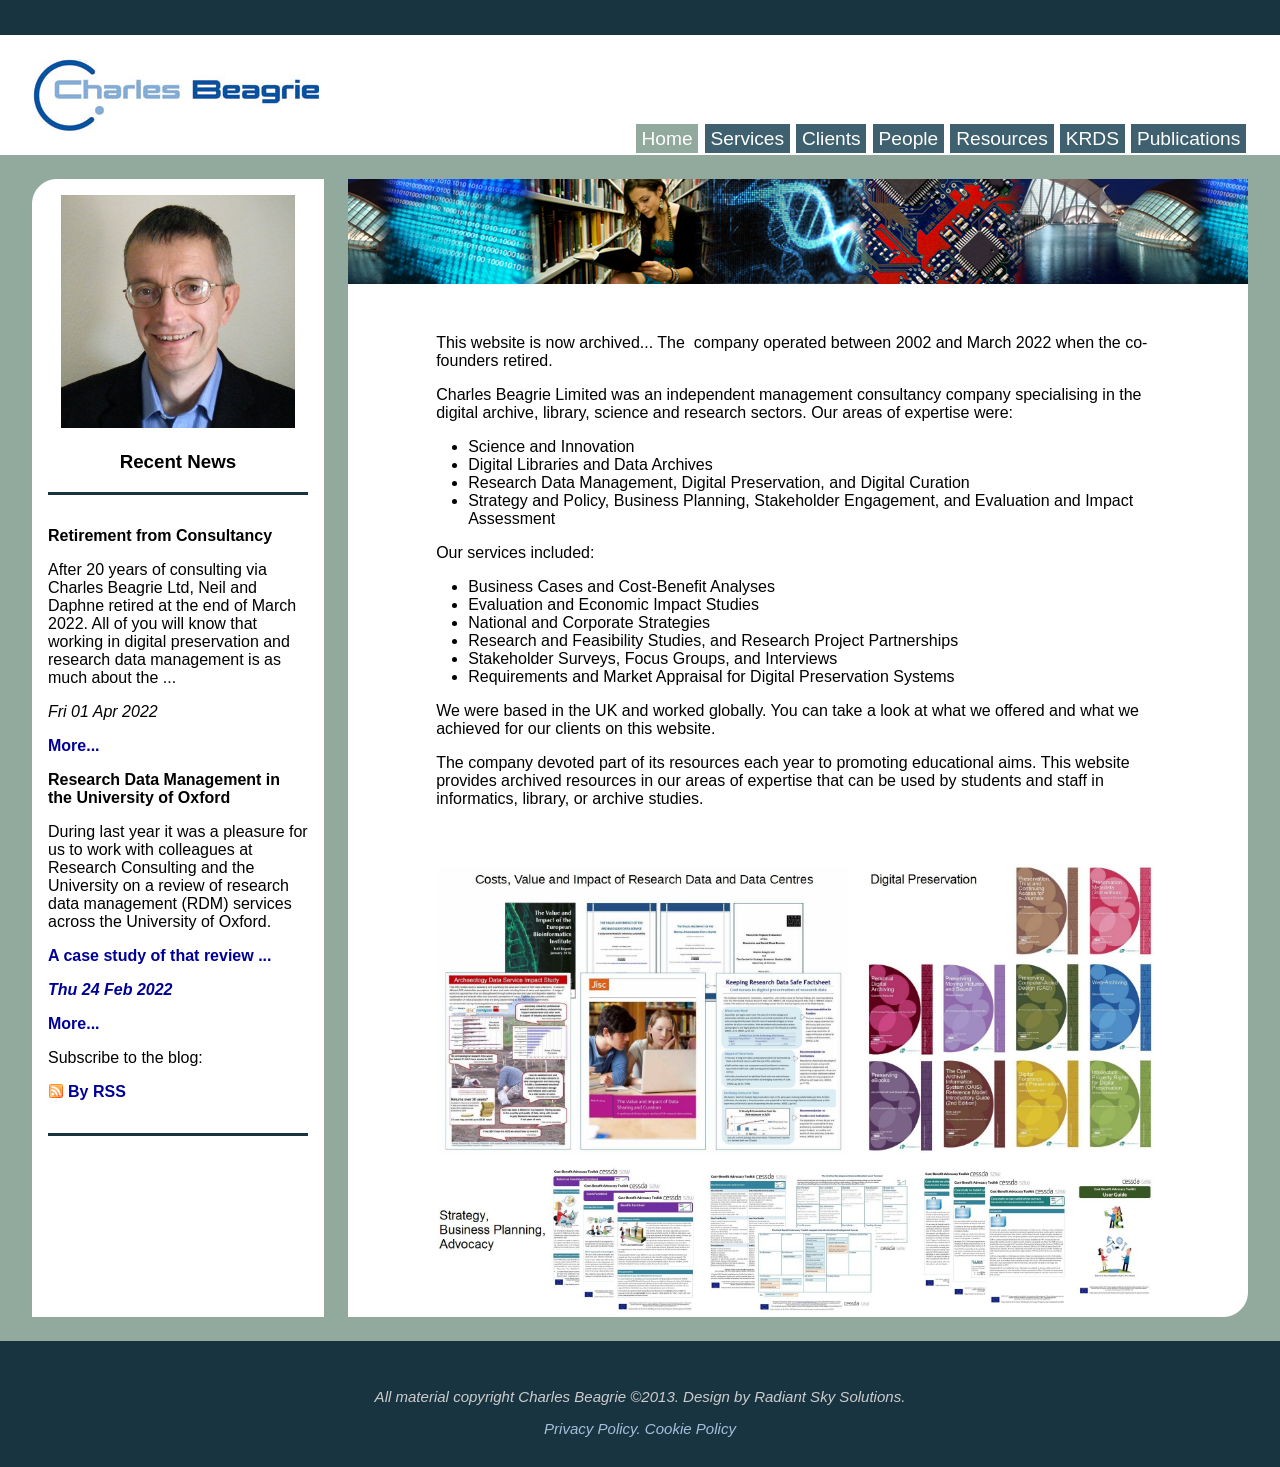
<file: index.html>
<!DOCTYPE html PUBLIC "-//W3C//DTD XHTML 1.1//EN" "http://www.w3.org/TR/xhtml11/DTD/xhtml11.dtd">
<html xmlns="http://www.w3.org/1999/xhtml">
<head>
<meta http-equiv="Content-Type" content="text/html; charset=UTF-8" />
<meta name="keywords" content="digital preservation,digital asset management,digitisation,information strategy,consultancy,neil beagrie" />
      
        <link href="/static/css/main.css" media="screen" rel="stylesheet" type="text/css" />
	<link rel="shortcut icon" href="/static/img/favicon.ico" type="image/x-icon" />
	<link rel="icon" href="/static/img/favicon.ico" type="image/x-icon" />
        

        
        <title>Consultants | digital preservation | research data management | strategy | digital archives | Charles Beagrie Ltd</title>
        <meta name="description" content="This site is now archived... Charles Beagrie Ltd was an independent management consultancy specialising in the digital archive, library, science and research sectors."/>

  </head>
  <body onload="setheight(); positionlogo(); initialize()"  onunload="GUnload()">

      

	<div id="header">
    
    <div id="logo" style="position:absolute;"><a href="/"><img src="/static/img/cbeagrie.jpg" alt="Beagrie.com" /></a></div><h1>Beagrie.com</h1>
  
<ul id="nav">

<li class="current">
<a href="/">Home</a>

</li>

<li class="sibling">
<a href="/services/">Services</a>

</li>

<li class="sibling">
<a href="/clients/">Clients</a>

</li>

<li class="sibling">
<a href="/people/">People</a>

</li>

<li class="sibling">
<a href="/resources/">Resources</a>

</li>

<li class="sibling">
<a href="/krds/">KRDS</a>

</li>

<li class="sibling">
<a href="/publications/">Publications</a>

</li>

</ul>

        </div>
   <div id="body">
		<div id="holder">
<div id="sidebar">
      
<div class="biopic">
  








<img src="/media/filer_public_thumbnails/filer_public/18/4a/184a06b1-c46a-4171-a62b-f2ef1fc489d2/varwwwcharlesbeagriemediacms_page_media1neil3.jpg__400x400_q85_subsampling-2.jpg"
    alt="Neil Beagrie"
    
    
    
    
>








<h3>Recent News</h3>
</div>
<div class="ubio">
  
<p class="bold">Retirement from Consultancy</p>

<!-- wp:group --> <div class="wp-block-group"><div class="wp-block-group__inner-container"></div></div> <!-- /wp:group --> <!-- wp:paragraph --> <p>After 20 years of consulting via Charles Beagrie Ltd, Neil and Daphne retired at the end of March 2022. All of you will know that working in digital preservation and research data management is as much about the ...


<p class="wordpress_plugins_post_date">Fri 01 Apr 2022</p>


<p><a href="https://blog.beagrie.com/2022/04/01/retirement-from-consultancy">More...</a></p>

<p class="bold">Research Data Management in the University of Oxford</p>

<!-- wp:paragraph --> <p>During last year it was a pleasure for us to work with colleagues at Research Consulting and the University on a review of research data management (RDM) services across the University of Oxford. </p> <!-- /wp:paragraph --> <!-- wp:paragraph --> <p><a href="https://doi.org/10.1629/uksg.566">A case study of that review ...


<p class="wordpress_plugins_post_date">Thu 24 Feb 2022</p>


<p><a href="https://blog.beagrie.com/2022/02/24/research-data-management-in-the-university-of-oxford">More...</a></p>





<p>Subscribe to the blog:</p>
<p class="nbrss"><a class="rssfeed" href="http://blog.beagrie.com/feed/">By RSS</a></p>
</div>


                </div>
<div id="content">
      
<!-- <h2>Charles Beagrie Limited</h2> -->

          <div id='image_bar'>&nbsp;</div>
  <p class="CBBodyText"> </p>

<p class="CBBodyText">This website is now archived... The  company operated between 2002 and March 2022 when the co-founders retired.</p>

<p class="CBBodyText">Charles Beagrie Limited was an independent management consultancy company specialising in the digital archive, library, science and research sectors. Our areas of expertise were:</p>

<ul>
	<li>Science and Innovation</li>
	<li>Digital Libraries and Data Archives</li>
	<li>Research Data Management, Digital Preservation, and Digital Curation</li>
	<li>Strategy and Policy, Business Planning, Stakeholder Engagement, and Evaluation and Impact Assessment</li>
</ul>

<p>Our services included:</p>

<ul>
	<li>Business Cases and Cost-Benefit Analyses</li>
	<li>Evaluation and Economic Impact Studies</li>
	<li>National and Corporate Strategies</li>
	<li>Research and Feasibility Studies, and Research Project Partnerships</li>
	<li>Stakeholder Surveys, Focus Groups, and Interviews</li>
	<li>Requirements and Market Appraisal for Digital Preservation Systems</li>
</ul>

<p>We were based in the UK and worked globally. You can take a look at what we offered and what we  achieved for our clients on this website.</p>

<p>The company devoted part of its resources each year to promoting educational aims. This website provides archived resources in our areas of expertise that can be used by students and staff in informatics, library, or archive studies.</p>

<p> </p>








<img src="/media/filer_public_thumbnails/filer_public/a0/e5/a0e520f6-9ff1-4ab4-8adb-e42af711bc1a/footerimage4.jpg__2108x1344_q85_subsampling-2.jpg"
    alt=""
    
    
    
    
>










</div>
   </div>
</div>
<div id="footer">
    
    	<p>&nbsp;</p>
    
    	<p>All material copyright Charles Beagrie &copy;2013. Design by Radiant Sky Solutions.</p>

        <p><a href="/privacy-policy">Privacy Policy.</a> <a href="/cookies">Cookie Policy</a></p>
    
    </div>
      
<script type="text/javascript">
<!--
function setheight()
{
         var lhs = document.getElementById('sidebar').offsetHeight;
         var rhs = document.getElementById('content').offsetHeight;
         if (lhs < rhs)
         {   
            document.getElementById('sidebar').style.height=document.getElementById('content').offsetHeight + "px";
         }
          else
         {
           document.getElementById('content').style.height=document.getElementById('sidebar').offsetHeight + "px";
         }
         
}
function resetheight()
{
         document.getElementById('content').style.height= "";
         document.getElementById('sidebar').style.height= "";
         var lhs = document.getElementById('sidebar').offsetHeight;
         var rhs = document.getElementById('content').offsetHeight;
         if (lhs > rhs)
         {
           document.getElementById('content').style.height=document.getElementById('sidebar').offsetHeight + "px";
         }
          else
    {   
            document.getElementById('sidebar').style.height=document.getElementById('content').offsetHeight + "px";
    }
}
function positionlogo()
{
        document.getElementById('logo').style.position= "absolute";
}
function foo()
{
alert('');
}  
window.onresize = resetheight;
-->
</script>

        

      
        

  </body>
</html>
</file>
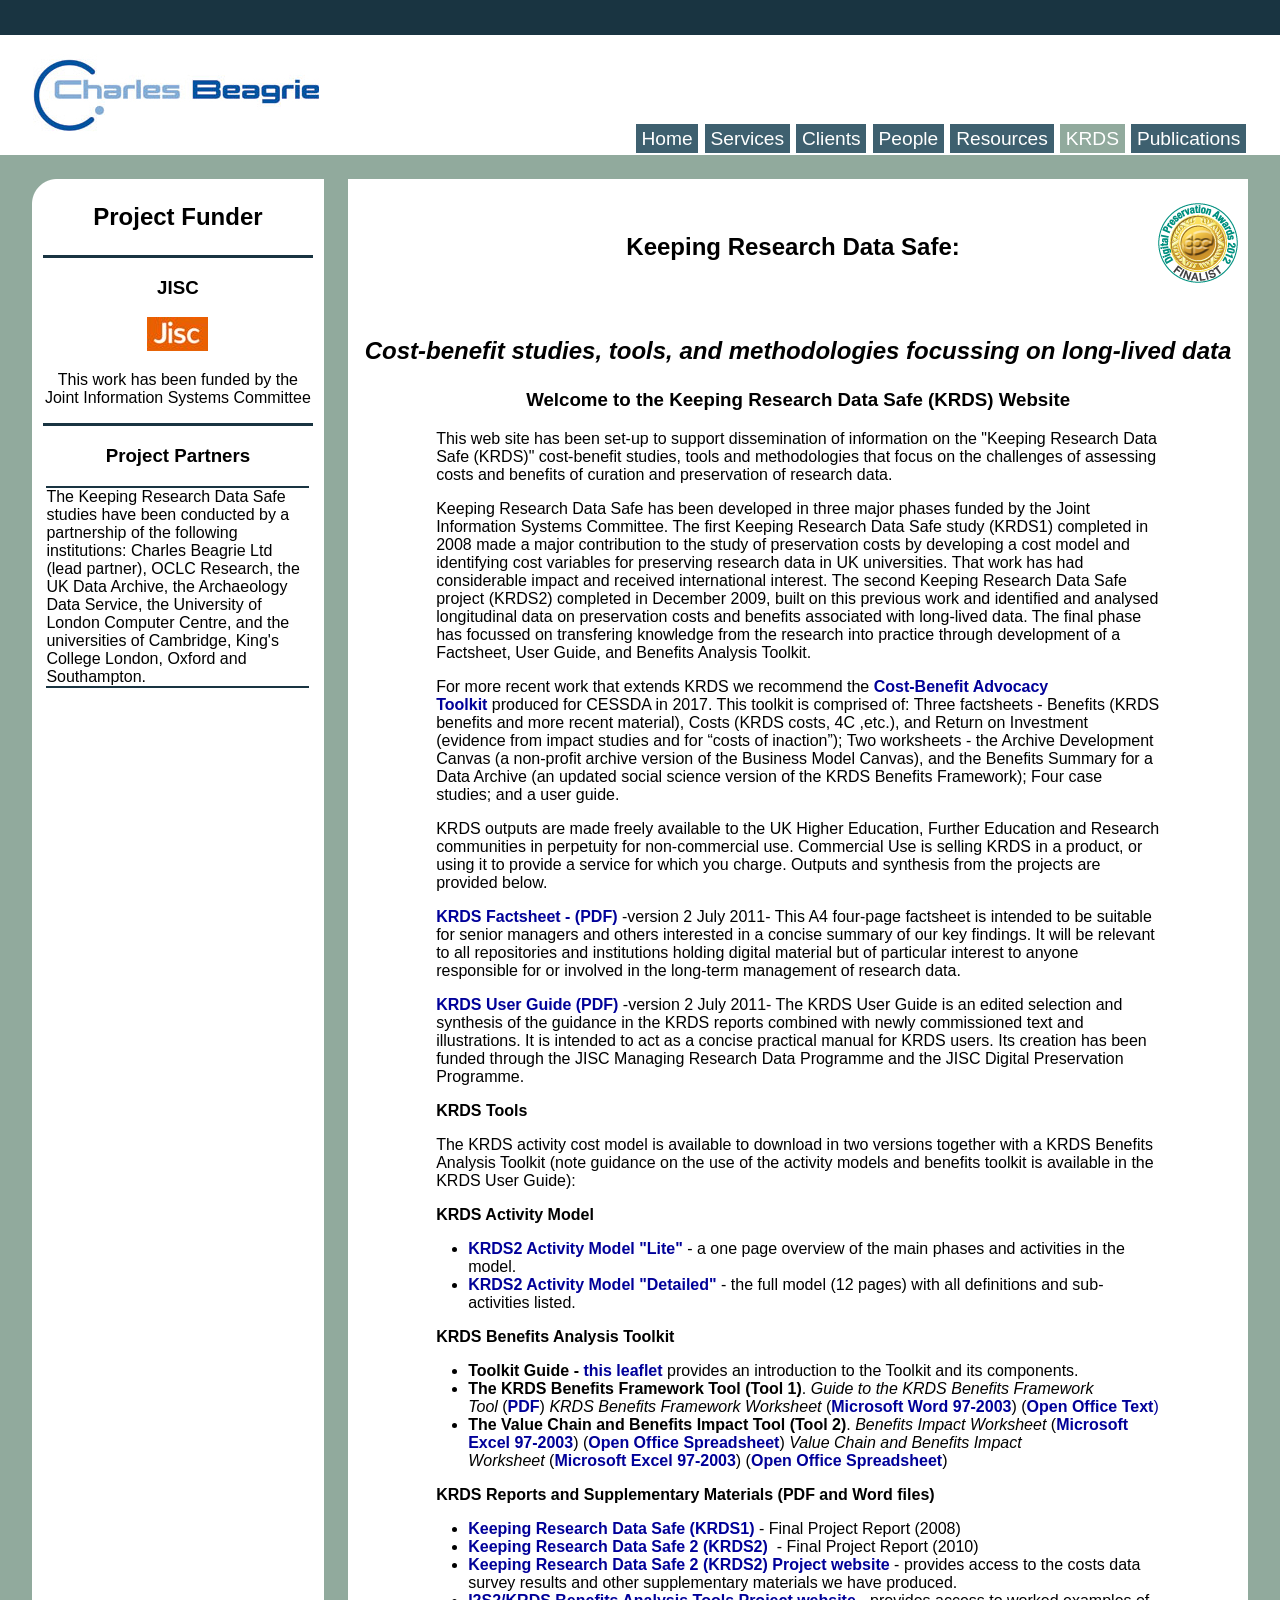
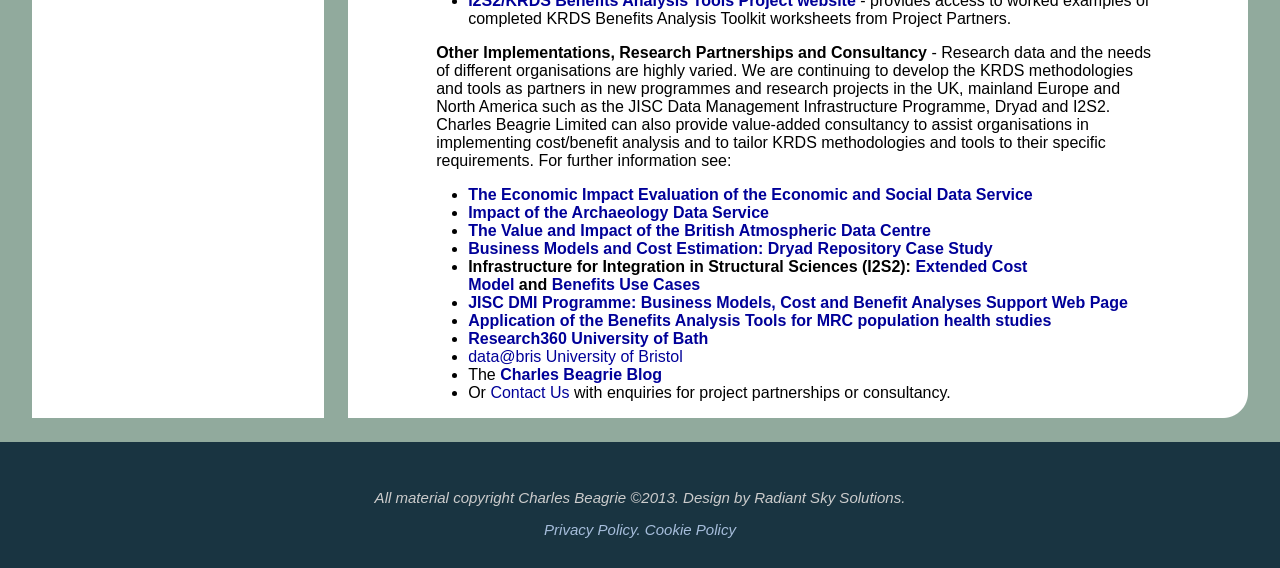
<file: krds/index.html>
<!DOCTYPE html PUBLIC "-//W3C//DTD XHTML 1.1//EN" "http://www.w3.org/TR/xhtml11/DTD/xhtml11.dtd">
<html xmlns="http://www.w3.org/1999/xhtml">
<head>
<meta http-equiv="Content-Type" content="text/html; charset=UTF-8" />
<meta name="keywords" content="digital preservation,digital asset management,digitisation,information strategy,consultancy,neil beagrie" />
      
        <link href="/static/css/main.css" media="screen" rel="stylesheet" type="text/css" />
	<link rel="shortcut icon" href="/static/img/favicon.ico" type="image/x-icon" />
	<link rel="icon" href="/static/img/favicon.ico" type="image/x-icon" />
        

        
        <title>KRDS| Keeping Research Data Safe | Jisc| Charles Beagrie Ltd</title>
        <meta name="description" content="Keeping Research Data Safe (KRDS) cost/benefit studies, tools and methodologies focussing on the challenges of assessing costs and benefits of curation and preservation of research data."/>

  </head>
  <body onload="setheight(); positionlogo(); initialize()"  onunload="GUnload()">

      

	<div id="header">
    
    <div id="logo" style="position:absolute;"><a href="/"><img src="/static/img/cbeagrie.jpg" alt="Beagrie.com" /></a></div><h1>Beagrie.com</h1>
  
<ul id="nav">

<li class="sibling">
<a href="/">Home</a>

</li>

<li class="sibling">
<a href="/services/">Services</a>

</li>

<li class="sibling">
<a href="/clients/">Clients</a>

</li>

<li class="sibling">
<a href="/people/">People</a>

</li>

<li class="sibling">
<a href="/resources/">Resources</a>

</li>

<li class="current">
<a href="/krds/">KRDS</a>

</li>

<li class="sibling">
<a href="/publications/">Publications</a>

</li>

</ul>

        </div>
   <div id="body">
		<div id="holder">
<div id="sidebar">
      
  <h2>Project Funder</h2>
  <div class="ebio">
  <h3>JISC</h3><p>


    <a href="http://www.jisc.ac.uk/"
    
    >







<img src="/media/filer_public_thumbnails/filer_public/6b/9c/6b9ce9a2-2961-47bd-aba1-be20ba31a6b5/varwwwcharlesbeagriemediacms_page_media9jisc-logo.png__61x34_q85_subsampling-2.jpg"
    alt="Joint Information Systems Committee"
    
    
    
    
>






    </a>



</p><p>This work has been funded by the Joint Information Systems Committee</p>
  </div>
  <h3>
        Project Partners</h3>
<p class="cli_left">
The Keeping Research Data Safe studies have been conducted by a 
partnership of the following institutions: Charles Beagrie Ltd (lead 
partner), OCLC Research, the UK Data Archive, the Archaeology Data 
Service, the University of London Computer Centre, and the universities 
of Cambridge, King's College London, Oxford and Southampton.

        
        </p>


                </div>
<div id="content">
      
  <h2 class="winner">Keeping Research Data Safe:</h2>

<h2><em>Cost-benefit studies, tools, and methodologies focussing on long-lived data</em></h2>

<h3>Welcome to the Keeping Research Data Safe (KRDS) Website</h3>

<p>This web site has been set-up to support dissemination of information on the "Keeping Research Data Safe (KRDS)" cost-benefit studies, tools and methodologies that focus on the challenges of assessing costs and benefits of curation and preservation of research data.</p>

<p>Keeping Research Data Safe has been developed in three major phases funded by the Joint Information Systems Committee. The first Keeping Research Data Safe study (KRDS1) completed in 2008 made a major contribution to the study of preservation costs by developing a cost model and identifying cost variables for preserving research data in UK universities. That work has had considerable impact and received international interest. The second Keeping Research Data Safe project (KRDS2) completed in December 2009, built on this previous work and identified and analysed longitudinal data on preservation costs and benefits associated with long-lived data. The final phase has focussed on transfering knowledge from the research into practice through development of a Factsheet, User Guide, and Benefits Analysis Toolkit.</p>

<p>For more recent work that extends KRDS we recommend the <a name="m_4581205048129211889__Hlk482349330"></a><strong><a data-saferedirecturl="https://www.google.com/url?hl=en-GB&amp;q=http://dx.doi.org/10.18448/16.0013&amp;source=gmail&amp;ust=1494669985207000&amp;usg=AFQjCNEyyvOtOK0tM2k5cTXmntFsKbGoxA" target="_blank" href="http://dx.doi.org/10.18448/16.0013">Cost-Benefit Advocacy Toolkit</a></strong> produced for CESSDA in 2017. This toolkit is comprised of: Three factsheets - Benefits (KRDS benefits and more recent material), Costs (KRDS costs, 4C ,etc.), and Return on Investment (evidence from impact studies and for “costs of inaction”); Two worksheets - the Archive Development Canvas (a non-profit archive version of the Business Model Canvas), and the Benefits Summary for a Data Archive (an updated social science version of the KRDS Benefits Framework); Four case studies; and a user guide.</p>

<p>KRDS outputs are made freely available to the UK Higher Education, Further Education and Research communities in perpetuity for non-commercial use. Commercial Use is selling KRDS in a product, or using it to provide a service for which you charge. Outputs and synthesis from the projects are provided below.</p>

<p><strong><a href="https://cdn.beagrie.com/KRDS_Factsheet_0711.pdf">KRDS Factsheet - (PDF)</a></strong> -version 2 July 2011- This A4 four-page factsheet is intended to be suitable for senior managers and others interested in a concise summary of our key findings. It will be relevant to all repositories and institutions holding digital material but of particular interest to anyone responsible for or involved in the long-term management of research data.</p>

<p><a href="https://cdn.beagrie.com/KeepingResearchDataSafe_UserGuide_v2.pdf"><strong>KRDS User Guide (PDF)</strong></a> -version 2 July 2011- The KRDS User Guide is an edited selection and synthesis of the guidance in the KRDS reports combined with newly commissioned text and illustrations. It is intended to act as a concise practical manual for KRDS users. Its creation has been funded through the JISC Managing Research Data Programme and the JISC Digital Preservation Programme.</p>

<p><strong>KRDS Tools</strong></p>

<p>The KRDS activity cost model is available to download in two versions together with a KRDS Benefits Analysis Toolkit (note guidance on the use of the activity models and benefits toolkit is available in the KRDS User Guide):</p>

<p><strong>KRDS Activity Model</strong></p>

<ul>
	<li><strong><a href="https://cdn.beagrie.com/KRDS2_Activity_Model_lite.doc">KRDS2 Activity Model "Lite"</a></strong> - a one page overview of the main phases and activities in the model.</li>
	<li><strong><a href="https://cdn.beagrie.com/KRDS2_Activity_Model_detailed.doc">KRDS2 Activity Model "Detailed"</a></strong> - the full model (12 pages) with all definitions and sub-activities listed.</li>
</ul>

<p><strong>KRDS Benefits Analysis Toolkit</strong></p>

<ul>
	<li><strong>Toolkit Guide - </strong><a href="https://cdn.beagrie.com/intro_benefits%20analysis%20toolkit_0711.pdf"><strong>this leaflet</strong></a> provides an introduction to the Toolkit and its components.</li>
	<li><strong>The KRDS Benefits Framework Tool (Tool 1)</strong>. <em>Guide to the KRDS Benefits Framework Tool</em> (<a href="https://cdn.beagrie.com/KRDS_BenefitsFramework_Guidev3_July%202011.pdf"><strong>PDF</strong></a>) <em>KRDS Benefits Framework Worksheet</em> (<a href="https://cdn.beagrie.com/KRDS_BenefitsFramework_Worksheetv1word_July2011.doc"><strong>Microsoft Word 97-2003</strong></a>) (<a href="https://cdn.beagrie.com/KRDS_BenefitsFramework_Worksheetv1open_July2011.odt"><strong>Open Office Text</strong>)</a></li>
	<li><strong>The Value Chain and Benefits Impact Tool (Tool 2)</strong>. <em>Benefits Impact Worksheet</em> (<a href="https://cdn.beagrie.com/Benefits%20Impact%20Worksheet_v1excel_July2011.xls"><strong>Microsoft Excel 97-2003</strong></a>) (<a href="https://cdn.beagrie.com/Benefits%20Impact%20Worksheet_v1open_July2011.ods"><strong>Open Office Spreadsheet</strong></a>) <em>Value Chain and Benefits Impact Worksheet</em> (<a href="https://cdn.beagrie.com/KRDS-ValueChainImpactTool_%20Worksheet_v1excel_July2011.xls"><strong>Microsoft Excel 97-2003</strong></a>) (<a href="https://cdn.beagrie.com/KRDS-ValueChainImpactTool_%20Worksheet_v1open_July2011.ods"><strong>Open Office Spreadsheet</strong></a>)</li>
</ul>

<p><strong>KRDS Reports and Supplementary Materials (PDF and Word files)</strong></p>

<ul>
	<li><strong><a href="http://www.webarchive.org.uk/wayback/archive/20140615221657/http://www.jisc.ac.uk/media/documents/publications/keepingresearchdatasafe0408.pdf">Keeping Research Data Safe (KRDS1)</a></strong> - Final Project Report (2008)</li>
	<li><strong><a href="http://www.webarchive.org.uk/wayback/archive/20140615221405/http://www.jisc.ac.uk/media/documents/publications/reports/2010/keepingresearchdatasafe2.pdf">Keeping Research Data Safe 2 (KRDS2)</a> </strong> - Final Project Report (2010)</li>
	<li><strong><a href="/jisc/">Keeping Research Data Safe 2 (KRDS2) Project website</a> </strong>- provides access to the costs data survey results and other supplementary materials we have produced.</li>
	<li><strong><a href="/krds-i2s2/">I2S2/KRDS Benefits Analysis Tools Project website</a> </strong>- provides access to worked examples of completed KRDS Benefits Analysis Toolkit worksheets from Project Partners.</li>
</ul>

<p><strong>Other Implementations, Research Partnerships and Consultancy</strong> - Research data and the needs of different organisations are highly varied. We are continuing to develop the KRDS methodologies and tools as partners in new programmes and research projects in the UK, mainland Europe and North America such as the JISC Data Management Infrastructure Programme, Dryad and I2S2. Charles Beagrie Limited can also provide value-added consultancy to assist organisations in implementing cost/benefit analysis and to tailor KRDS methodologies and tools to their specific requirements. For further information see:</p>

<ul>
	<li><a href="http://www.esrc.ac.uk/files/research/evaluation-and-impact/economic-impact-evaluation-of-the-economic-and-social-data-service/"><strong>The Economic Impact Evaluation of the Economic and Social Data Service</strong></a></li>
	<li><a href="http://archaeologydataservice.ac.uk/research/impact"><strong>Impact of the Archaeology Data Service</strong></a></li>
	<li><a href="/badc"><strong>The Value and Impact of the British Atmospheric Data Centre</strong></a></li>
	<li><a href="http://www.ifs.tuwien.ac.at/dp/ipres2010/papers/beagrie-37.pdf"><strong>Business Models and Cost Estimation: Dryad Repository Case Study</strong></a></li>
	<li><strong>Infrastructure for Integration in Structural Sciences (I2S2): <a href="http://www.ukoln.ac.uk/projects/I2S2/documents/I2S2-WP2-D2.1-ExtendedCostModel.pdf">Extended Cost Model</a> and <a href="http://www.ukoln.ac.uk/projects/I2S2/documents/I2S2_BenefitUseCases_final.pdf">Benefits Use Cases</a></strong></li>
	<li><strong><a href="/dmi">JISC DMI Programme: Business Models, Cost and Benefit Analyses Support Web Page</a></strong></li>
	<li><strong><a href="http://www.ukoln.ac.uk/events/i2s2-krds/presentations/dipak-kalra-krds-benefits-2011-07.ppt">Application of the Benefits Analysis Tools for MRC population health studies</a></strong></li>
	<li><strong><a href="http://opus.bath.ac.uk/32509">Research360 University of Bath</a></strong></li>
	<li><a title="KRDS data@bris" href="http://data.blogs.ilrt.org/2011/12/21/data-bris-benefits-and-metrics/">data@bris University of Bristol</a></li>
	<li>The <strong><a href="http://blog.beagrie.com/">Charles Beagrie Blog</a></strong></li>
	<li>Or <a href="/contact/">Contact Us</a> with enquiries for project partnerships or consultancy.</li>
</ul>

</div>
   </div>
</div>
<div id="footer">
    
    	<p>&nbsp;</p>
    
    	<p>All material copyright Charles Beagrie &copy;2013. Design by Radiant Sky Solutions.</p>

        <p><a href="/privacy-policy">Privacy Policy.</a> <a href="/cookies">Cookie Policy</a></p>
    
    </div>
      
<script type="text/javascript">
<!--
function setheight()
{
         var lhs = document.getElementById('sidebar').offsetHeight;
         var rhs = document.getElementById('content').offsetHeight;
         if (lhs < rhs)
         {   
            document.getElementById('sidebar').style.height=document.getElementById('content').offsetHeight + "px";
         }
          else
         {
           document.getElementById('content').style.height=document.getElementById('sidebar').offsetHeight + "px";
         }
         
}
function resetheight()
{
         document.getElementById('content').style.height= "";
         document.getElementById('sidebar').style.height= "";
         var lhs = document.getElementById('sidebar').offsetHeight;
         var rhs = document.getElementById('content').offsetHeight;
         if (lhs > rhs)
         {
           document.getElementById('content').style.height=document.getElementById('sidebar').offsetHeight + "px";
         }
          else
    {   
            document.getElementById('sidebar').style.height=document.getElementById('content').offsetHeight + "px";
    }
}
function positionlogo()
{
        document.getElementById('logo').style.position= "absolute";
}
function foo()
{
alert('');
}  
window.onresize = resetheight;
-->
</script>

        

      
        

  </body>
</html>
</file>
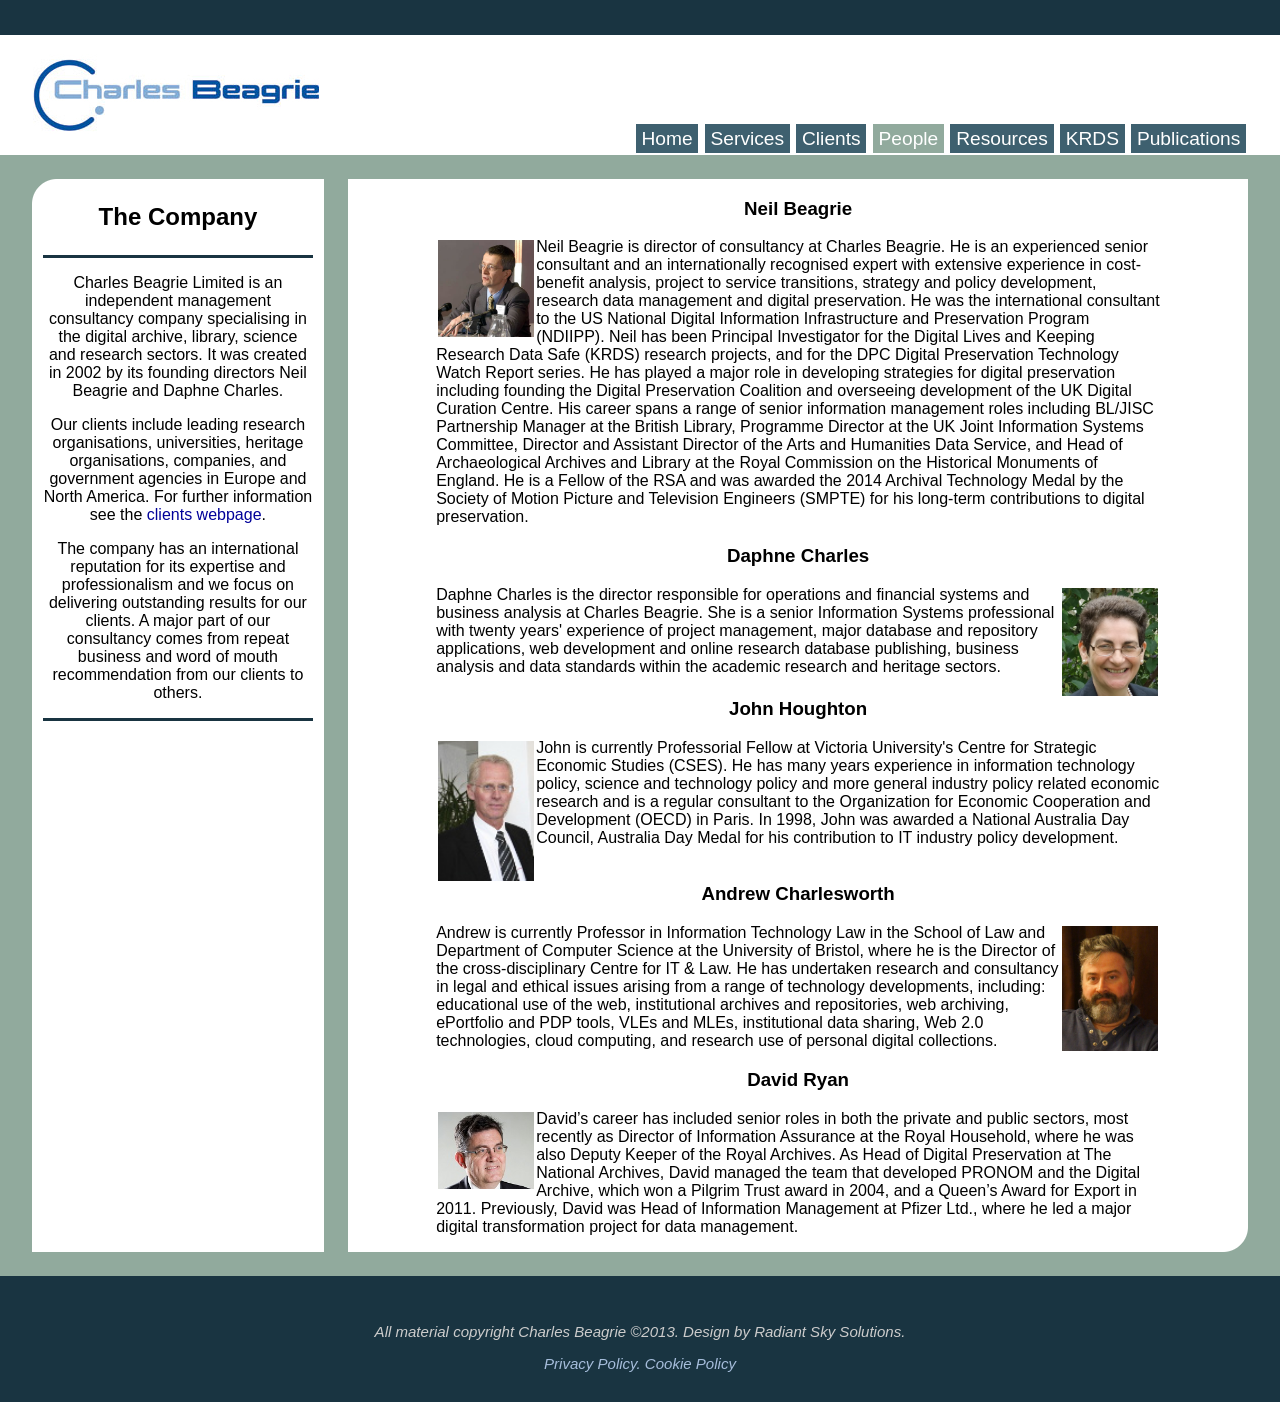
<file: people/index.html>
<!DOCTYPE html PUBLIC "-//W3C//DTD XHTML 1.1//EN" "http://www.w3.org/TR/xhtml11/DTD/xhtml11.dtd">
<html xmlns="http://www.w3.org/1999/xhtml">
<head>
<meta http-equiv="Content-Type" content="text/html; charset=UTF-8" />
<meta name="keywords" content="digital preservation,digital asset management,digitisation,information strategy,consultancy,neil beagrie" />
      
        <link href="/static/css/main.css" media="screen" rel="stylesheet" type="text/css" />
	<link rel="shortcut icon" href="/static/img/favicon.ico" type="image/x-icon" />
	<link rel="icon" href="/static/img/favicon.ico" type="image/x-icon" />
        

        
        <title>People: Directors and Associates | Experts | Charles Beagrie Ltd</title>
        <meta name="description" content="Neil Beagrie is an experienced senior consultant and an internationally recognised expert with extensive experience in cost/benefit analysis, project to service transitions, strategy and policy development, research data management and digital preservation."/>

  </head>
  <body onload="setheight(); positionlogo(); initialize()"  onunload="GUnload()">

      

	<div id="header">
    
    <div id="logo" style="position:absolute;"><a href="/"><img src="/static/img/cbeagrie.jpg" alt="Beagrie.com" /></a></div><h1>Beagrie.com</h1>
  
<ul id="nav">

<li class="sibling">
<a href="/">Home</a>

</li>

<li class="sibling">
<a href="/services/">Services</a>

</li>

<li class="sibling">
<a href="/clients/">Clients</a>

</li>

<li class="current">
<a href="/people/">People</a>

</li>

<li class="sibling">
<a href="/resources/">Resources</a>

</li>

<li class="sibling">
<a href="/krds/">KRDS</a>

</li>

<li class="sibling">
<a href="/publications/">Publications</a>

</li>

</ul>

        </div>
   <div id="body">
		<div id="holder">
<div id="sidebar">
      
  <h2>The Company</h2>
  <div class="ebio">
  <p>Charles Beagrie Limited is an independent 
management consultancy company specialising in the digital archive, 
library, science and research sectors. It was created in 2002 by its 
founding directors Neil Beagrie and Daphne Charles.</p>

 

<p>Our clients include leading research organisations, universities, 
heritage organisations, companies, and government agencies in Europe and
 North America. For further information see the <a href="/clients/">clients webpage</a>.</p>

 

<p>The company has an international reputation for its expertise and 
professionalism and we focus on delivering outstanding results for our 
clients. A major part of our consultancy comes from repeat business and 
word of mouth recommendation from our clients to others.</p>
  </div>


                </div>
<div id="content">
      
  

<h3 style="clear: both">

Neil Beagrie

</h3>
<p>
        	<img src="/media/img/people/edbd8cbc155e430ba005b5c8e574dc72.jpg" alt="Neil Beagrie" width="96px" class="floatleft" />
Neil Beagrie is director of consultancy at Charles Beagrie. He is an experienced senior consultant and an internationally recognised expert with extensive experience in cost-benefit analysis, project to service transitions, strategy and policy development, research data management and digital preservation. He was the international consultant to the US National Digital Information Infrastructure and Preservation Program (NDIIPP). Neil has been Principal Investigator for the Digital Lives and Keeping Research Data Safe (KRDS) research projects, and for the DPC Digital Preservation Technology Watch Report series. He has played a major role in developing strategies for digital preservation including founding the Digital Preservation Coalition and overseeing development of the UK Digital Curation Centre. His career spans a range of senior information management roles including BL/JISC Partnership Manager at the British Library, Programme Director at the UK Joint Information Systems Committee, Director and Assistant Director of the Arts and Humanities Data Service, and Head of Archaeological Archives and Library at the Royal Commission on the Historical Monuments of England. He is a Fellow of the RSA and was awarded the 2014 Archival Technology Medal by the Society of Motion Picture and Television Engineers (SMPTE) for his long-term contributions to digital preservation.
</p>



<h3 style="clear: both">

Daphne Charles

</h3>
<p>
        	<img src="/media/img/people/e8803ec9f9d246158d3713f259c0f3bd.JPG" alt="Daphne Charles" width="96px" class="floatright" />
Daphne Charles is the director responsible for operations and financial systems and business analysis at Charles Beagrie. She is a senior Information Systems professional with twenty years&#x27; experience of project management, major database and repository applications, web development and online research database publishing, business analysis and data standards within the academic research and heritage sectors.
</p>



<h3 style="clear: both">

John Houghton

</h3>
<p>
        	<img src="/media/img/people/9f69a44521754b30bf27d4447d8c30f1.jpg" alt="John Houghton" width="96px" class="floatleft" />
John is currently Professorial Fellow at Victoria University&#x27;s Centre for Strategic Economic Studies (CSES). He has many years experience in information technology policy, science and technology policy and more general industry policy related economic research and is a regular consultant to the Organization for Economic Cooperation and Development (OECD) in Paris. In 1998, John was awarded a National Australia Day Council, Australia Day Medal for his contribution to IT industry policy development.
</p>



<h3 style="clear: both">

Andrew Charlesworth

</h3>
<p>
        	<img src="/media/img/people/572cb7306090449f9c5a681e3fb669f3.jpg" alt="Andrew Charlesworth" width="96px" class="floatright" />
Andrew is currently Professor in Information Technology Law in the School of Law and Department of Computer Science at the University of Bristol, where he is the Director of the cross-disciplinary Centre for IT &amp; Law.  He has undertaken research and consultancy in legal and ethical issues arising from a range of technology developments, including: educational use of the web, institutional archives and repositories, web archiving, ePortfolio and PDP tools, VLEs and MLEs, institutional data sharing, Web 2.0 technologies, cloud computing, and research use of personal digital collections.
</p>



<h3 style="clear: both">

David Ryan

</h3>
<p>
        	<img src="/media/img/people/3280b1c5196d4d43b6f277d25465f256.jpg" alt="David Ryan" width="96px" class="floatleft" />
David’s career has included senior roles in both the private and public sectors, most recently as Director of Information Assurance at the Royal Household, where he was also Deputy Keeper of the Royal Archives.  As Head of Digital Preservation at The National Archives, David managed the team that developed PRONOM and the Digital Archive, which won a Pilgrim Trust award in 2004, and a Queen’s Award for Export in 2011. Previously, David was Head of Information Management at Pfizer Ltd., where he led a major digital transformation project for data management.
</p>





</div>
   </div>
</div>
<div id="footer">
    
    	<p>&nbsp;</p>
    
    	<p>All material copyright Charles Beagrie &copy;2013. Design by Radiant Sky Solutions.</p>

        <p><a href="/privacy-policy">Privacy Policy.</a> <a href="/cookies">Cookie Policy</a></p>
    
    </div>
      
<script type="text/javascript">
<!--
function setheight()
{
         var lhs = document.getElementById('sidebar').offsetHeight;
         var rhs = document.getElementById('content').offsetHeight;
         if (lhs < rhs)
         {   
            document.getElementById('sidebar').style.height=document.getElementById('content').offsetHeight + "px";
         }
          else
         {
           document.getElementById('content').style.height=document.getElementById('sidebar').offsetHeight + "px";
         }
         
}
function resetheight()
{
         document.getElementById('content').style.height= "";
         document.getElementById('sidebar').style.height= "";
         var lhs = document.getElementById('sidebar').offsetHeight;
         var rhs = document.getElementById('content').offsetHeight;
         if (lhs > rhs)
         {
           document.getElementById('content').style.height=document.getElementById('sidebar').offsetHeight + "px";
         }
          else
    {   
            document.getElementById('sidebar').style.height=document.getElementById('content').offsetHeight + "px";
    }
}
function positionlogo()
{
        document.getElementById('logo').style.position= "absolute";
}
function foo()
{
alert('');
}  
window.onresize = resetheight;
-->
</script>

        

      
        

  </body>
</html>
</file>
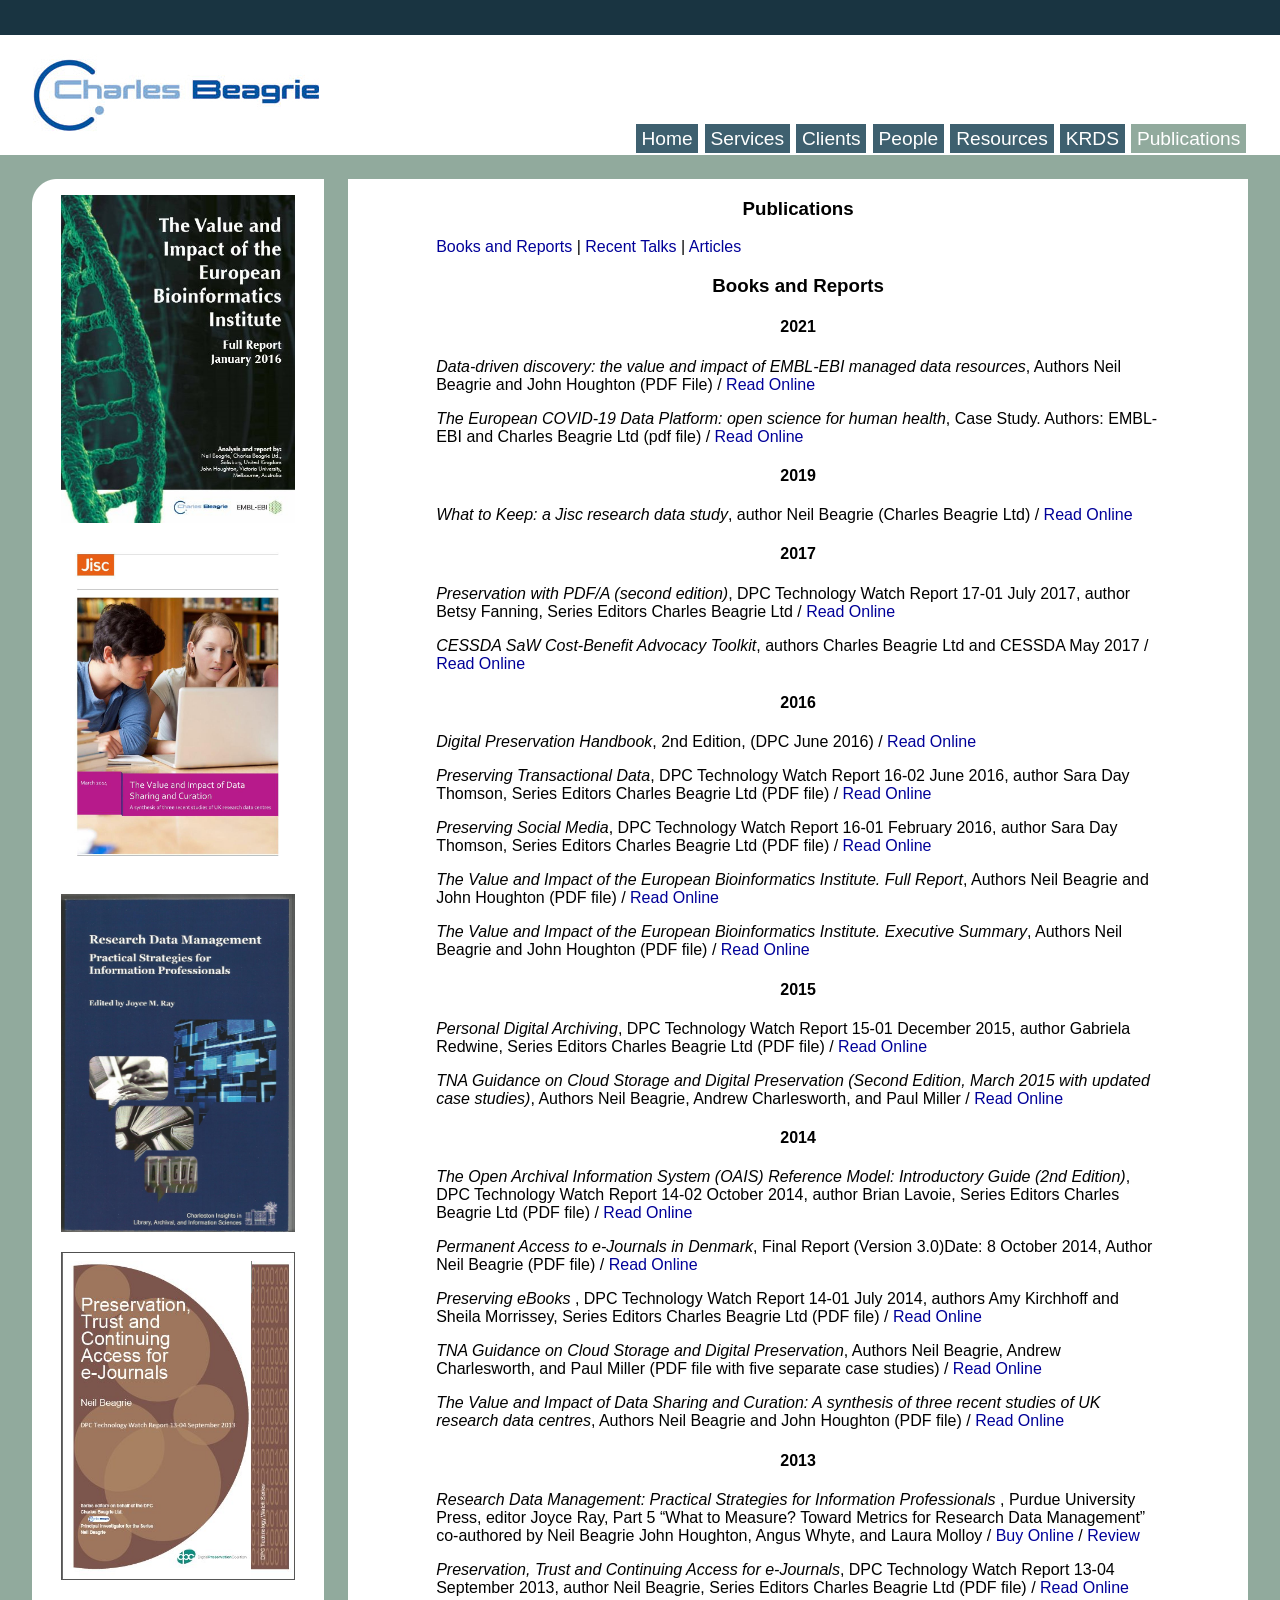
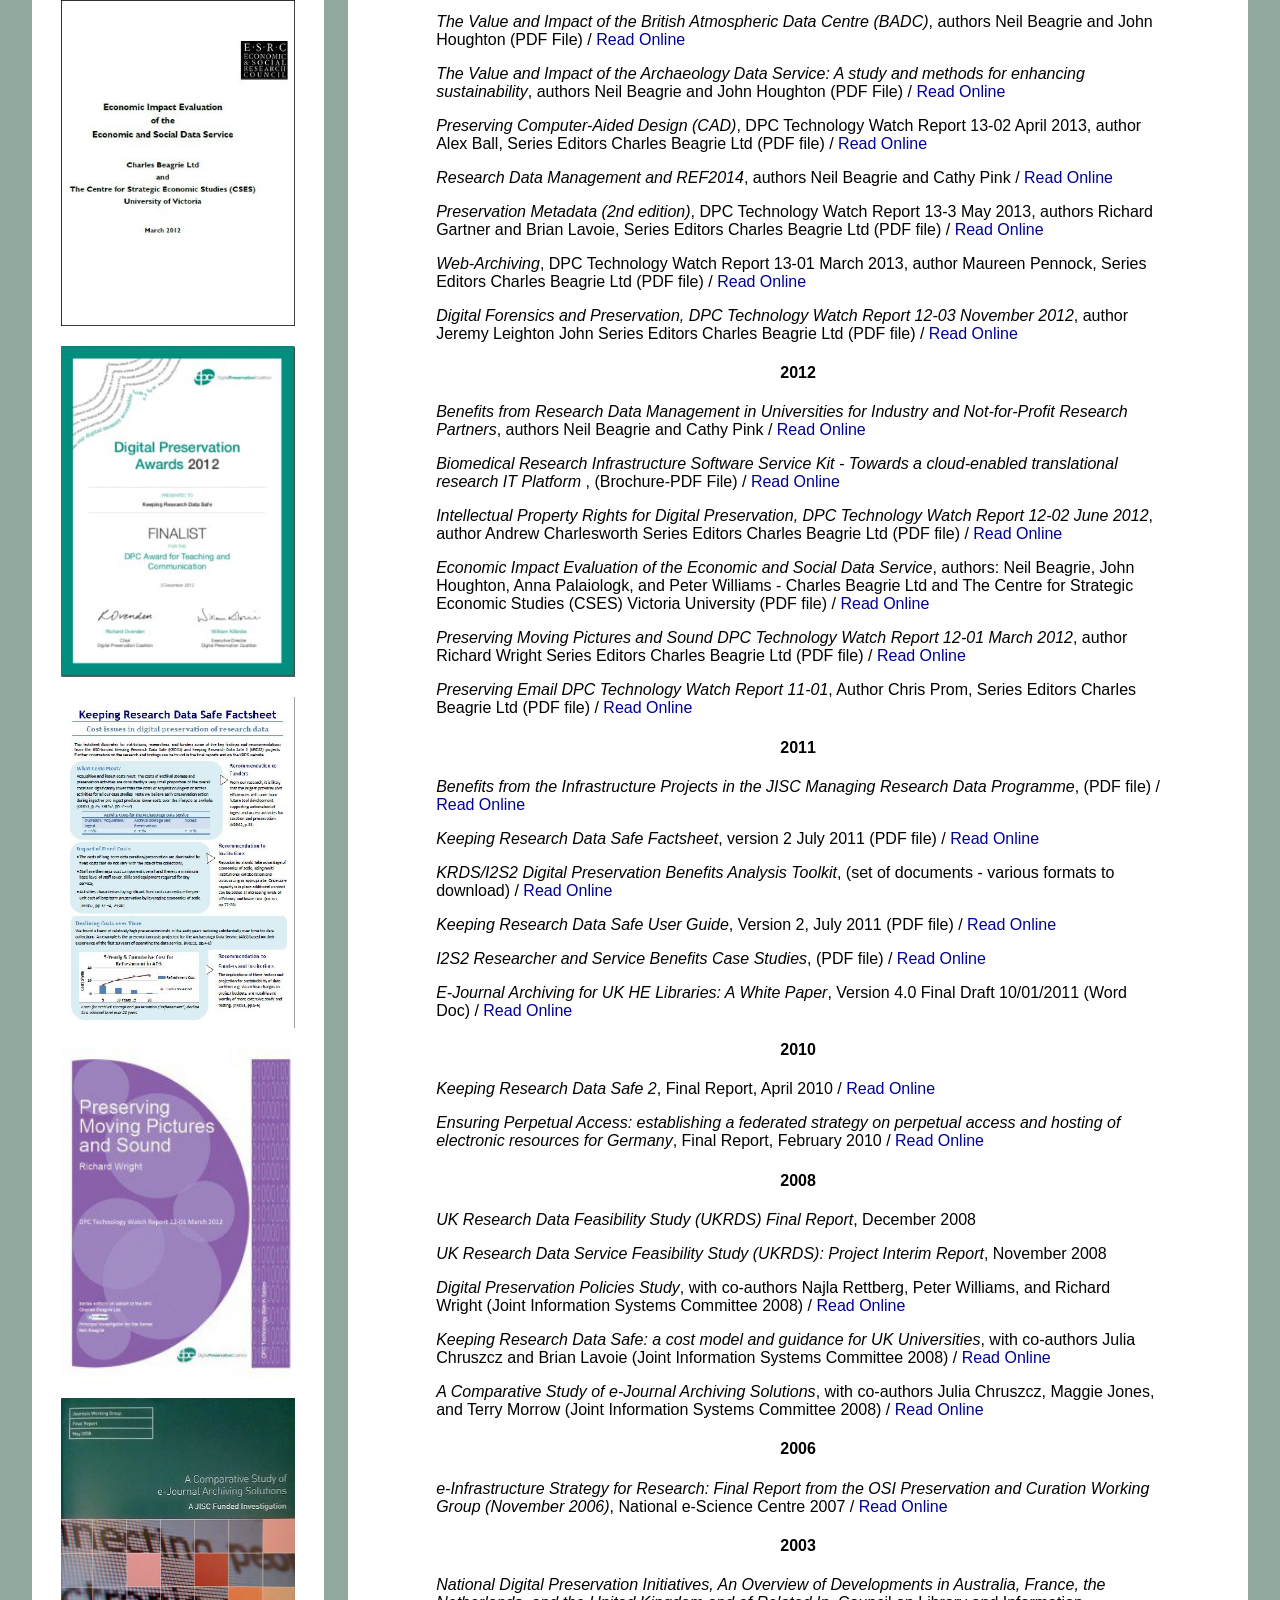
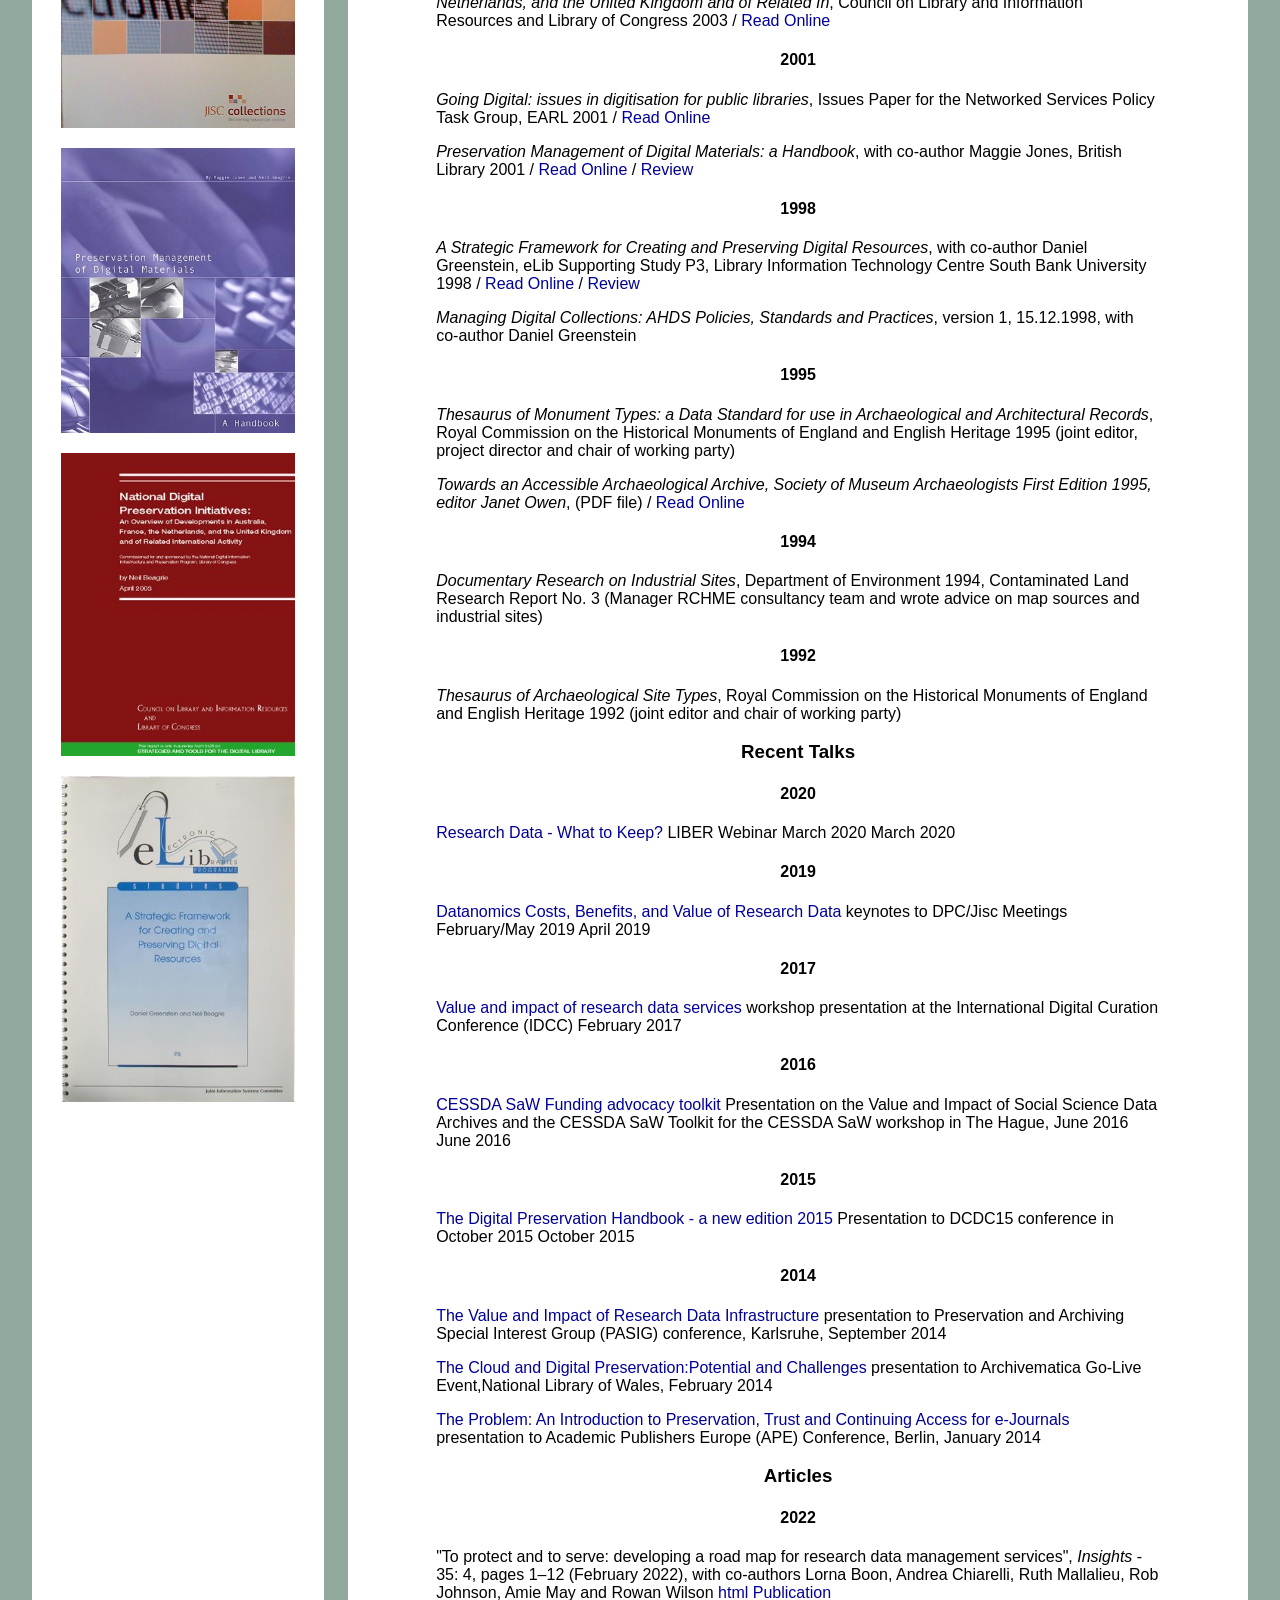
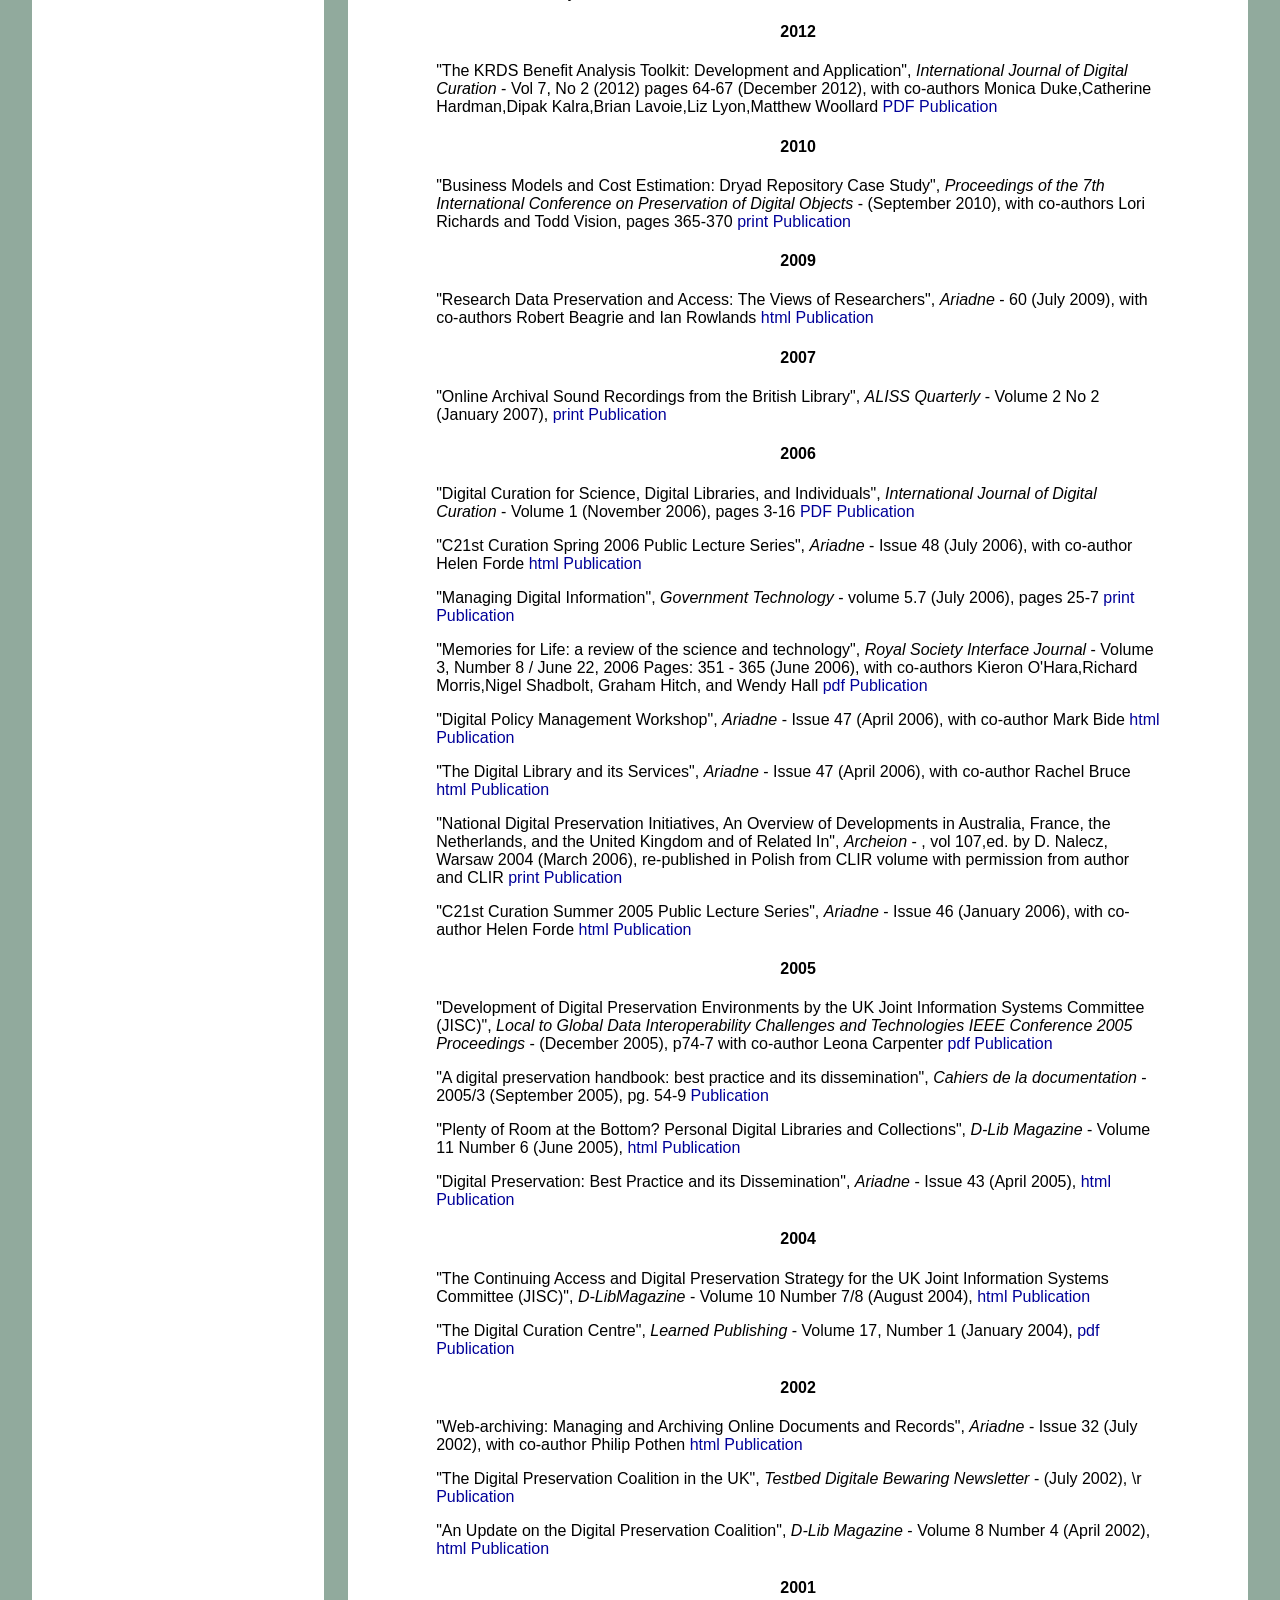
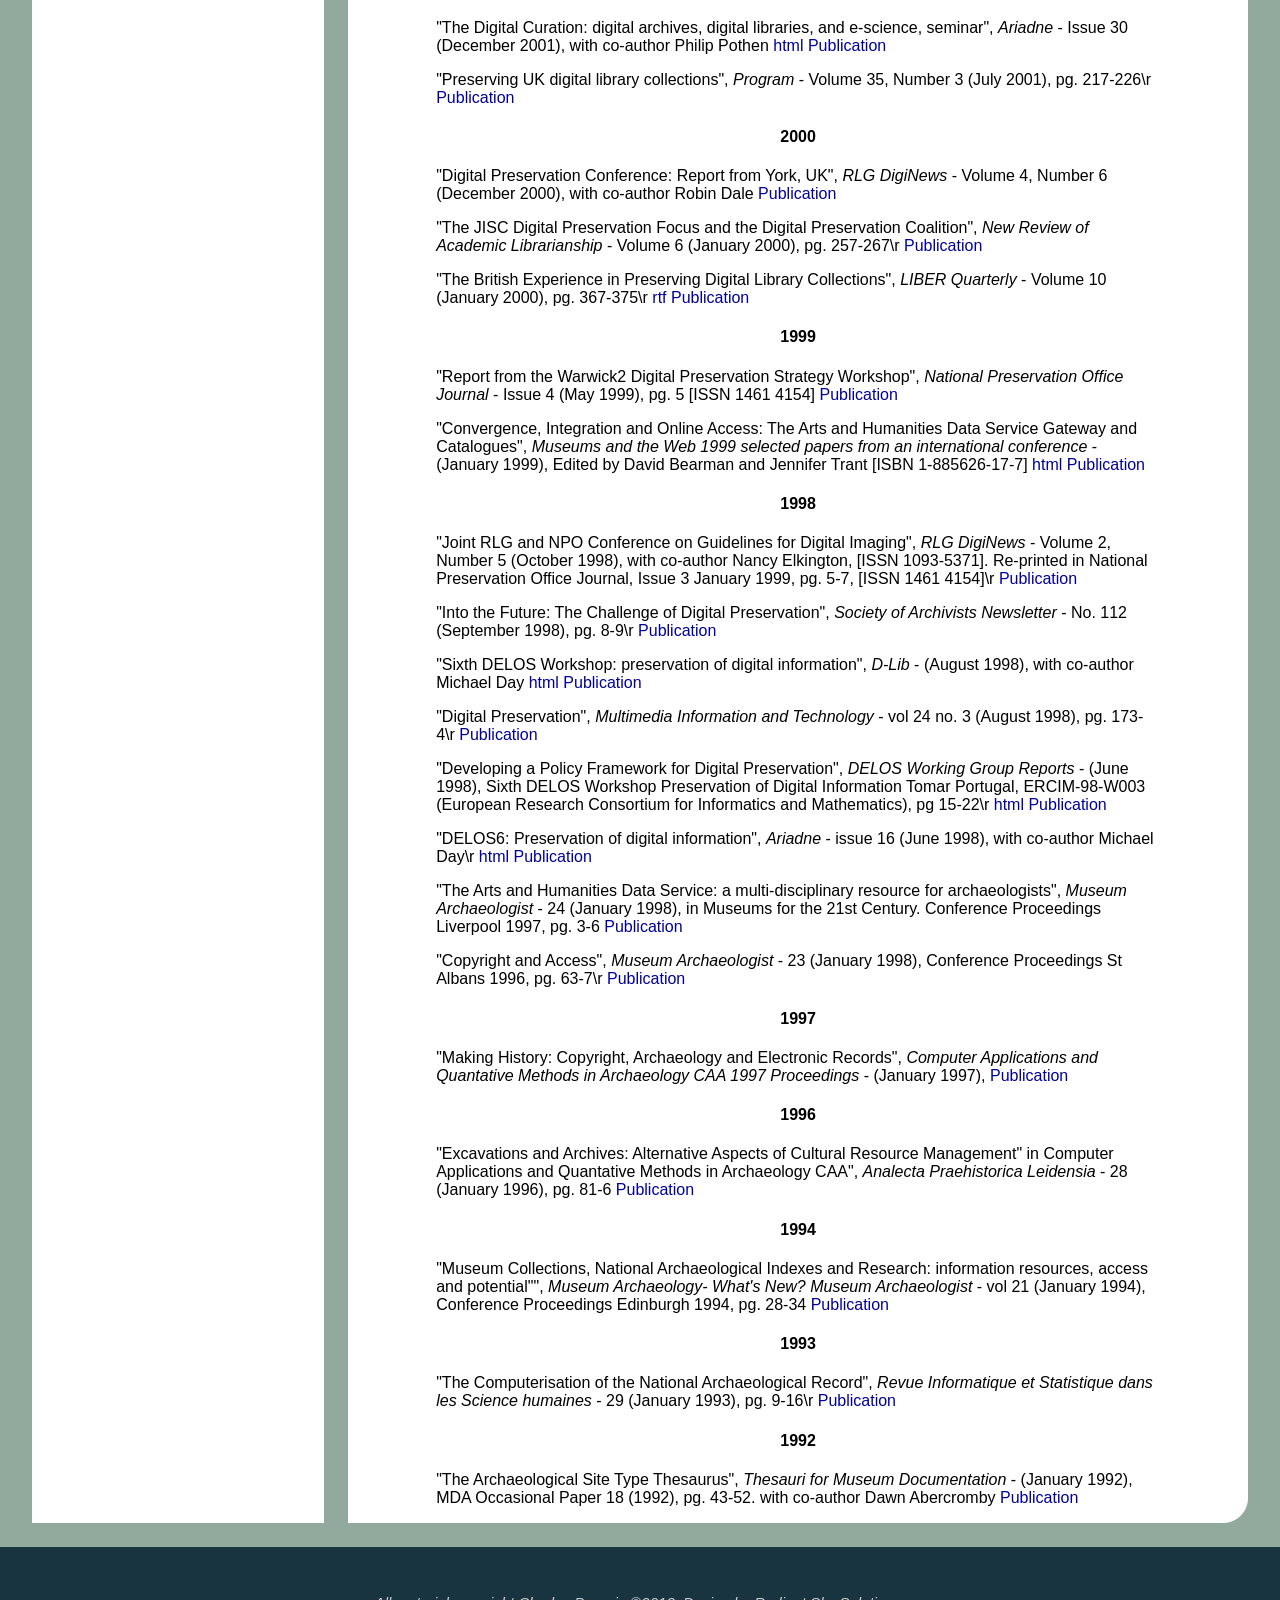
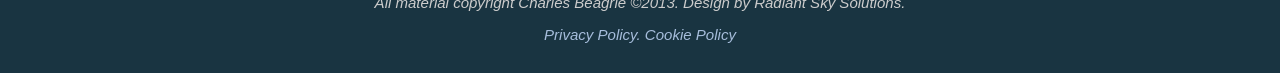
<file: publications/index.html>
<!DOCTYPE html PUBLIC "-//W3C//DTD XHTML 1.1//EN" "http://www.w3.org/TR/xhtml11/DTD/xhtml11.dtd">
<html xmlns="http://www.w3.org/1999/xhtml">
<head>
<meta http-equiv="Content-Type" content="text/html; charset=UTF-8" />
<meta name="keywords" content="digital preservation,digital asset management,digitisation,information strategy,consultancy,neil beagrie" />
      
        <link href="/static/css/main.css" media="screen" rel="stylesheet" type="text/css" />
	<link rel="shortcut icon" href="/static/img/favicon.ico" type="image/x-icon" />
	<link rel="icon" href="/static/img/favicon.ico" type="image/x-icon" />
        

        
        <title>Books | Reports | Recent Talks | Articles | Charles Beagrie Ltd</title>
        <meta name="description" content="Publications: Books and Reports;  Recent Talks; Articles"/>

  </head>
  <body onload="setheight(); positionlogo(); initialize()"  onunload="GUnload()">

      

	<div id="header">
    
    <div id="logo" style="position:absolute;"><a href="/"><img src="/static/img/cbeagrie.jpg" alt="Beagrie.com" /></a></div><h1>Beagrie.com</h1>
  
<ul id="nav">

<li class="sibling">
<a href="/">Home</a>

</li>

<li class="sibling">
<a href="/services/">Services</a>

</li>

<li class="sibling">
<a href="/clients/">Clients</a>

</li>

<li class="sibling">
<a href="/people/">People</a>

</li>

<li class="sibling">
<a href="/resources/">Resources</a>

</li>

<li class="sibling">
<a href="/krds/">KRDS</a>

</li>

<li class="current">
<a href="/publications/">Publications</a>

</li>

</ul>

        </div>
   <div id="body">
		<div id="holder">
<div id="sidebar">
      
  <div class="biopic">
  


    <a href="https://cdn.beagrie/.com/EBI-impact-report.pdf"
    
    >







<img src="/media/filer_public_thumbnails/filer_public/63/8a/638a7931-026d-4415-bfe3-1187ab96c460/varwwwcharlesbeagriemediacms_page_media10ebi_full_report_cover.jpg__396x557_q85_subsampling-2.jpg"
    alt="The Value and Impact of the European Bioinformatics Institute - Full report cover"
    
    
    
    
>






    </a>






    <a href="http://bit.ly/1j0oi69"
    
    >







<img src="/media/filer_public_thumbnails/filer_public/06/d9/06d9b194-fb27-429b-b949-4a45ca133e28/varwwwcharlesbeagriemediacms_page_media10synthesis1.jpg__825x1168_q85_subsampling-2.jpg"
    alt="The Value and Impact of Data Sharing and Curation"
    
    
    
    
>






    </a>






    <a href="http://www.thepress.purdue.edu/titles/format/9781557536648"
    
    >







<img src="/media/filer_public_thumbnails/filer_public/5c/4e/5c4e2757-9674-41b6-82e0-c0fd6a6084e1/varwwwcharlesbeagriemediacms_page_media10book0002.jpg__1248x1806_q85_subsampling-2.jpg"
    alt=""
    
    
    
    
>






    </a>






    <a href="http://dx.doi.org/10.7207/twr13-04"
    
    >







<img src="/media/filer_public_thumbnails/filer_public/a6/3e/a63e87bf-c7b9-4554-bf42-6ed422f5426b/varwwwcharlesbeagriemediacms_page_media10trust.png__414x582_q85_subsampling-2.jpg"
    alt=""
    
    
    
    
>






    </a>






    <a href="http://www.esrc.ac.uk/_images/ESDS_Economic_Impact_Evaluation_tcm8-22229.pdf"
    
    >







<img src="/media/filer_public_thumbnails/filer_public/0d/da/0dda58ae-6e24-486a-8fbe-0d501209d185/varwwwcharlesbeagriemediacms_page_media10esdscover.jpg__329x460_q85_subsampling-2.jpg"
    alt="ESDS Cover"
    
    
    
    
>






    </a>






    <a href="/krds/"
    
    >







<img src="/media/filer_public_thumbnails/filer_public/1f/c1/1fc18d73-1dd3-4cb6-a4a5-88c5efb26b88/varwwwcharlesbeagriemediacms_page_media10dpc_cert.png__272x385_q85_subsampling-2.jpg"
    alt="DPC Awards Finalist"
    
    
    
    
>






    </a>






    <a href="https://cdn.beagrie.com/KRDS_Factsheet_0711.pdf"
    
    >







<img src="/media/filer_public_thumbnails/filer_public/d2/b7/d2b7aa72-4dec-4af8-981a-bfd1f2bdf6d3/varwwwcharlesbeagriemediacms_page_media10krdsfactsheet.jpg__414x587_q85_subsampling-2.jpg"
    alt="Keeping Research Data Safe"
    
    
    
    
>






    </a>






    <a href="http://dx.doi.org/10.7207/twr12-01"
    
    >







<img src="/media/filer_public_thumbnails/filer_public/6e/8a/6e8ab425-633c-40c3-926b-f2e208fcfdc1/varwwwcharlesbeagriemediacms_page_media10avcover-212x300.jpg__212x300_q85_subsampling-2.jpg"
    alt="Preserving Moving Pictures and Sound"
    
    
    
    
>






    </a>






    <a href="http://www.jisc-collections.ac.uk/Reports/e-journal-archiving-comparative-study/"
    
    >







<img src="/media/filer_public_thumbnails/filer_public/d7/d4/d7d44c20-b3c7-40cb-a646-c0e27daa586f/varwwwcharlesbeagriemediacms_page_media10ejournals.jpg__400x566_q85_subsampling-2.jpg"
    alt="A Comparative Study of e-Journal Archiving Solutions (2008)"
    
    
    
    
>






    </a>






    <a href="http://www.dpconline.org/advice/preservationhandbook"
    
    >







<img src="/media/filer_public_thumbnails/filer_public/ef/a6/efa62f27-59ce-4dda-8c93-0426ad4b26be/varwwwcharlesbeagriemediacms_page_media10preshandbook.jpg__389x475_q85_subsampling-2.jpg"
    alt="Preservation Management Of Digital Materials (2001)"
    
    
    
    
>






    </a>






    <a href="http://www.clir.org/pubs/reports/pub116/contents.html"
    
    >







<img src="/media/filer_public_thumbnails/filer_public/8e/a2/8ea2b819-3009-4a9d-b547-ed7ae9e92c71/varwwwcharlesbeagriemediacms_page_media10presinitiatives.gif__309x400_q85_subsampling-2.jpg"
    alt="National Digital Preservation Initiatives (2003)"
    
    
    
    
>






    </a>






    <a href="http://www.ukoln.ac.uk/services/papers/bl/framework/framework.html"
    
    >







<img src="/media/filer_public_thumbnails/filer_public/aa/97/aa97a2a6-a1c9-4646-8eca-77c99b9a9e9d/varwwwcharlesbeagriemediacms_page_media10presframe.jpg__340x475_q85_subsampling-2.jpg"
    alt="A Strategic Framework For Creating And Preserving Digital Resources (1998)"
    
    
    
    
>






    </a>




  </div>


                </div>
<div id="content">
      
  <h3>Publications</h3><p><a href="/publications/books/">Books and Reports</a> | <a href="/publications/talks/">Recent Talks</a> | <a href="/publications/articles/">Articles</a></p><h3>Books and Reports</h3>


<h4>2021</h4>

<p>
<em>Data-driven discovery: the value and impact of EMBL-EBI managed data resources</em>, Authors Neil Beagrie and John Houghton (PDF File) / <a href="http://www.embl.org/documents/document/embl-ebi-impact-report-2021">Read Online</a>
</p>


<p>
<em>The European COVID-19 Data Platform: open science for human health</em>, Case Study. Authors: EMBL-EBI and Charles Beagrie Ltd (pdf file) / <a href="https://www.covid19dataportal.org/impact-case-study/European-covid-19-data-platform-case-study.pdf">Read Online</a>
</p>




<h4>2019</h4>

<p>
<em>What to Keep: a Jisc research data study</em>, author Neil Beagrie (Charles Beagrie Ltd) / <a href="https://repository.jisc.ac.uk/7262/">Read Online</a>
</p>




<h4>2017</h4>

<p>
<em>Preservation with PDF/A (second edition)</em>, DPC Technology Watch Report 17-01 July 2017, author Betsy Fanning, Series Editors Charles Beagrie Ltd / <a href="http://dx.doi.org/10.7207/twr17-01">Read Online</a>
</p>


<p>
<em>CESSDA SaW Cost-Benefit Advocacy Toolkit</em>, authors Charles Beagrie Ltd and CESSDA May 2017 / <a href="http://dx.doi.org/10.18448/16.0013">Read Online</a>
</p>




<h4>2016</h4>

<p>
<em>Digital Preservation Handbook</em>, 2nd Edition,  (DPC June 2016)  / <a href="http://www.dpconline.org/advice/preservationhandbook">Read Online</a>
</p>


<p>
<em>Preserving Transactional Data</em>, DPC Technology Watch Report 16-02 June 2016, author Sara Day Thomson, Series Editors Charles Beagrie Ltd (PDF file) / <a href="http://dx.doi.org/10.7207/twr16-02">Read Online</a>
</p>


<p>
<em>Preserving Social Media</em>, DPC Technology Watch Report 16-01 February 2016, author Sara Day Thomson, Series Editors Charles Beagrie Ltd (PDF file)  / <a href="http://dx.doi.org/10.7207/twr16-01">Read Online</a>
</p>


<p>
<em>The Value and Impact of the European Bioinformatics Institute.  Full Report</em>, Authors Neil Beagrie and John Houghton (PDF file) / <a href="https://cdn.beagrie/.com/EBI-impact-report.pdf">Read Online</a>
</p>


<p>
<em>The Value and Impact of the European Bioinformatics Institute. Executive Summary</em>, Authors Neil Beagrie and John Houghton (PDF file) / <a href="https://cdn.beagrie/.com/EBI-impact-summary.pdf">Read Online</a>
</p>




<h4>2015</h4>

<p>
<em>Personal Digital Archiving</em>, DPC Technology Watch Report 15-01 December 2015, author Gabriela Redwine, Series Editors Charles Beagrie Ltd (PDF file) / <a href="http://dx.doi.org/10.7207/twr15-01">Read Online</a>
</p>


<p>
<em>TNA Guidance on Cloud Storage and Digital Preservation (Second Edition, March 2015 with updated case studies)</em>, Authors Neil Beagrie, Andrew Charlesworth, and Paul Miller  / <a href="http://www.nationalarchives.gov.uk/documents/archives/Preserving-Digital-CloudStorage-Guidance_March-2015.pdf">Read Online</a>
</p>




<h4>2014</h4>

<p>
<em>The Open Archival Information System (OAIS) Reference Model: Introductory Guide (2nd Edition)</em>, DPC Technology Watch Report 14-02 October 2014, author Brian Lavoie, Series Editors Charles Beagrie Ltd (PDF file) / <a href="http://dx.doi.org/10.7207/TWR14-02">Read Online</a>
</p>


<p>
<em>Permanent Access to e-Journals in Denmark</em>, Final Report (Version 3.0)Date: 8 October 2014, Author Neil Beagrie (PDF file) / <a href="http://www.deff.dk/fileadmin/user_upload/DEFF/publikationer/Oevrige/Permanent_Access_to_e-Journals_in_Denmark.pdf">Read Online</a>
</p>


<p>
<em>Preserving eBooks </em>, DPC Technology Watch Report 14-01 July 2014, authors Amy Kirchhoff and Sheila Morrissey, Series Editors Charles Beagrie Ltd (PDF file)  / <a href="http://dx.doi.org/10.7207/twr14-01">Read Online</a>
</p>


<p>
<em>TNA Guidance on Cloud Storage and Digital Preservation</em>, Authors Neil Beagrie, Andrew Charlesworth, and Paul Miller (PDF file with five separate case studies) / <a href="http://www.nationalarchives.gov.uk/archives-sector/digital-collections.htm#cloud-storage">Read Online</a>
</p>


<p>
<em>The Value and Impact of Data Sharing and Curation: A synthesis of three recent studies of UK research data centres</em>, Authors Neil Beagrie and John Houghton (PDF file) / <a href="http://repository.jisc.ac.uk/5568/1/iDF308_-_Digital_Infrastructure_Directions_Report%2C_Jan14_v1-04.pdf">Read Online</a>
</p>




<h4>2013</h4>

<p>
<em>Research Data Management: Practical Strategies for Information Professionals </em>, Purdue University Press, editor Joyce Ray, Part 5 “What to Measure? Toward Metrics for Research Data Management” co-authored by Neil Beagrie John Houghton, Angus Whyte, and Laura Molloy / <a href="http://www.thepress.purdue.edu/titles/format/9781557536648">Buy Online</a> / <a href="http://www.thepress.purdue.edu/titles/format/9781557536648">Review</a>
</p>


<p>
<em>Preservation, Trust and Continuing Access for e-Journals</em>, DPC Technology Watch Report 13-04 September 2013, author Neil Beagrie, Series Editors Charles Beagrie Ltd (PDF file) / <a href="http://dx.doi.org/10.7207/twr13-04">Read Online</a>
</p>


<p>
<em>The Value and Impact of the British Atmospheric Data Centre (BADC)</em>, authors Neil Beagrie and John Houghton (PDF File) / <a href="http://repository.jisc.ac.uk/5382/1/BADCReport_Final.pdf">Read Online</a>
</p>


<p>
<em>The Value and Impact of the Archaeology Data Service: A study and methods for enhancing sustainability</em>, authors Neil Beagrie and John Houghton (PDF File) / <a href="http://repository.jisc.ac.uk/5509/1/ADSReport_final.pdf">Read Online</a>
</p>


<p>
<em>Preserving Computer-Aided Design (CAD)</em>, DPC Technology Watch Report 13-02 April 2013, author Alex Ball, Series Editors Charles Beagrie Ltd (PDF file) / <a href="http://dx.doi.org/10.7207/twr13-02">Read Online</a>
</p>


<p>
<em>Research Data Management and REF2014</em>, authors Neil Beagrie and Cathy Pink / <a href="http://opus.bath.ac.uk/35518/">Read Online</a>
</p>


<p>
<em>Preservation Metadata (2nd edition)</em>, DPC Technology Watch Report 13-3 May 2013, authors Richard Gartner and Brian Lavoie, Series Editors Charles Beagrie Ltd (PDF file)  / <a href="http://dx.doi.org/10.7207/twr13-03">Read Online</a>
</p>


<p>
<em>Web-Archiving</em>, DPC Technology Watch Report 13-01 March 2013, author Maureen Pennock, Series Editors Charles Beagrie Ltd (PDF file) / <a href="http://dx.doi.org/10.7207/twr13-01">Read Online</a>
</p>


<p>
<em>Digital Forensics and Preservation, DPC Technology Watch Report 12-03 November 2012</em>, author Jeremy Leighton John Series Editors Charles Beagrie Ltd (PDF file) / <a href="http://dx.doi.org/10.7207/twr12-03">Read Online</a>
</p>




<h4>2012</h4>

<p>
<em>Benefits from Research Data Management in Universities for Industry and Not-for-Profit Research Partners</em>, authors Neil Beagrie and Cathy Pink / <a href="http://opus.bath.ac.uk/32509">Read Online</a>
</p>


<p>
<em>Biomedical Research Infrastructure Software Service Kit - Towards a cloud-enabled translational research IT Platform </em>, (Brochure-PDF File) / <a href="https://wiki.brisskit.le.ac.uk/w/images/c/cc/Booklet_medium_res.pdf">Read Online</a>
</p>


<p>
<em>Intellectual Property Rights for Digital Preservation, DPC Technology Watch Report 12-02 June 2012</em>, author Andrew Charlesworth Series Editors Charles Beagrie Ltd (PDF file) / <a href="http://dx.doi.org/10.7207/twr12-02">Read Online</a>
</p>


<p>
<em>Economic Impact Evaluation of the Economic and Social Data Service</em>, authors: Neil Beagrie, John Houghton, Anna Palaiologk, and Peter Williams - Charles Beagrie Ltd and The Centre for Strategic Economic Studies (CSES) Victoria University (PDF file) / <a href="http://www.esrc.ac.uk/files/research/evaluation-and-impact/economic-impact-evaluation-of-the-economic-and-social-data-service/">Read Online</a>
</p>


<p>
<em>Preserving Moving Pictures and Sound DPC Technology Watch Report 12-01 March 2012</em>, author Richard Wright Series Editors Charles Beagrie Ltd (PDF file) / <a href="http://dx.doi.org/10.7207/twr12-01">Read Online</a>
</p>


<p>
<em>Preserving Email DPC Technology Watch Report 11-01</em>, Author Chris Prom, Series Editors Charles Beagrie Ltd (PDF file) / <a href="http://dx.doi.org/10.7207/twr11-01">Read Online</a>
</p>




<h4>2011</h4>

<p>
<em>Benefits from the Infrastructure Projects in the JISC Managing Research Data Programme</em>, (PDF file) / <a href="http://www.jisc.ac.uk/media/documents/programmes/mrd/RDM_Benefits_FinalReport-Sept.pdf">Read Online</a>
</p>


<p>
<em>Keeping Research Data Safe Factsheet</em>, version 2 July 2011 (PDF file) / <a href="https://cdn.beagrie/.com/KRDS_Factsheet_0711.pdf">Read Online</a>
</p>


<p>
<em>KRDS/I2S2 Digital Preservation Benefits Analysis Toolkit</em>, (set of documents - various formats to download) / <a href="http://beagrie.com/krds-i2s2.php">Read Online</a>
</p>


<p>
<em>Keeping Research Data Safe User Guide</em>, Version 2, July 2011 (PDF file) / <a href="https://cdn.beagrie/.com/KeepingResearchDataSafe_UserGuide_v2.pdf">Read Online</a>
</p>


<p>
<em>I2S2 Researcher and Service Benefits Case Studies</em>, (PDF file) / <a href="http://www.ukoln.ac.uk/projects/I2S2/documents/I2S2-WP4-D4.1-CostBenefitsCaseStudies-110517.pdf">Read Online</a>
</p>


<p>
<em>E-Journal Archiving for UK HE Libraries: A White Paper</em>, Version 4.0 Final Draft 10/01/2011 (Word Doc) / <a href="http://ie-repository.jisc.ac.uk/556/1/ArchivingWhitePaperv4final.doc">Read Online</a>
</p>




<h4>2010</h4>

<p>
<em>Keeping Research Data Safe 2</em>, Final Report, April 2010 / <a href="http://www.webarchive.org.uk/wayback/archive/20140615221405/http://www.jisc.ac.uk/media/documents/publications/reports/2010/keepingresearchdatasafe2.pdf">Read Online</a>
</p>


<p>
<em>Ensuring Perpetual Access: establishing a federated strategy on perpetual access and hosting of electronic resources for Germany</em>, Final Report, February 2010 / <a href="http://www.allianzinitiative.de/fileadmin/user_upload/redakteur/hosting_studie_e.pdf">Read Online</a>
</p>




<h4>2008</h4>

<p>
<em>UK Research Data Feasibility Study (UKRDS) Final Report</em>, December 2008
</p>


<p>
<em>UK Research Data Service Feasibility Study (UKRDS): Project Interim Report</em>, November 2008
</p>


<p>
<em>Digital Preservation Policies Study</em>, with co-authors Najla Rettberg, Peter Williams, and Richard Wright (Joint Information Systems Committee 2008) / <a href="http://www.webarchive.org.uk/wayback/archive/20140615022334/http://www.jisc.ac.uk/media/documents/programmes/preservation/jiscpolicy_p1finalreport.pdf">Read Online</a>
</p>


<p>
<em>Keeping Research Data Safe: a cost model and guidance for UK Universities</em>, with co-authors Julia Chruszcz and Brian Lavoie (Joint Information Systems Committee 2008) / <a href="http://www.webarchive.org.uk/wayback/archive/20140615221657/http://www.jisc.ac.uk/media/documents/publications/keepingresearchdatasafe0408.pdf">Read Online</a>
</p>


<p>
<em>A Comparative Study of e-Journal Archiving Solutions</em>, with co-authors Julia Chruszcz, Maggie Jones, and Terry Morrow (Joint Information Systems Committee 2008) / <a href="https://www.jisc-collections.ac.uk/Documents/e_journal_archiving_%20solutions_comparative_study.pdf">Read Online</a>
</p>




<h4>2006</h4>

<p>
<em>e-Infrastructure Strategy for Research: Final Report from the OSI Preservation and Curation Working Group (November 2006)</em>, National e-Science Centre 2007 / <a href="http://www.nesc.ac.uk/documents/OSI/preservation.pdf">Read Online</a>
</p>




<h4>2003</h4>

<p>
<em>National Digital Preservation Initiatives, An Overview of Developments in Australia, France, the Netherlands, and the United Kingdom and of Related In</em>, Council on Library and Information Resources and Library of Congress 2003 / <a href="http://www.clir.org/pubs/reports/pub116/contents.html">Read Online</a>
</p>




<h4>2001</h4>

<p>
<em>Going Digital: issues in digitisation for public libraries</em>, Issues Paper for the Networked Services Policy Task Group, EARL 2001 / <a href="http://www.ukoln.ac.uk/public/earl/issuepapers/digitisation.htm">Read Online</a>
</p>


<p>
<em>Preservation Management of Digital Materials: a Handbook</em>, with co-author Maggie Jones, British Library 2001 / <a href="http://www.dpconline.org/advice/preservationhandbook">Read Online</a> / <a href="http://www.dpconline.org/advice/preservationhandbook/reviews">Review</a>
</p>




<h4>1998</h4>

<p>
<em>A Strategic Framework for Creating and Preserving Digital Resources</em>, with co-author Daniel Greenstein, eLib Supporting Study P3, Library Information Technology Centre South Bank University 1998 / <a href="http://www.ukoln.ac.uk/services/papers/bl/framework/framework.html">Read Online</a> / <a href="http://scout.wisc.edu/Archives/SPT--FullRecord.php?ResourceId=3277">Review</a>
</p>


<p>
<em>Managing Digital Collections: AHDS Policies, Standards and Practices</em>, version 1, 15.12.1998, with co-author Daniel Greenstein
</p>




<h4>1995</h4>

<p>
<em>Thesaurus of Monument Types: a Data Standard for use in Archaeological and Architectural Records</em>, Royal Commission on the Historical Monuments of England and English Heritage 1995 (joint editor, project director and chair of working party)
</p>


<p>
<em>Towards an Accessible Archaeological Archive, Society of Museum Archaeologists First Edition 1995, editor Janet Owen</em>, (PDF file) / <a href="http://www.socmusarch.org.uk/docs/towardsaccessiblearchive.pdf">Read Online</a>
</p>




<h4>1994</h4>

<p>
<em>Documentary Research on Industrial Sites</em>, Department of Environment 1994, Contaminated Land Research Report No. 3 (Manager RCHME consultancy team and wrote advice on map sources and industrial sites)
</p>




<h4>1992</h4>

<p>
<em>Thesaurus of Archaeological Site Types</em>, Royal Commission on the Historical Monuments of England and English Heritage 1992 (joint editor and chair of working party)
</p>



<h3>Recent Talks</h3>


<h4>2020</h4>

<p>
<a href="https://zenodo.org/record/3693692#.XmVMQqj7Q2x">Research Data - What to Keep?</a> LIBER Webinar March 2020 March 2020
</p>




<h4>2019</h4>

<p>
<a href="https://www.slideshare.net/Nbeagrie/dpc-datanomics-glasgow2019slideshare-137475191">Datanomics Costs, Benefits, and Value of Research Data</a> keynotes to DPC/Jisc Meetings February/May 2019 April 2019
</p>




<h4>2017</h4>

<p>
<a href="https://www.slideshare.net/Nbeagrie/valueimpact-research-dataservicesidcc2017">Value and impact of research data services</a> workshop presentation at the International Digital Curation Conference (IDCC) February 2017
</p>




<h4>2016</h4>

<p>
<a href="http://www.slideshare.net/Nbeagrie/cessda-saw-task46haguefocusgrppresentation0616">CESSDA SaW Funding advocacy toolkit</a> Presentation on the Value and Impact of Social Science Data Archives and the CESSDA SaW Toolkit  for the CESSDA SaW workshop in The Hague, June 2016 June 2016
</p>




<h4>2015</h4>

<p>
<a href="http://www.slideshare.net/Nbeagrie/digital-preservation-handbook-oct2015-ver06">The Digital Preservation Handbook - a new edition 2015</a> Presentation to DCDC15 conference in October 2015 October 2015
</p>




<h4>2014</h4>

<p>
<a href="http://web.stanford.edu/group/dlss/pasig/PASIG_September2014/20140917_Presentations/20140917_11_Value_and_Impact_of_Research_Data_Infrastructure_Neal_Beagrie.pdf">The Value and Impact of Research Data Infrastructure</a> presentation to Preservation and Archiving Special Interest Group (PASIG) conference, Karlsruhe, September 2014
</p>


<p>
<a href="http://eventful.com/events/archivematica-golive-event-/E0-001-064429346-5">The Cloud and Digital Preservation:Potential and Challenges</a> presentation to Archivematica Go-Live Event,National Library of Wales, February 2014
</p>


<p>
<a href="http://www.ncdd.nl/blog/wp-content/uploads/2014/.../APE2014_Beagrie.pptx">The Problem: An Introduction to Preservation, Trust and Continuing Access for e-Journals</a> presentation to Academic Publishers Europe (APE) Conference, Berlin, January 2014
</p>



<h3>Articles</h3>


<h4>2022</h4>

<p>
"To protect and to serve: developing a road map for research data management services", <em>Insights</em> - 35: 4,  pages 1–12 (February 2022), with co-authors Lorna Boon, Andrea Chiarelli, Ruth Mallalieu, Rob Johnson, Amie May and Rowan Wilson <a href="https://doi.org/10.1629/uksg.566">html Publication</a>
</p>




<h4>2012</h4>

<p>
"The KRDS Benefit Analysis Toolkit: Development and Application", <em>International Journal of Digital Curation</em> - Vol 7, No 2 (2012) pages 64-67 (December 2012), with co-authors Monica Duke,Catherine Hardman,Dipak Kalra,Brian Lavoie,Liz Lyon,Matthew Woollard <a href="http://www.ijdc.net/index.php/ijdc/issue/view/15">PDF Publication</a>
</p>




<h4>2010</h4>

<p>
"Business Models and Cost Estimation: Dryad Repository Case Study", <em>Proceedings of the 7th International Conference on Preservation of Digital Objects</em> -  (September 2010), with co-authors Lori Richards and Todd Vision, pages 365-370 <a href="http://www.ifs.tuwien.ac.at/dp/ipres2010/papers/beagrie-37.pdf">print Publication</a>
</p>




<h4>2009</h4>

<p>
"Research Data Preservation and Access: The Views of Researchers", <em>Ariadne</em> - 60 (July 2009), with co-authors Robert Beagrie and Ian Rowlands <a href="http://www.ariadne.ac.uk/issue60/beagrie-et-al/">html Publication</a>
</p>




<h4>2007</h4>

<p>
"Online Archival Sound Recordings from the British Library", <em>ALISS Quarterly</em> - Volume 2 No 2 (January 2007),  <a href="">print Publication</a>
</p>




<h4>2006</h4>

<p>
"Digital Curation for Science, Digital Libraries, and Individuals", <em>International Journal of Digital Curation</em> - Volume 1 (November 2006), pages 3-16 <a href="http://ijdc.net/index.php/ijdc/article/view/6/2">PDF Publication</a>
</p>


<p>
"C21st Curation Spring 2006 Public Lecture Series", <em>Ariadne</em> - Issue 48 (July 2006), with co-author Helen Forde <a href="http://www.ariadne.ac.uk/issue48/c21stcuration-rpt/">html Publication</a>
</p>


<p>
"Managing Digital Information", <em>Government Technology</em> - volume 5.7 (July 2006), pages 25-7 <a href="http://www.governmenttechnologyuk.com/contracts.asp">print Publication</a>
</p>


<p>
"Memories for Life: a review of the science and technology", <em>Royal Society Interface Journal</em> - Volume 3, Number 8 / June 22, 2006 Pages: 351 - 365 (June 2006), with co-authors Kieron O'Hara,Richard Morris,Nigel Shadbolt, Graham Hitch, and Wendy Hall <a href="http://rsif.royalsocietypublishing.org/content/3/8/351">pdf Publication</a>
</p>


<p>
"Digital Policy Management Workshop", <em>Ariadne</em> - Issue 47 (April 2006), with co-author Mark Bide <a href="http://www.ariadne.ac.uk/issue47/dpm-rpt/">html Publication</a>
</p>


<p>
"The Digital Library and its Services", <em>Ariadne</em> - Issue 47 (April 2006), with co-author Rachel Bruce <a href="http://www.ariadne.ac.uk/issue47/dlservices-rpt/">html Publication</a>
</p>


<p>
"National Digital Preservation Initiatives, An Overview of Developments in Australia, France, the Netherlands, and the United Kingdom and of Related In", <em>Archeion</em> - , vol 107,ed. by D. Nalecz, Warsaw 2004 (March 2006), re-published in Polish from CLIR volume  with permission from author and CLIR <a href="http://www.archiwa.gov.pl/?CIDA=534">print Publication</a>
</p>


<p>
"C21st Curation Summer 2005 Public Lecture Series", <em>Ariadne</em> - Issue 46 (January 2006), with co-author Helen Forde <a href="http://www.ariadne.ac.uk/issue46/c21st-curation-rpt/">html Publication</a>
</p>




<h4>2005</h4>

<p>
"Development of Digital Preservation Environments by the UK Joint Information Systems Committee (JISC)", <em>Local to Global Data Interoperability  Challenges and Technologies IEEE Conference 2005 Proceedings</em> -  (December 2005), p74-7 with co-author Leona Carpenter <a href="http://www.soe.ucsc.edu/~elm/msst05/MSST05-Sardinia-Proceedings-2.pdf">pdf Publication</a>
</p>


<p>
"A digital preservation handbook: best practice and its dissemination", <em>Cahiers de la documentation</em> - 2005/3 (September 2005), pg. 54-9 <a href="http://www.abd-bvd.be/index.php?page=cah/rc-2005-3&lang=fr"> Publication</a>
</p>


<p>
"Plenty of Room at the Bottom? Personal Digital Libraries and Collections", <em>D-Lib Magazine</em> - Volume 11 Number 6 (June 2005),  <a href="http://www.dlib.org/dlib/june05/beagrie/06beagrie.html">html Publication</a>
</p>


<p>
"Digital Preservation: Best Practice and its Dissemination", <em>Ariadne</em> - Issue 43 (April 2005),  <a href="http://www.ariadne.ac.uk/issue43/beagrie/">html Publication</a>
</p>




<h4>2004</h4>

<p>
"The Continuing Access and Digital Preservation Strategy for the UK Joint Information Systems Committee (JISC)", <em>D-LibMagazine</em> - Volume 10 Number 7/8 (August 2004),  <a href="http://www.dlib.org/dlib/july04/beagrie/07beagrie.html">html Publication</a>
</p>


<p>
"The Digital Curation Centre", <em>Learned Publishing</em> - Volume 17, Number 1 (January 2004),  <a href="http://iris.ingentaconnect.com/vl=4339590/cl=14/nw=1/rpsv/cgi-bin/linker?ini=alpsp&amp;reqidx=/cw/alpsp/09531513/v17n1/s2/p7">pdf Publication</a>
</p>




<h4>2002</h4>

<p>
"Web-archiving: Managing and Archiving Online Documents and Records", <em>Ariadne</em> - Issue 32 (July 2002), with co-author Philip Pothen <a href="http://www.ariadne.ac.uk/issue32/web-archiving/">html Publication</a>
</p>


<p>
"The Digital Preservation Coalition in the UK", <em>Testbed Digitale Bewaring Newsletter</em> -  (July 2002), \r <a href=""> Publication</a>
</p>


<p>
"An Update on the Digital Preservation Coalition", <em>D-Lib Magazine</em> - Volume 8 Number 4 (April 2002),  <a href="http://www.dlib.org/dlib/april02/beagrie/04beagrie.html">html Publication</a>
</p>




<h4>2001</h4>

<p>
"The Digital Curation: digital archives, digital libraries, and e-science, seminar", <em>Ariadne </em> - Issue 30 (December 2001), with co-author Philip Pothen <a href="http://www.ariadne.ac.uk/issue30/digital-curation/">html Publication</a>
</p>


<p>
"Preserving UK digital library collections", <em>Program</em> - Volume 35, Number 3 (July 2001), pg. 217-226\r <a href=""> Publication</a>
</p>




<h4>2000</h4>

<p>
"Digital Preservation Conference: Report from York, UK", <em>RLG DigiNews</em> - Volume 4, Number 6 (December 2000), with co-author Robin Dale <a href=""> Publication</a>
</p>


<p>
"The JISC Digital Preservation Focus and the Digital Preservation Coalition", <em>New Review of Academic Librarianship</em> - Volume 6 (January 2000), pg. 257-267\r <a href=""> Publication</a>
</p>


<p>
"The British Experience in Preserving Digital Library Collections", <em>LIBER Quarterly</em> - Volume 10 (January 2000), pg. 367-375\r <a href="http://www.jisc.ac.uk/dner/contacts/nb/LIBER0600NBpaper.rtf">rtf Publication</a>
</p>




<h4>1999</h4>

<p>
"Report from the Warwick2 Digital Preservation Strategy Workshop", <em>National Preservation Office Journal</em> - Issue 4 (May 1999), pg. 5 [ISSN 1461 4154] <a href=""> Publication</a>
</p>


<p>
"Convergence, Integration and Online Access: The Arts and Humanities Data Service Gateway and Catalogues", <em>Museums and the Web 1999 selected papers from an international conference</em> -  (January 1999), Edited by David Bearman and Jennifer Trant [ISBN 1-885626-17-7] <a href="http://www.archimuse.com/mw99/papers/beagrie/beagrie.html">html Publication</a>
</p>




<h4>1998</h4>

<p>
"Joint RLG and NPO Conference on Guidelines for Digital Imaging", <em>RLG DigiNews</em> - Volume 2, Number 5 (October 1998), with co-author Nancy Elkington, [ISSN 1093-5371]. Re-printed in National Preservation Office Journal, Issue 3 January 1999, pg. 5-7, [ISSN 1461 4154]\r <a href=""> Publication</a>
</p>


<p>
"Into the Future: The Challenge of Digital Preservation", <em>Society of Archivists Newsletter</em> - No. 112 (September 1998), pg. 8-9\r <a href=""> Publication</a>
</p>


<p>
"Sixth DELOS Workshop: preservation of digital information", <em>D-Lib</em> -  (August 1998), with co-author Michael Day <a href="">html Publication</a>
</p>


<p>
"Digital Preservation", <em>Multimedia Information and Technology</em> - vol 24 no. 3 (August 1998), pg. 173-4\r <a href=""> Publication</a>
</p>


<p>
"Developing a Policy Framework for Digital Preservation", <em>DELOS Working Group Reports</em> -  (June 1998), Sixth DELOS Workshop Preservation of Digital Information Tomar Portugal, ERCIM-98-W003 (European Research Consortium for Informatics and Mathematics), pg 15-22\r <a href="http://www.ercim.org/publication/ws-proceedings/DELOS6/index.html">html Publication</a>
</p>


<p>
"DELOS6: Preservation of digital information", <em>Ariadne</em> - issue 16 (June 1998), with co-author Michael Day\r <a href="http://www.ariadne.ac.uk/issue16/delos/">html Publication</a>
</p>


<p>
"The Arts and Humanities Data Service: a multi-disciplinary resource for archaeologists", <em>Museum Archaeologist</em> - 24 (January 1998), in Museums for the 21st Century. Conference Proceedings Liverpool 1997, pg. 3-6 <a href=""> Publication</a>
</p>


<p>
"Copyright and Access", <em>Museum Archaeologist</em> - 23 (January 1998), Conference Proceedings St Albans 1996, pg. 63-7\r <a href=""> Publication</a>
</p>




<h4>1997</h4>

<p>
"Making History: Copyright, Archaeology and Electronic Records", <em>Computer Applications and Quantative Methods in Archaeology CAA 1997 Proceedings</em> -  (January 1997),  <a href=""> Publication</a>
</p>




<h4>1996</h4>

<p>
"Excavations and Archives: Alternative Aspects of Cultural Resource Management&quot; in Computer Applications and Quantative Methods in Archaeology CAA", <em>Analecta Praehistorica Leidensia</em> - 28 (January 1996), pg. 81-6 <a href=""> Publication</a>
</p>




<h4>1994</h4>

<p>
"Museum Collections, National Archaeological Indexes and Research: information resources, access and potential&quot;", <em>Museum Archaeology- What's New? Museum Archaeologist</em> - vol 21 (January 1994), Conference Proceedings Edinburgh 1994, pg. 28-34 <a href=""> Publication</a>
</p>




<h4>1993</h4>

<p>
"The Computerisation of the National Archaeological Record", <em>Revue Informatique et Statistique dans les Science humaines</em> - 29 (January 1993), pg. 9-16\r <a href=""> Publication</a>
</p>




<h4>1992</h4>

<p>
"The Archaeological Site Type Thesaurus", <em>Thesauri for Museum Documentation</em> -  (January 1992), MDA Occasional Paper 18 (1992), pg. 43-52. with co-author Dawn Abercromby <a href=""> Publication</a>
</p>





</div>
   </div>
</div>
<div id="footer">
    
    	<p>&nbsp;</p>
    
    	<p>All material copyright Charles Beagrie &copy;2013. Design by Radiant Sky Solutions.</p>

        <p><a href="/privacy-policy">Privacy Policy.</a> <a href="/cookies">Cookie Policy</a></p>
    
    </div>
      
<script type="text/javascript">
<!--
function setheight()
{
         var lhs = document.getElementById('sidebar').offsetHeight;
         var rhs = document.getElementById('content').offsetHeight;
         if (lhs < rhs)
         {   
            document.getElementById('sidebar').style.height=document.getElementById('content').offsetHeight + "px";
         }
          else
         {
           document.getElementById('content').style.height=document.getElementById('sidebar').offsetHeight + "px";
         }
         
}
function resetheight()
{
         document.getElementById('content').style.height= "";
         document.getElementById('sidebar').style.height= "";
         var lhs = document.getElementById('sidebar').offsetHeight;
         var rhs = document.getElementById('content').offsetHeight;
         if (lhs > rhs)
         {
           document.getElementById('content').style.height=document.getElementById('sidebar').offsetHeight + "px";
         }
          else
    {   
            document.getElementById('sidebar').style.height=document.getElementById('content').offsetHeight + "px";
    }
}
function positionlogo()
{
        document.getElementById('logo').style.position= "absolute";
}
function foo()
{
alert('');
}  
window.onresize = resetheight;
-->
</script>

        

      
        

  </body>
</html>
</file>
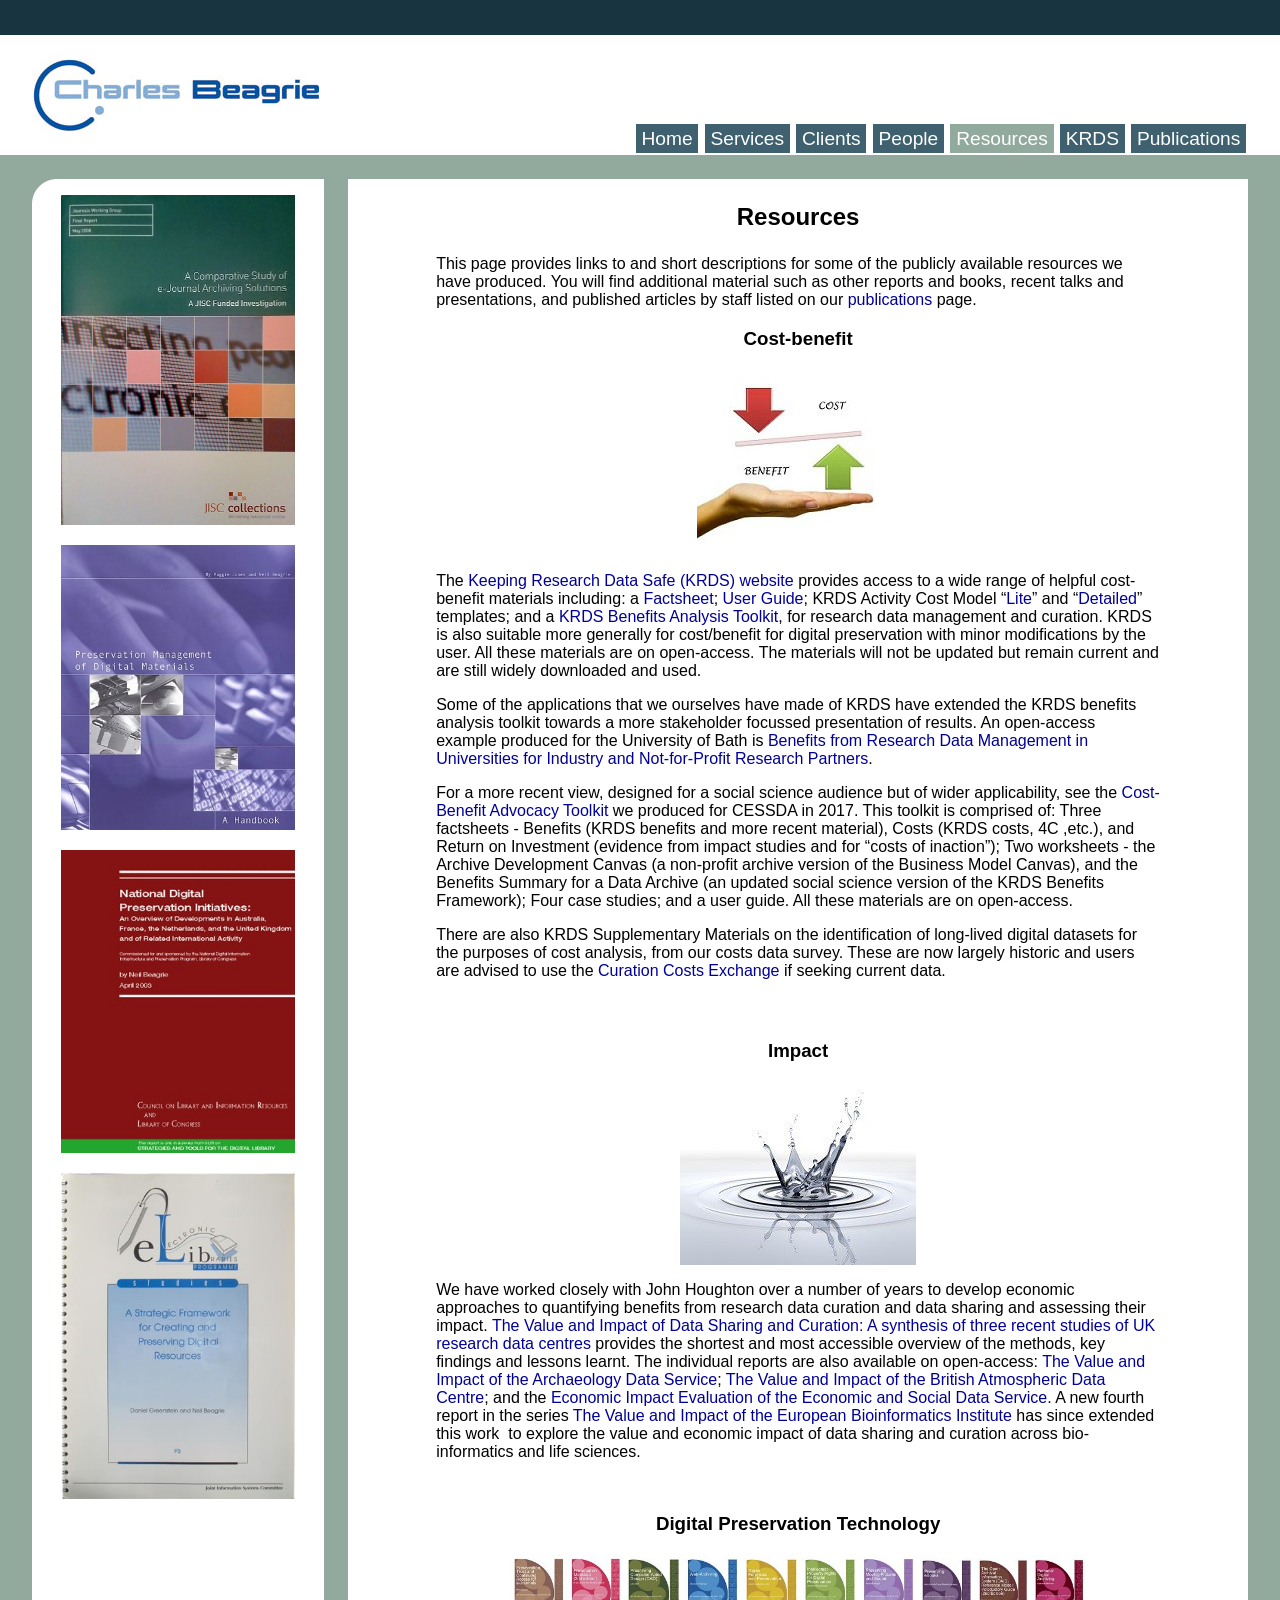
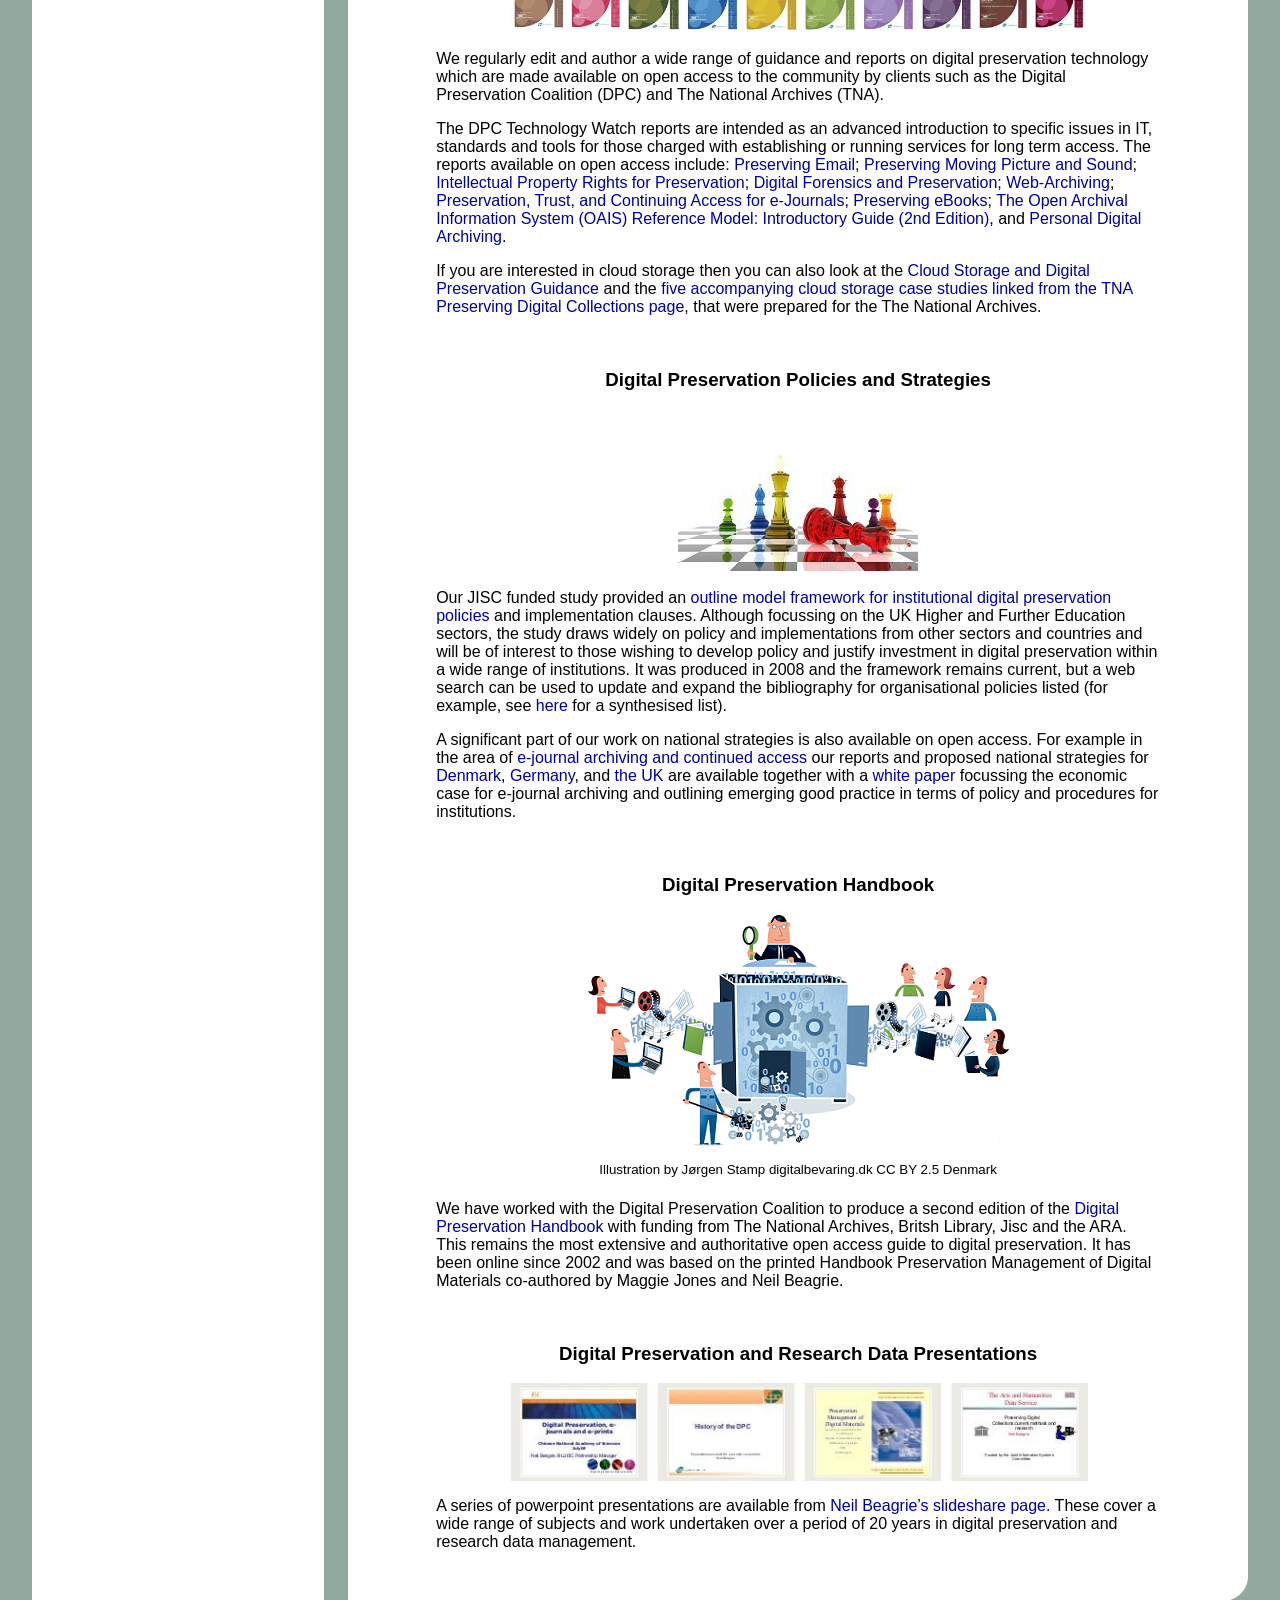
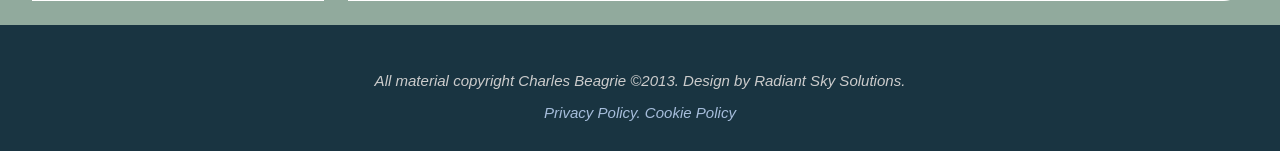
<file: resources/index.html>
<!DOCTYPE html PUBLIC "-//W3C//DTD XHTML 1.1//EN" "http://www.w3.org/TR/xhtml11/DTD/xhtml11.dtd">
<html xmlns="http://www.w3.org/1999/xhtml">
<head>
<meta http-equiv="Content-Type" content="text/html; charset=UTF-8" />
<meta name="keywords" content="digital preservation,digital asset management,digitisation,information strategy,consultancy,neil beagrie" />
      
        <link href="/static/css/main.css" media="screen" rel="stylesheet" type="text/css" />
	<link rel="shortcut icon" href="/static/img/favicon.ico" type="image/x-icon" />
	<link rel="icon" href="/static/img/favicon.ico" type="image/x-icon" />
        

        
        <title>Publicly available resources | Charles Beagrie Ltd</title>
        <meta name="description" content="This page provides links to and short descriptions for some of the publicly available resources we have produced."/>

  </head>
  <body onload="setheight(); positionlogo(); initialize()"  onunload="GUnload()">

      

	<div id="header">
    
    <div id="logo" style="position:absolute;"><a href="/"><img src="/static/img/cbeagrie.jpg" alt="Beagrie.com" /></a></div><h1>Beagrie.com</h1>
  
<ul id="nav">

<li class="sibling">
<a href="/">Home</a>

</li>

<li class="sibling">
<a href="/services/">Services</a>

</li>

<li class="sibling">
<a href="/clients/">Clients</a>

</li>

<li class="sibling">
<a href="/people/">People</a>

</li>

<li class="current">
<a href="/resources/">Resources</a>

</li>

<li class="sibling">
<a href="/krds/">KRDS</a>

</li>

<li class="sibling">
<a href="/publications/">Publications</a>

</li>

</ul>

        </div>
   <div id="body">
		<div id="holder">
<div id="sidebar">
      
  <div class="biopic">
  


    <a href="http://www.jisc-collections.ac.uk/Reports/e-journal-archiving-comparative-study/"
    
    >







<img src="/media/filer_public_thumbnails/filer_public/c9/86/c986116c-3ec0-4edb-83b5-56d4c09f69c3/varwwwcharlesbeagriemediacms_page_media7ejournals.jpg__400x566_q85_subsampling-2.jpg"
    alt="A Comparative Study of e-Journal Archiving Solutions (2008)"
    
    
    
    
>






    </a>






    <a href="http://www.dpconline.org/advice/preservationhandbook"
    
    >







<img src="/media/filer_public_thumbnails/filer_public/06/51/065157ad-7831-460c-a1b2-0b73123a88df/varwwwcharlesbeagriemediacms_page_media7preshandbook.jpg__389x475_q85_subsampling-2.jpg"
    alt="Preservation Management Of Digital Materials (2001)"
    
    
    
    
>






    </a>






    <a href="http://www.clir.org/pubs/reports/pub116/contents.html"
    
    >







<img src="/media/filer_public_thumbnails/filer_public/2b/8c/2b8cb5c0-8cdf-4eca-9c13-48819f1bff3f/varwwwcharlesbeagriemediacms_page_media7presinitiatives.gif__309x400_q85_subsampling-2.jpg"
    alt="National Digital Preservation Initiatives (2003)"
    
    
    
    
>






    </a>






    <a href="http://www.ukoln.ac.uk/services/papers/bl/framework/framework.html"
    
    >







<img src="/media/filer_public_thumbnails/filer_public/ee/44/ee4406a2-d72c-41ea-b8a2-e957e9d68a91/varwwwcharlesbeagriemediacms_page_media7presframe.jpg__340x475_q85_subsampling-2.jpg"
    alt="A Strategic Framework For Creating And Preserving Digital Resources (1998)"
    
    
    
    
>






    </a>




  </div>


                </div>
<div id="content">
      
  <h2 style="text-align: center;">Resources</h2>

<p>This page provides links to and short descriptions for some of the publicly available resources we have produced. You will find additional material such as other reports and books, recent talks and presentations, and published articles by staff listed on our <a href="/publications/">publications</a> page.</p>

<h3>Cost-benefit</h3>

<p>








<img src="/media/filer_public_thumbnails/filer_public/32/4f/324fc4ea-c557-4fe9-820f-a96e74cbf89c/varwwwcharlesbeagriemediacms_page_media7costbenefitsmall_we1ldu0.jpg__202x188_q85_subsampling-2.jpg"
    alt=""
    
    
    
    class="align-center "
>








</p>

<p>The <a href="/krds">Keeping Research Data Safe (KRDS) website</a> provides access to a wide range of helpful cost-benefit materials including: a <a href="https://cdn.beagrie/.com/KRDS_Factsheet_0711.pdf">Factsheet</a>; <a href="https://cdn.beagrie/.com/KeepingResearchDataSafe_UserGuide_v2.pdf">User Guide</a>; KRDS Activity Cost Model “<a href="https://cdn.beagrie/.com/KRDS2_Activity_Model_lite.doc">Lite</a>” and “<a href="https://cdn.beagrie/.com/KRDS2_Activity_Model_detailed.doc">Detailed</a>” templates; and a <a href="https://cdn.beagrie/.com/krds-i2s2/">KRDS Benefits Analysis Toolkit</a>, for research data management and curation. KRDS is also suitable more generally for cost/benefit for digital preservation with minor modifications by the user. All these materials are on open-access. The materials will not be updated but remain current and are still widely downloaded and used.</p>

<p>Some of the applications that we ourselves have made of KRDS have extended the KRDS benefits analysis toolkit towards a more stakeholder focussed presentation of results. An open-access example produced for the University of Bath is <a href="http://opus.bath.ac.uk/32509/">Benefits from Research Data Management in Universities for Industry and Not-for-Profit Research Partners</a>.</p>

<p>For a more recent view, designed for a social science audience but of wider applicability, see the <a data-saferedirecturl="https://www.google.com/url?hl=en-GB&amp;q=http://dx.doi.org/10.18448/16.0013&amp;source=gmail&amp;ust=1494669985207000&amp;usg=AFQjCNEyyvOtOK0tM2k5cTXmntFsKbGoxA" target="_blank" href="http://dx.doi.org/10.18448/16.0013">Cost-Benefit Advocacy Toolkit</a> we produced for CESSDA in 2017. This toolkit is comprised of: Three factsheets - Benefits (KRDS benefits and more recent material), Costs (KRDS costs, 4C ,etc.), and Return on Investment (evidence from impact studies and for “costs of inaction”); Two worksheets - the Archive Development Canvas (a non-profit archive version of the Business Model Canvas), and the Benefits Summary for a Data Archive (an updated social science version of the KRDS Benefits Framework); Four case studies; and a user guide. All these materials are on open-access.</p>

<p>There are also KRDS Supplementary Materials on the identification of long-lived digital datasets for the purposes of cost analysis, from our costs data survey. These are now largely historic and users are advised to use the <a href="http://www.curationexchange.org/">Curation Costs Exchange</a> if seeking current data.</p>

<h3> </h3>

<h3>Impact</h3>

<p>








<img src="/media/filer_public_thumbnails/filer_public/27/44/2744e641-7fa6-4fe4-b71e-331bd37ab882/varwwwcharlesbeagriemediacms_page_media7impactsmall.jpg__236x184_q85_subsampling-2.jpg"
    alt=""
    
    
    
    class="align-center "
>








</p>

<p>We have worked closely with John Houghton over a number of years to develop economic approaches to quantifying benefits from research data curation and data sharing and assessing their impact. <a href="http://repository.jisc.ac.uk/5568/1/iDF308_-_Digital_Infrastructure_Directions_Report%2C_Jan14_v1-04.pdf">The Value and Impact of Data Sharing and Curation: A synthesis of three recent studies of UK research data centres</a> provides the shortest and most accessible overview of the methods, key findings and lessons learnt. The individual reports are also available on open-access: <a href="http://repository.jisc.ac.uk/5509/1/ADSReport_final.pdf">The Value and Impact of the Archaeology Data Service</a>; <a href="http://repository.jisc.ac.uk/5382/1/BADCReport_Final.pdf">The Value and Impact of the British Atmospheric Data Centre</a>; and the <a href="http://www.esrc.ac.uk/files/research/evaluation-and-impact/economic-impact-evaluation-of-the-economic-and-social-data-service/">Economic Impact Evaluation of the Economic and Social Data Service</a>. A new fourth report in the series <a href="https://cdn.beagrie/.com/EBI-impact-report.pdf">The Value and Impact of the European Bioinformatics Institute</a> has since extended this work  to explore the value and economic impact of data sharing and curation across bio-informatics and life sciences.</p>

<p> </p>

<h3>Digital Preservation Technology</h3>

<p>








<img src="/media/filer_public_thumbnails/filer_public/bb/d9/bbd930ab-2687-4ceb-96c8-04de700e51cb/varwwwcharlesbeagriemediacms_page_media7techwatchcoverslong1small.jpg__980x135_q85_subsampling-2.jpg"
    alt=""
    
    
    
    class="align-center "
>








</p>

<p>We regularly edit and author a wide range of guidance and reports on digital preservation technology which are made available on open access to the community by clients such as the Digital Preservation Coalition (DPC) and The National Archives (TNA).</p>

<p>The DPC Technology Watch reports are intended as an advanced introduction to specific issues in IT, standards and tools for those charged with establishing or running services for long term access. The reports available on open access include: <a href="http://dx.doi.org/10.7207/twr11-01">Preserving Email</a>; <a href="http://dx.doi.org/10.7207/twr12-01">Preserving Moving Picture and Sound</a>; <a href="http://dx.doi.org/10.7207/twr12-02">Intellectual Property Rights for Preservation</a>; <a href="http://dx.doi.org/10.7207/twr12-03">Digital Forensics and Preservation</a>; <a href="http://dx.doi.org/10.7207/twr13-01">Web-Archiving</a>; <a href="http://dx.doi.org/10.7207/twr13-04">Preservation, Trust, and Continuing Access for e-Journals</a>; <a href="http://dx.doi.org/10.7207/twr14-01">Preserving eBooks</a>; <a href="http://dx.doi.org/10.7207/TWR14-02">The Open Archival Information System (OAIS) Reference Model: Introductory Guide (2nd Edition)</a>, and <a target="_blank" href="http://dx.doi.org/10.7207/twr15-01">Personal Digital Archiving</a>.</p>

<p>If you are interested in cloud storage then you can also look at the <a href="http://www.nationalarchives.gov.uk/documents/archives/Preserving-Digital-CloudStorage-Guidance_March-2015.pdf">Cloud Storage and Digital Preservation Guidance</a> and the <a href="http://www.nationalarchives.gov.uk/archives-sector/digital-collections.htm">five accompanying cloud storage case studies linked from the TNA Preserving Digital Collections page</a>, that were prepared for the The National Archives.</p>

<p> </p>

<h3>Digital Preservation Policies and Strategies








<img src="/media/filer_public_thumbnails/filer_public/51/6a/516a2fb1-3636-4b8f-9b5b-67cf515fb9f8/varwwwcharlesbeagriemediacms_page_media7strategiessmall.jpg__240x180_q85_subsampling-2.jpg"
    alt=""
    
    
    
    class="align-center "
>








</h3>

<p>Our JISC funded study provided an <a href="http://www.webarchive.org.uk/wayback/archive/20140615022334/http:/www.jisc.ac.uk/media/documents/programmes/preservation/jiscpolicy_p1finalreport.pdf">outline model framework for institutional digital preservation policies</a> and implementation clauses. Although focussing on the UK Higher and Further Education sectors, the study draws widely on policy and implementations from other sectors and countries and will be of interest to those wishing to develop policy and justify investment in digital preservation within a wide range of institutions. It was produced in 2008 and the framework remains current, but a web search can be used to update and expand the bibliography for organisational policies listed (for example, see <a href="http://www.digitalpreservation.gov/documents/Analysis%20of%20Current%20Digital%20Preservation%20Policies.pdf?loclr=blogsig">here</a> for a synthesised list).</p>

<p>A significant part of our work on national strategies is also available on open access. For example in the area of <a href="http://dx.doi.org/10.7207/twr13-04">e-journal archiving and continued access</a> our reports and proposed national strategies for <a href="http://www.deff.dk/fileadmin/user_upload/DEFF/publikationer/Oevrige/Permanent_Access_to_e-Journals_in_Denmark.pdf">Denmark</a>, <a href="http://www.allianzinitiative.de/fileadmin/user_upload/redakteur/hosting_studie_e.pdf">Germany</a>, and <a href="https://www.jisc-collections.ac.uk/Documents/e_journal_archiving_%20solutions_comparative_study.pdf">the UK</a> are available together with a <a href="http://ie-repository.jisc.ac.uk/556/1/ArchivingWhitePaperv4final.doc">white paper</a> focussing the economic case for e-journal archiving and outlining emerging good practice in terms of policy and procedures for institutions. </p>

<p> </p>

<h3>Digital Preservation Handbook</h3>

<p>








<img src="/media/filer_public_thumbnails/filer_public/31/28/3128f1c3-ce58-45f4-9fa9-2ad916fc9f11/varwwwcharlesbeagriemediacms_page_media7dbvlanding1.png__421x231_q85_subsampling-2.png"
    alt=""
    
    
    
    class="align-center "
>








</p>

<p style="text-align: center;"><sup>Illustration by Jørgen Stamp digitalbevaring.dk CC BY 2.5 Denmark</sup></p>

<p>We have worked with the Digital Preservation Coalition to produce a second edition of the <a href="http://www.dpconline.org/advice/preservationhandbook">Digital Preservation Handbook</a> with funding from The National Archives, Britsh Library, Jisc and the ARA. This remains the most extensive and authoritative open access guide to digital preservation. It has been online since 2002 and was based on the printed Handbook Preservation Management of Digital Materials co-authored by Maggie Jones and Neil Beagrie.</p>

<p> </p>

<h3>Digital Preservation and Research Data Presentations</h3>

<p>








<img src="/media/filer_public_thumbnails/filer_public/30/13/30138598-624a-433a-9406-11cdef1ae206/varwwwcharlesbeagriemediacms_page_media7slideshare.jpg__611x103_q85_subsampling-2.jpg"
    alt=""
    
    
    
    class="align-center "
>








</p>

<p>A series of powerpoint presentations are available from <a href="http://www.slideshare.net/Nbeagrie/presentations">Neil Beagrie’s slideshare page</a>. These cover a wide range of subjects and work undertaken over a period of 20 years in digital preservation and research data management.</p>

<p> </p>

</div>
   </div>
</div>
<div id="footer">
    
    	<p>&nbsp;</p>
    
    	<p>All material copyright Charles Beagrie &copy;2013. Design by Radiant Sky Solutions.</p>

        <p><a href="/privacy-policy">Privacy Policy.</a> <a href="/cookies">Cookie Policy</a></p>
    
    </div>
      
<script type="text/javascript">
<!--
function setheight()
{
         var lhs = document.getElementById('sidebar').offsetHeight;
         var rhs = document.getElementById('content').offsetHeight;
         if (lhs < rhs)
         {   
            document.getElementById('sidebar').style.height=document.getElementById('content').offsetHeight + "px";
         }
          else
         {
           document.getElementById('content').style.height=document.getElementById('sidebar').offsetHeight + "px";
         }
         
}
function resetheight()
{
         document.getElementById('content').style.height= "";
         document.getElementById('sidebar').style.height= "";
         var lhs = document.getElementById('sidebar').offsetHeight;
         var rhs = document.getElementById('content').offsetHeight;
         if (lhs > rhs)
         {
           document.getElementById('content').style.height=document.getElementById('sidebar').offsetHeight + "px";
         }
          else
    {   
            document.getElementById('sidebar').style.height=document.getElementById('content').offsetHeight + "px";
    }
}
function positionlogo()
{
        document.getElementById('logo').style.position= "absolute";
}
function foo()
{
alert('');
}  
window.onresize = resetheight;
-->
</script>

        

      
        

  </body>
</html>
</file>
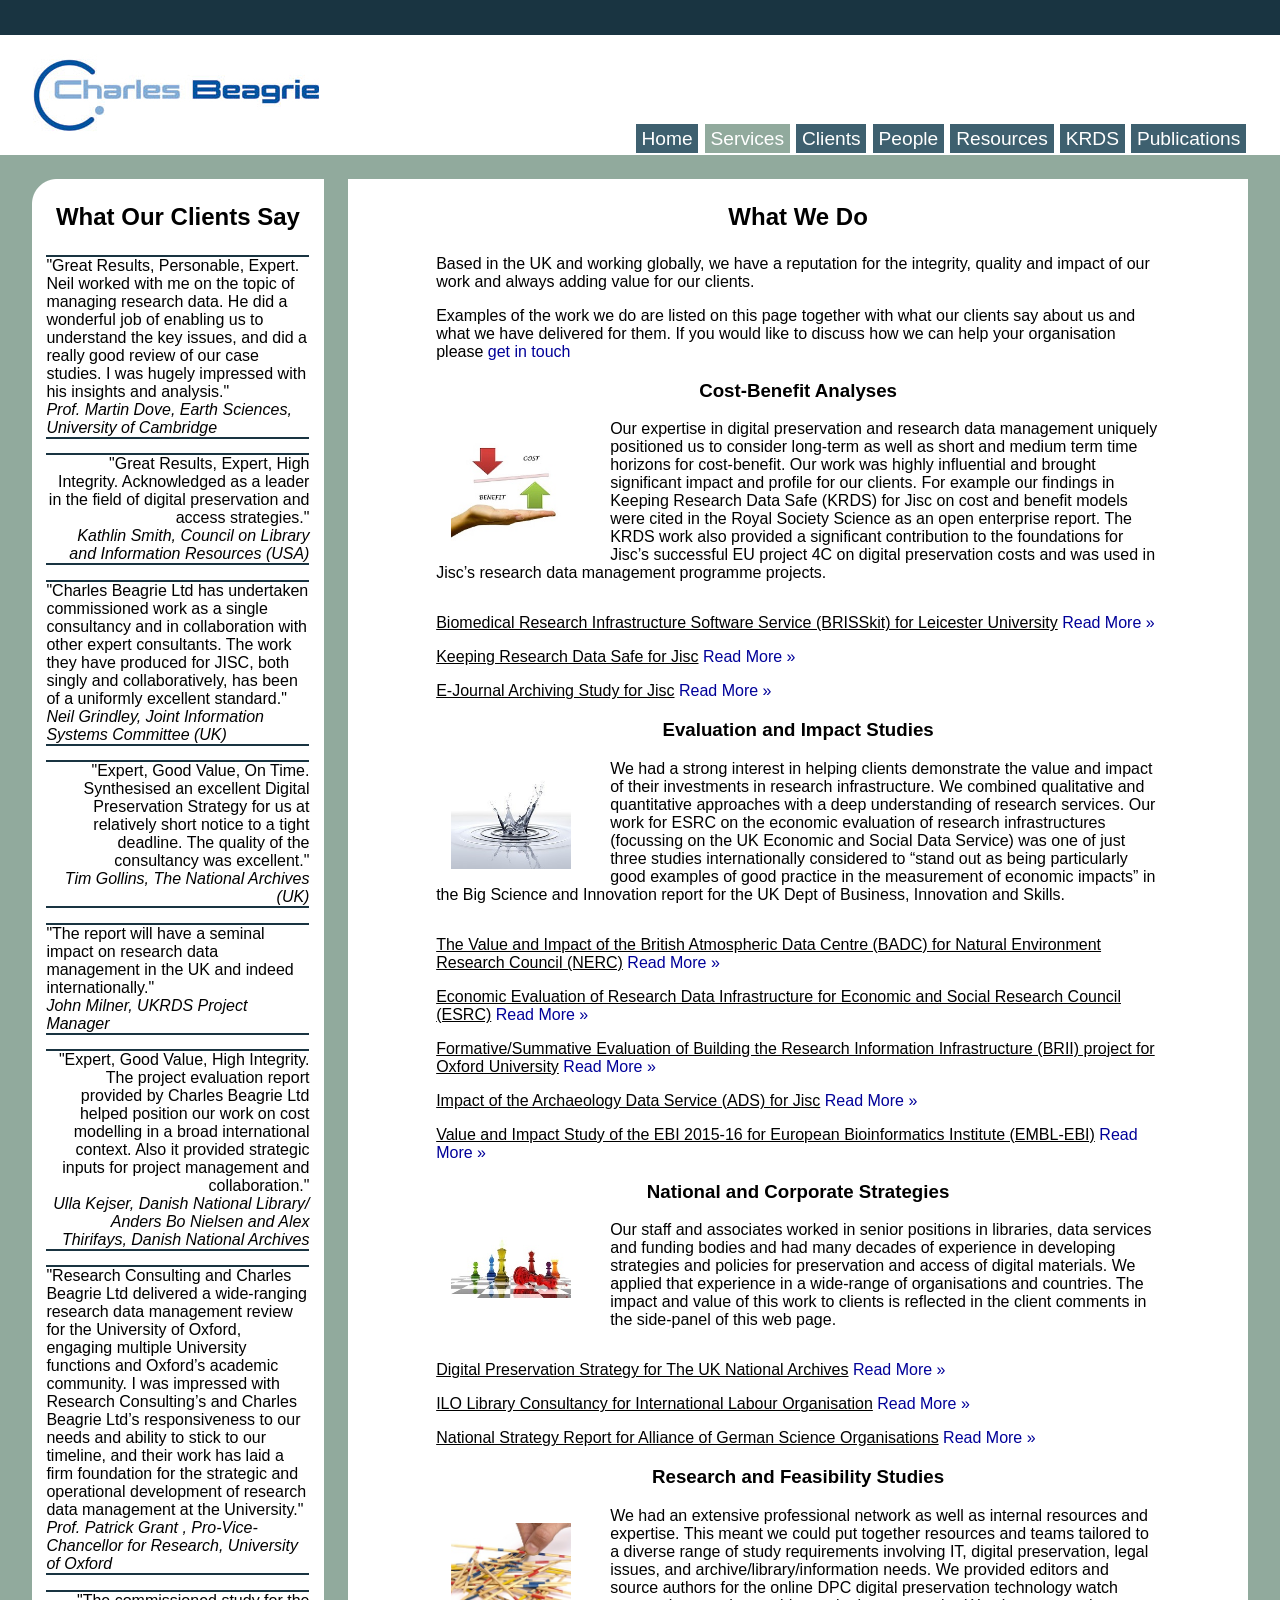
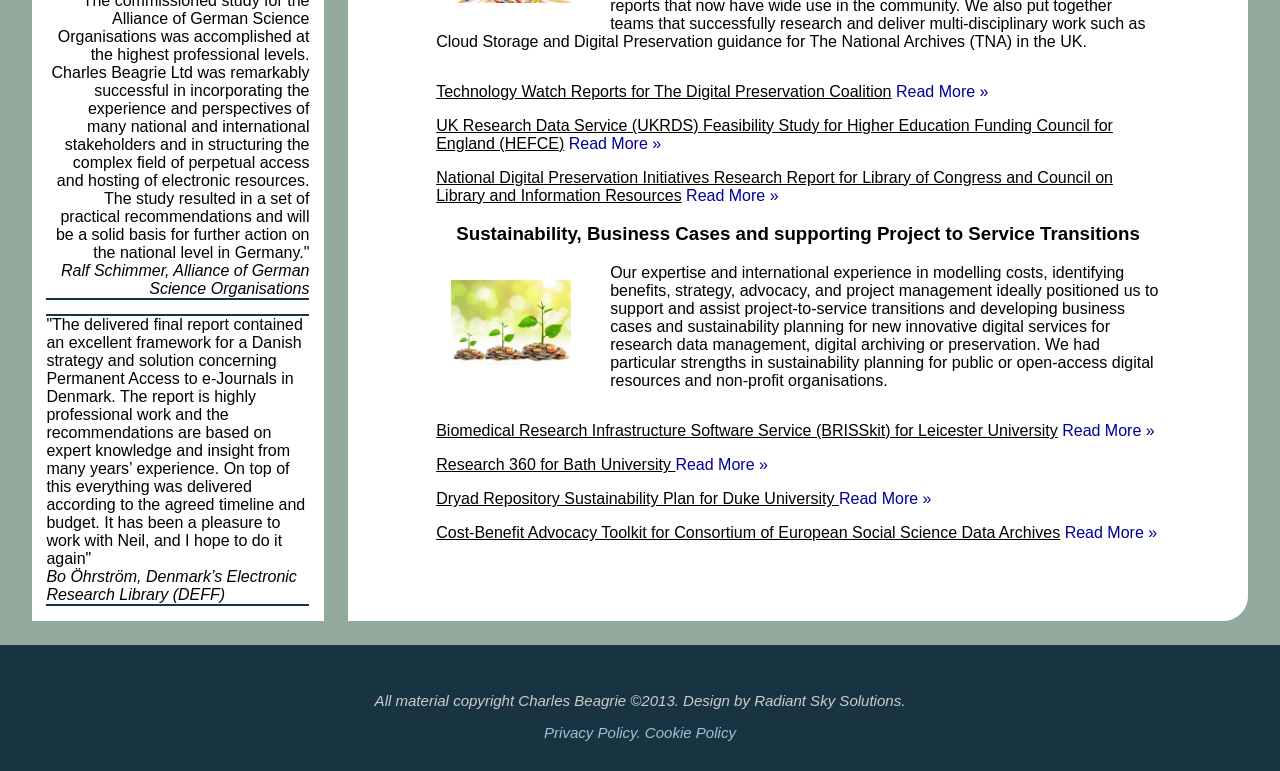
<file: services/index.html>
<!DOCTYPE html PUBLIC "-//W3C//DTD XHTML 1.1//EN" "http://www.w3.org/TR/xhtml11/DTD/xhtml11.dtd">
<html xmlns="http://www.w3.org/1999/xhtml">
<head>
<meta http-equiv="Content-Type" content="text/html; charset=UTF-8" />
<meta name="keywords" content="digital preservation,digital asset management,digitisation,information strategy,consultancy,neil beagrie" />
      
        <link href="/static/css/main.css" media="screen" rel="stylesheet" type="text/css" />
	<link rel="shortcut icon" href="/static/img/favicon.ico" type="image/x-icon" />
	<link rel="icon" href="/static/img/favicon.ico" type="image/x-icon" />
        

        
        <title>Services: Cost/Benefit | Evaluation and Impact | Strategies | Research and Feasibility | Sustainability | Business Cases | Charles Beagrie Ltd</title>
        <meta name="description" content="Our services included Cost/Benefit Analyses; Evaluation and Impact Studies; National and Corporate Strategies; Research and Feasibility Studies, and Research Project Partnerships; Sustainability, Business Cases and supporting Project to Service Transitions."/>

  </head>
  <body onload="setheight(); positionlogo(); initialize()"  onunload="GUnload()">

      

	<div id="header">
    
    <div id="logo" style="position:absolute;"><a href="/"><img src="/static/img/cbeagrie.jpg" alt="Beagrie.com" /></a></div><h1>Beagrie.com</h1>
  
<ul id="nav">

<li class="sibling">
<a href="/">Home</a>

</li>

<li class="current">
<a href="/services/">Services</a>

</li>

<li class="sibling">
<a href="/clients/">Clients</a>

</li>

<li class="sibling">
<a href="/people/">People</a>

</li>

<li class="sibling">
<a href="/resources/">Resources</a>

</li>

<li class="sibling">
<a href="/krds/">KRDS</a>

</li>

<li class="sibling">
<a href="/publications/">Publications</a>

</li>

</ul>

        </div>
   <div id="body">
		<div id="holder">
<div id="sidebar">
      

<h2>What Our Clients Say</h2>



<p class="cli_left">&quot;Great Results, Personable, Expert. Neil worked with me on the topic of managing research data. He did a wonderful job of enabling us to understand the key issues, and did a really good review of our case studies. I was hugely impressed with his insights and analysis.&quot;<br />
<em>Prof. Martin Dove, Earth Sciences, University of Cambridge</em></p>
    

<p class="cli_right">&quot;Great Results, Expert, High Integrity. Acknowledged as a leader in the field of digital preservation and access strategies.&quot;<br />
<em>Kathlin Smith, Council on Library and Information Resources (USA)</em></p>
    

<p class="cli_left">&quot;Charles Beagrie Ltd has undertaken commissioned work as a single consultancy and in collaboration with other expert consultants. The work they have produced for JISC, both singly and collaboratively, has been of a uniformly excellent standard.&quot;<br />
<em>Neil Grindley, Joint Information Systems Committee (UK)</em></p>
    

<p class="cli_right">&quot;Expert, Good Value, On Time. Synthesised an excellent Digital Preservation Strategy for us at relatively short notice to a tight deadline. The quality of the consultancy was excellent.&quot;<br />
<em>Tim Gollins, The National Archives (UK)</em></p>
    

<p class="cli_left">&quot;The report will have a seminal impact on research data management in the UK and indeed internationally.&quot;<br />
<em>John Milner, UKRDS Project Manager</em></p>
    

<p class="cli_right">&quot;Expert, Good Value, High Integrity. The project evaluation report provided by Charles Beagrie Ltd helped position our work on cost modelling in a broad international context. Also it provided strategic inputs for project management and collaboration.&quot;<br />
<em>Ulla Kejser, Danish National Library/ Anders Bo Nielsen and Alex Thirifays, Danish National Archives</em></p>
    

<p class="cli_left">&quot;Research Consulting and Charles Beagrie Ltd delivered a wide-ranging research data management review for the University of Oxford, engaging multiple University functions and Oxford’s academic community. I was impressed with Research Consulting’s and Charles Beagrie Ltd’s responsiveness to our needs and ability to stick to our timeline, and their work has laid a firm foundation for the strategic and operational development of research data management at the University.&quot;<br />
<em>Prof. Patrick Grant , Pro-Vice-Chancellor for Research, University of Oxford</em></p>
    

<p class="cli_right">&quot;The commissioned study for the Alliance of German Science Organisations was accomplished at the highest professional levels. Charles Beagrie Ltd was remarkably successful in incorporating the experience and perspectives of many national and international stakeholders and in structuring the complex field of perpetual access and hosting of electronic resources. The study resulted in a set of practical recommendations and will be a solid basis for further action on the national level in Germany.&quot;<br />
<em>Ralf Schimmer, Alliance of German Science Organisations</em></p>
    

<p class="cli_left">&quot;The delivered final report contained an excellent framework for a Danish strategy and solution concerning Permanent Access to e-Journals in Denmark. The report is highly professional work and the recommendations are based on expert knowledge and insight from many years’ experience. On top of this everything was delivered according to the agreed timeline and budget. It has been a pleasure to work with Neil, and I hope to do it again&quot;<br />
<em>Bo Öhrström, Denmark’s Electronic Research Library (DEFF)</em></p>
    


                </div>
<div id="content">
      
 <h2>What We Do</h2>
  <p>Based in the UK and working globally, we have a reputation for the integrity, quality and impact of our work and always adding value for our clients.</p>

<p>Examples of the work we do are listed on this page together with what our clients say about us and what we have delivered for them.  If you would like to discuss how we can help your organisation please <a href='/services'>get in touch</a></p>
  
    <h3> Cost-Benefit Analyses </h3>

    
    <div class="service_image"><img src="/media/img/costbenefitSmall_kghNxwc.jpg" alt="service.name" class="services_image" /></div>
    

    
    <div class="service_description"><p>Our expertise in digital preservation and research data management uniquely positioned us to consider long-term as well as short and medium term time horizons for cost-benefit. Our work was highly influential and brought significant impact and profile for our clients. For example our findings in Keeping Research Data Safe (KRDS) for Jisc on cost and benefit models were cited in the Royal Society Science as an open enterprise report. The KRDS work also provided a significant contribution to the foundations for Jisc’s successful EU project 4C on digital preservation costs and was used in Jisc’s research data management programme projects.</p></div>
    

    <div class="service_clear"></div>

    
    <p><u>Biomedical Research Infrastructure Software Service (BRISSkit)  for Leicester University</u>
      <a href="#" id="service-13-show" onclick="showHide('service-13');return false;">Read More &raquo;</a></p>
      <div id="service-13" class="more" >

       <p>The Biomedical Research Infrastructure Software Service kit (BRISSkit) is funded by the JISC UMF Shared Services and the Cloud Programme. Its main aim is to design, deliver and begin to exploit a national data hosting service for researchers in the field of Biomedicine and Bioinformatics.The service is being developed in partnership between the University of Leicester and the Leicester Cardiovascular Biomedical Research Unit based at the Glenfield Hospital in the University Hospitals Leicester NHS Trust. Charles Beagrie is supporting the University in developing its Return on Investment (RoI) Report for the project.</p>

      <p><a href="#" class="hideLink" id="service-13-hide" onclick="showHide('service-13');return false;">&laquo; Hide project details</a></p>

      </div>
    
    
    <p><u>Keeping Research Data Safe for Jisc</u>
      <a href="#" id="service-111-show" onclick="showHide('service-111');return false;">Read More &raquo;</a></p>
      <div id="service-111" class="more" >

       <p>Lead consultants with associates and partners at: the Universities of Cambridge, King's College London, Oxford, and Southampton; the Archaeology Data Service; UK Data Archive; and OCLC Research, in  JISC-funded studies to develop a cost model and benefits toolkit for long-term preservation of research data in UK universities.</p>

      <p><a href="#" class="hideLink" id="service-111-hide" onclick="showHide('service-111');return false;">&laquo; Hide project details</a></p>

      </div>
    
    
    <p><u>E-Journal Archiving Study for Jisc</u>
      <a href="#" id="service-112-show" onclick="showHide('service-112');return false;">Read More &raquo;</a></p>
      <div id="service-112" class="more" >

       <p>Principal and senior consultants in partnerships with Tee Em Consulting in a study for JISC of e-journal archiving solutions.</p>

      <p><a href="#" class="hideLink" id="service-112-hide" onclick="showHide('service-112');return false;">&laquo; Hide project details</a></p>

      </div>
    
    
  
    <h3> Evaluation and Impact Studies </h3>

    
    <div class="service_image"><img src="/media/img/impactSmallCropped.jpg" alt="service.name" class="services_image" /></div>
    

    
    <div class="service_description"><p>We had a strong interest in helping clients demonstrate the value and impact of their investments in research infrastructure. We combined qualitative and quantitative approaches with a deep understanding of research services. Our work for ESRC on the economic evaluation of research infrastructures (focussing on the UK Economic and Social Data Service) was one of just three studies internationally considered to “stand out as being particularly good examples of good practice in the measurement of economic impacts” in the Big Science and Innovation report for the UK Dept of Business, Innovation and Skills.</p></div>
    

    <div class="service_clear"></div>

    
    <p><u>The Value and Impact of the British Atmospheric Data Centre (BADC) for Natural Environment Research Council (NERC)</u>
      <a href="#" id="service-21-show" onclick="showHide('service-21');return false;">Read More &raquo;</a></p>
      <div id="service-21" class="more" >

       <p>A study and collaboration between Charles Beagrie Ltd (Neil Beagrie), and the Centre for Strategic Economic Studies Victoria University (Prof John Houghton) on the value and impact of the British Atmospheric Data Centre (BADC).The BADC, based at the STFC Rutherford Appleton Laboratory in the UK, is the Natural Environment Research Council’s (NERC) Designated Data Centre for the Atmospheric Sciences.Users and depositors from all sectors were invited to participate in in-depth interviews, and secondly an online survey to gauge the levels of use, impacts, and perceptions of value amongst the broadest possible range of BADC users. Our economic analysis includes a range of approaches, starting with the most immediate and direct measures of value that are likely to represent lower bound estimates of the value of BADC data and services and moving outwards to estimates of the wider economic benefits.</p>

      <p><a href="#" class="hideLink" id="service-21-hide" onclick="showHide('service-21');return false;">&laquo; Hide project details</a></p>

      </div>
    
    
    <p><u>Economic Evaluation of Research Data Infrastructure for Economic and Social Research Council (ESRC)</u>
      <a href="#" id="service-25-show" onclick="showHide('service-25');return false;">Read More &raquo;</a></p>
      <div id="service-25" class="more" >

       <p>This study is being conducted jointly by Charles Beagrie Ltd with Prof John Houghton of the Centre for Strategic Economic Studies at Victoria University and is looking at the economic impact of the Economic and Social Data Service in the UK.</p>

      <p><a href="#" class="hideLink" id="service-25-hide" onclick="showHide('service-25');return false;">&laquo; Hide project details</a></p>

      </div>
    
    
    <p><u>Formative/Summative Evaluation of Building the Research Information Infrastructure (BRII) project for Oxford University</u>
      <a href="#" id="service-29-show" onclick="showHide('service-29');return false;">Read More &raquo;</a></p>
      <div id="service-29" class="more" >

       <p>The aim of the BRII project is to enable efficient sharing of research activity data (i.e. data about research at the University of Oxford) from a selection of existing data stores and to create exemplar services that disseminate and re-use that data using a lightweight solution based on semantic web technologies.</p>

      <p><a href="#" class="hideLink" id="service-29-hide" onclick="showHide('service-29');return false;">&laquo; Hide project details</a></p>

      </div>
    
    
    <p><u>Impact of the Archaeology Data Service (ADS) for Jisc</u>
      <a href="#" id="service-220-show" onclick="showHide('service-220');return false;">Read More &raquo;</a></p>
      <div id="service-220" class="more" >

       <p>This project will analyse and survey perceptions of the value of digital collections held by the Archaeology Data Service and how those perceptions of value can be measured. As part of this work, we will assess and quantify the economic impact of those collections with the ultimate objective of improving their prospects for sustainability. The project is being conducted by a consortium led by the University of York (the Archaeology Data Service) together with Charles Beagrie Limited and the Centre for Strategic Economic Studies Victoria University (Prof John Houghton).</p>

      <p><a href="#" class="hideLink" id="service-220-hide" onclick="showHide('service-220');return false;">&laquo; Hide project details</a></p>

      </div>
    
    
    <p><u>Value and Impact Study of the EBI 2015-16 for European Bioinformatics Institute (EMBL-EBI)</u>
      <a href="#" id="service-237-show" onclick="showHide('service-237');return false;">Read More &raquo;</a></p>
      <div id="service-237" class="more" >

       <p>We conducted a value and impact report as well as impact case studies for the European Bioinformatics Institute (EMBL-EBI). The institute is extending its evaluation processes in order to assess its realised benefits and impact, notably in the context of the Large Facilities Capital Fund (LFCF) programme.</p>

      <p><a href="#" class="hideLink" id="service-237-hide" onclick="showHide('service-237');return false;">&laquo; Hide project details</a></p>

      </div>
    
    
  
    <h3> National and Corporate Strategies </h3>

    
    <div class="service_image"><img src="/media/img/strategiesSmallCropped.jpg" alt="service.name" class="services_image" /></div>
    

    
    <div class="service_description"><p>Our staff and associates worked in senior positions in libraries, data services and funding bodies and had many decades of experience in developing strategies and policies for preservation and access of digital materials. We applied that experience in a wide-range of organisations and countries. The impact and value of this work to clients is reflected in the client comments in the side-panel of this web page.</p></div>
    

    <div class="service_clear"></div>

    
    <p><u>Digital Preservation Strategy for The UK National Archives</u>
      <a href="#" id="service-317-show" onclick="showHide('service-317');return false;">Read More &raquo;</a></p>
      <div id="service-317" class="more" >

       <p>Assisted the UK National Archives (TNA) with development of a revised digital preservation strategy.</p>

      <p><a href="#" class="hideLink" id="service-317-hide" onclick="showHide('service-317');return false;">&laquo; Hide project details</a></p>

      </div>
    
    
    <p><u>ILO Library Consultancy for International Labour Organisation</u>
      <a href="#" id="service-323-show" onclick="showHide('service-323');return false;">Read More &raquo;</a></p>
      <div id="service-323" class="more" >

       <p>Charles Beagrie have been commissioned by the International Labour Organization (ILO) to help develop a new strategic vision for the ILO Library that will help it reposition itself in the collaborative, digital, mobile era.</p>

      <p><a href="#" class="hideLink" id="service-323-hide" onclick="showHide('service-323');return false;">&laquo; Hide project details</a></p>

      </div>
    
    
    <p><u>National Strategy Report for Alliance of German Science Organisations</u>
      <a href="#" id="service-324-show" onclick="showHide('service-324');return false;">Read More &raquo;</a></p>
      <div id="service-324" class="more" >

       <p>Charles Beagrie Limited were awarded the consultancy to develop recommendations for a national hosting strategy for electronic resources in Germany on behalf of the Alliance for German Scientific Organisations.Our local partners and sub-contractors were Globale Informationstechnik GmbH. The members of the Alliance of German Science Organisations are the Alexander von Humboldt Foundation, the Deutsche Forschungsgemeinschaft (DFG, German Research Foundation), the Fraunhofer-Gesellschaft, the German Academic Exchange Service (DAAD), the German Rectors' Conference (Hochschulrektorenkonferenz - HRK), the Helmholtz Association, the Leibniz Association, the Max Planck Society, and the Wissenschaftsrat (German Council of Science and Humanities).</p>

      <p><a href="#" class="hideLink" id="service-324-hide" onclick="showHide('service-324');return false;">&laquo; Hide project details</a></p>

      </div>
    
    
  
    <h3> Research and Feasibility Studies </h3>

    
    <div class="service_image"><img src="/media/img/feasibilitySmall_IF7z4s9.jpg" alt="service.name" class="services_image" /></div>
    

    
    <div class="service_description"><p>We had an extensive professional network as well as internal resources and expertise. This meant we could put together resources and teams tailored to a diverse range of study requirements involving IT, digital preservation, legal issues, and archive/library/information needs. We provided editors and source authors for the online DPC digital preservation technology watch reports that now have wide use in the community. We also put together teams that successfully research and deliver multi-disciplinary work such as Cloud Storage and Digital Preservation guidance for The National Archives (TNA) in the UK.</p></div>
    

    <div class="service_clear"></div>

    
    <p><u>Technology Watch Reports for The Digital Preservation Coalition</u>
      <a href="#" id="service-48-show" onclick="showHide('service-48');return false;">Read More &raquo;</a></p>
      <div id="service-48" class="more" >

       <p>The reports are intended as an advanced introduction to specific issues in IT, standards and tools for those charged with establishing or running services for long term access. Charles Beagrie Limited was sub-contracted to the DPC to commission and produce the Digital Preservation Technology Watch Reports Series under the general supervision of an editorial board and Neil Beagrie as principal investigator and managing editor. The 14 reports we produced include: Preserving Email; Preserving Moving Picture and Sound; Intellectual Property Rights for Preservation; Digital Forensics and Preservation; Web-Archiving; Preservation, Trust, and Continuing Access for e-Journals; Preserving eBooks; and The Open Archival Information System (OAIS) Reference Model: Introductory Guide (2nd Edition); Personal Digital Archiving; Preserving Social Media; Preserving Transactional Data; and Preservation with PDF/A. All the reports are open-access peer-reviewed publications and can be downloaded from the DPC website.

<a href="http://www.dpconline.org/publications/technology-watch-reports">http://www.dpconline.org/publications/technology-watch-reports</a></p>

      <p><a href="#" class="hideLink" id="service-48-hide" onclick="showHide('service-48');return false;">&laquo; Hide project details</a></p>

      </div>
    
    
    <p><u>UK Research Data Service (UKRDS) Feasibility Study for Higher Education Funding Council for England (HEFCE)</u>
      <a href="#" id="service-416-show" onclick="showHide('service-416');return false;">Read More &raquo;</a></p>
      <div id="service-416" class="more" >

       <p>Principal and senior consultants and research associates in partnership with Serco Consulting (lead consultancy) and Grant Thornton  on the feasibility study for UKRDS. The study was funded by HEFCE (the Higher Education Funding Council for England) under its Shared Services programme and led by the Consortium of University Research Libraries (CURL) and the Russell Group of IT Directors (RUGIT).</p>

      <p><a href="#" class="hideLink" id="service-416-hide" onclick="showHide('service-416');return false;">&laquo; Hide project details</a></p>

      </div>
    
    
    <p><u>National Digital Preservation Initiatives Research Report for Library of Congress and Council on Library and Information Resources</u>
      <a href="#" id="service-432-show" onclick="showHide('service-432');return false;">Read More &raquo;</a></p>
      <div id="service-432" class="more" >

       <p>Researched and authored "National Digital Preservation Initiatives: an overview of developments in Australia, France, the Netherlands, and United Kingdom and related international activity" a report to the Library of Congress for the US National Digital Information Infrastructure and Preservation Program (NDIIPP).</p>

      <p><a href="#" class="hideLink" id="service-432-hide" onclick="showHide('service-432');return false;">&laquo; Hide project details</a></p>

      </div>
    
    
  
    <h3> Sustainability, Business Cases and supporting Project to Service Transitions </h3>

    
    <div class="service_image"><img src="/media/img/sustainabilitySmall.jpg" alt="service.name" class="services_image" /></div>
    

    
    <div class="service_description"><p>Our expertise and international experience in modelling costs, identifying benefits, strategy, advocacy, and project management ideally positioned us to support and assist project-to-service transitions and developing business cases and sustainability planning for new innovative digital services for research data management, digital archiving or preservation. We had particular strengths in sustainability planning for public or open-access digital resources and non-profit organisations.</p></div>
    

    <div class="service_clear"></div>

    
    <p><u>Biomedical Research Infrastructure Software Service (BRISSkit)  for Leicester University</u>
      <a href="#" id="service-53-show" onclick="showHide('service-53');return false;">Read More &raquo;</a></p>
      <div id="service-53" class="more" >

       <p>The Biomedical Research Infrastructure Software Service kit (BRISSkit) is funded by the JISC UMF Shared Services and the Cloud Programme. Its main aim is to design, deliver and begin to exploit a national data hosting service for researchers in the field of Biomedicine and Bioinformatics.The service is being developed in partnership between the University of Leicester and the Leicester Cardiovascular Biomedical Research Unit based at the Glenfield Hospital in the University Hospitals Leicester NHS Trust. Charles Beagrie is supporting the University in developing its Return on Investment (RoI) Report for the project.</p>

      <p><a href="#" class="hideLink" id="service-53-hide" onclick="showHide('service-53');return false;">&laquo; Hide project details</a></p>

      </div>
    
    
    <p><u>Research 360 for Bath University 	</u>
      <a href="#" id="service-56-show" onclick="showHide('service-56');return false;">Read More &raquo;</a></p>
      <div id="service-56" class="more" >

       <p>The Research 360 Project addresses the long-tail of high quality small science characterised by applied research and faculty-industry partnerships. Charles Beagrie are contributing to building the business case and applying the KRDS Benefits Toolkit with a focus on faculty research data drivers for the Research Excellence Framework (REF).</p>

      <p><a href="#" class="hideLink" id="service-56-hide" onclick="showHide('service-56');return false;">&laquo; Hide project details</a></p>

      </div>
    
    
    <p><u>Dryad Repository Sustainability Plan for Duke University 	</u>
      <a href="#" id="service-525-show" onclick="showHide('service-525');return false;">Read More &raquo;</a></p>
      <div id="service-525" class="more" >

       <p>Dryad is an emerging digital repository for supplementary data underlying published works in ecology, evolution, and related fields being developed by a consortium of the National Evolutionary Synthesis Center (NESCent) in the USA and relevant scientific societies and academic journals. Charles Beagrie Limited were commissioned to develop a sustainability plan for the Dryad repository.</p>

      <p><a href="#" class="hideLink" id="service-525-hide" onclick="showHide('service-525');return false;">&laquo; Hide project details</a></p>

      </div>
    
    
    <p><u>Cost-Benefit Advocacy Toolkit for Consortium of European Social Science Data Archives</u>
      <a href="#" id="service-542-show" onclick="showHide('service-542');return false;">Read More &raquo;</a></p>
      <div id="service-542" class="more" >

       <p>This toolkit is comprised of: Three factsheets - Benefits (KRDS benefits and more recent material), Costs (KRDS costs, 4C ,etc.), and Return on Investment (evidence from impact studies and for “costs of inaction”); Two worksheets - the Archive Development Canvas (a non-profit archive version of the Business Model Canvas), and the Benefits Summary for a Data Archive (an updated social science version of the KRDS Benefits Framework); Four case studies; and a user guide. All these materials are on open-access.</p>

      <p><a href="#" class="hideLink" id="service-542-hide" onclick="showHide('service-542');return false;">&laquo; Hide project details</a></p>

      </div>
    
    
  

        

</div>
   </div>
</div>
<div id="footer">
    
    	<p>&nbsp;</p>
    
    	<p>All material copyright Charles Beagrie &copy;2013. Design by Radiant Sky Solutions.</p>

        <p><a href="/privacy-policy">Privacy Policy.</a> <a href="/cookies">Cookie Policy</a></p>
    
    </div>
      
<script type="text/javascript" src="/static/js/show-hide.js" ></script>

        

<script type="text/javascript">
<!--
function setheight()
{
         var lhs = document.getElementById('sidebar').offsetHeight;
         var rhs = document.getElementById('content').offsetHeight;
         if (lhs < rhs)
         {   
            document.getElementById('sidebar').style.height=document.getElementById('content').offsetHeight + "px";
         }
          else
         {
           document.getElementById('content').style.height=document.getElementById('sidebar').offsetHeight + "px";
         }
         
}
function resetheight()
{
         document.getElementById('content').style.height= "";
         document.getElementById('sidebar').style.height= "";
         var lhs = document.getElementById('sidebar').offsetHeight;
         var rhs = document.getElementById('content').offsetHeight;
         if (lhs > rhs)
         {
           document.getElementById('content').style.height=document.getElementById('sidebar').offsetHeight + "px";
         }
          else
    {   
            document.getElementById('sidebar').style.height=document.getElementById('content').offsetHeight + "px";
    }
}
function positionlogo()
{
        document.getElementById('logo').style.position= "absolute";
}
function foo()
{
alert('');
}  
window.onresize = resetheight;
-->
</script>

        

      
        

  </body>
</html>
</file>
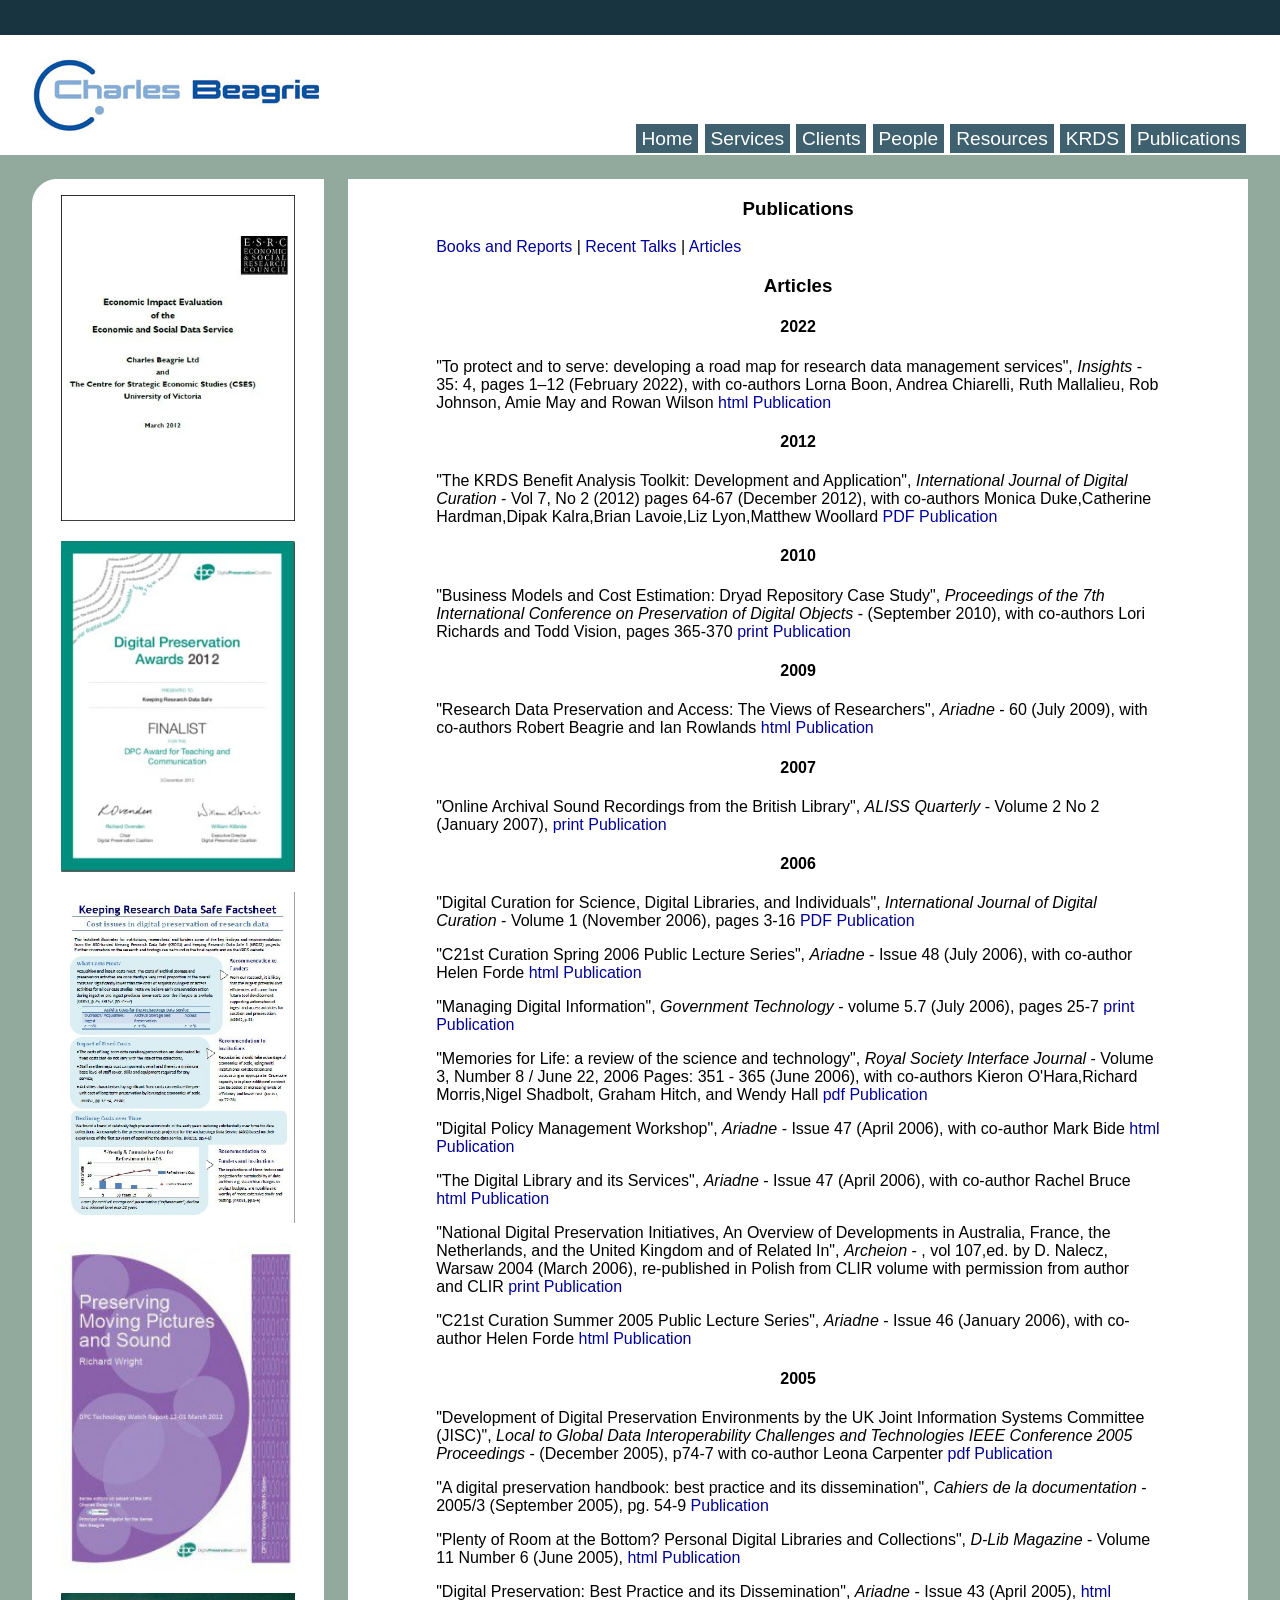
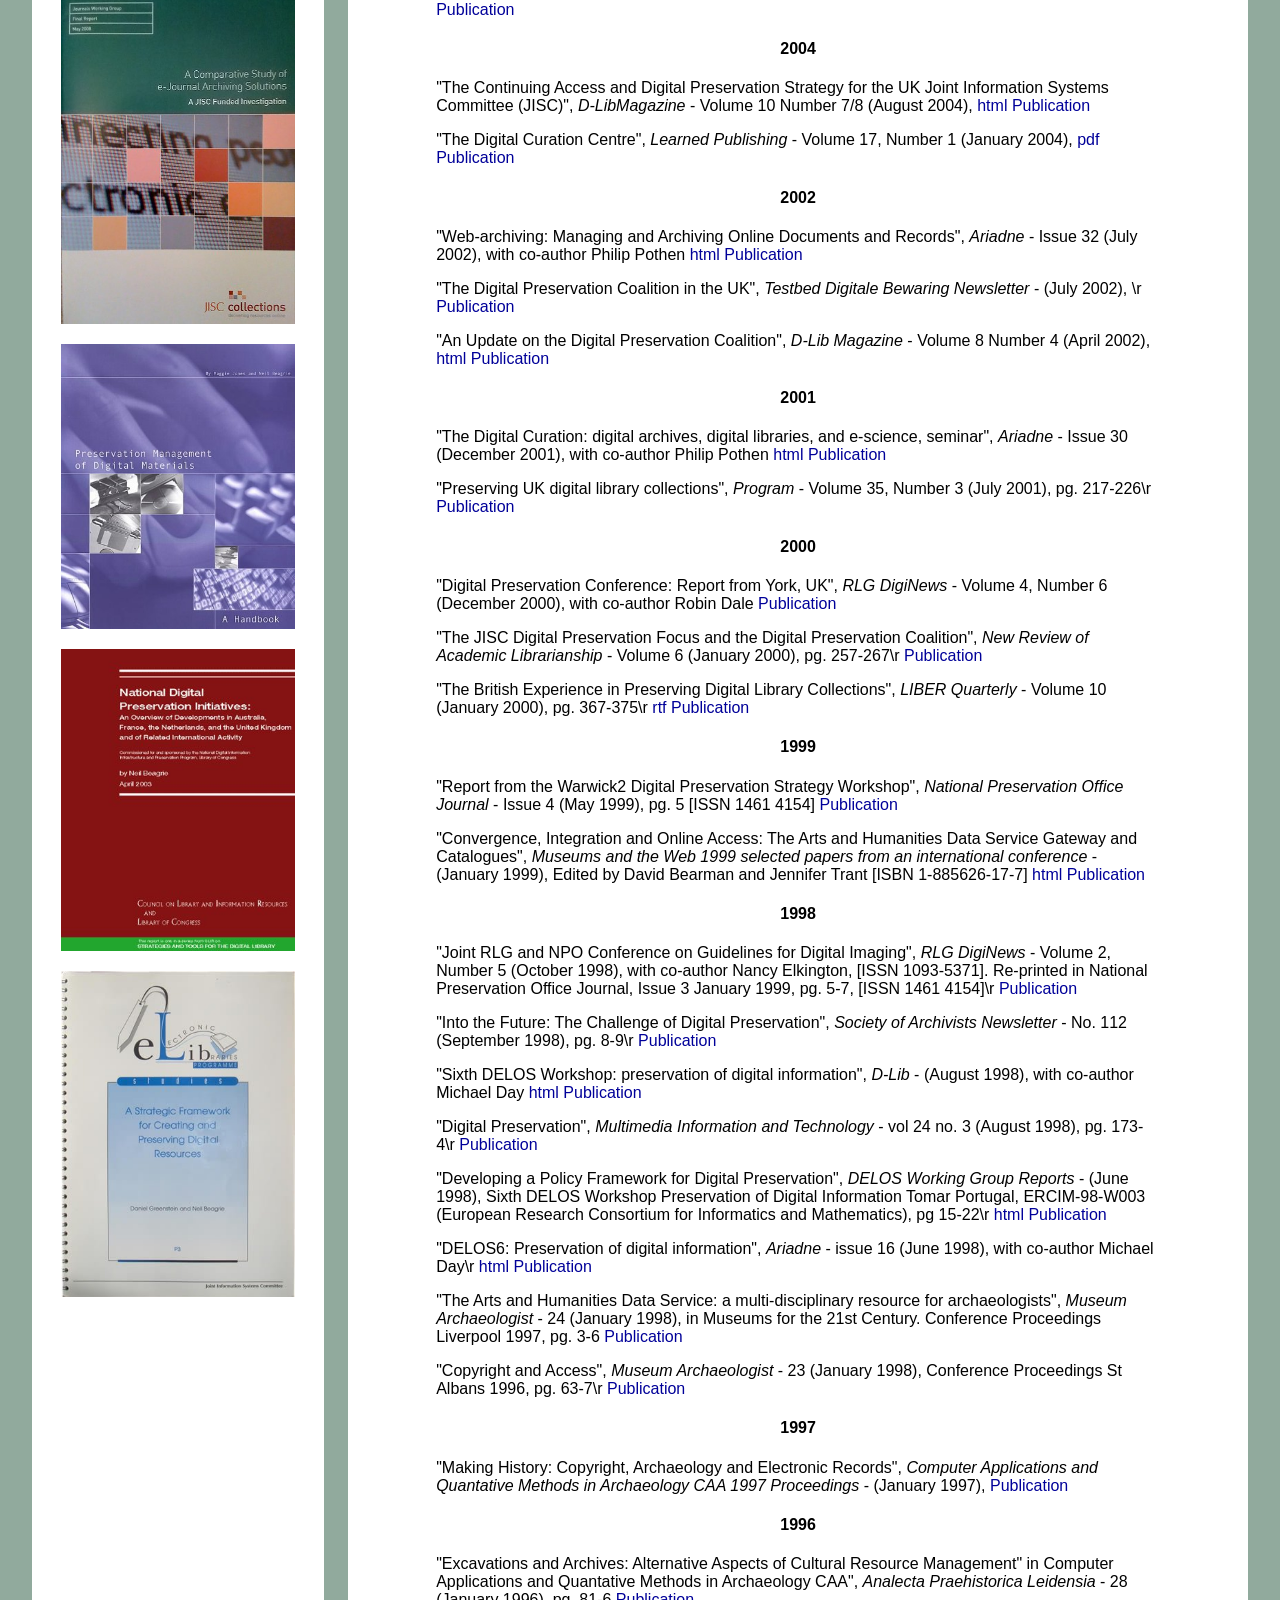
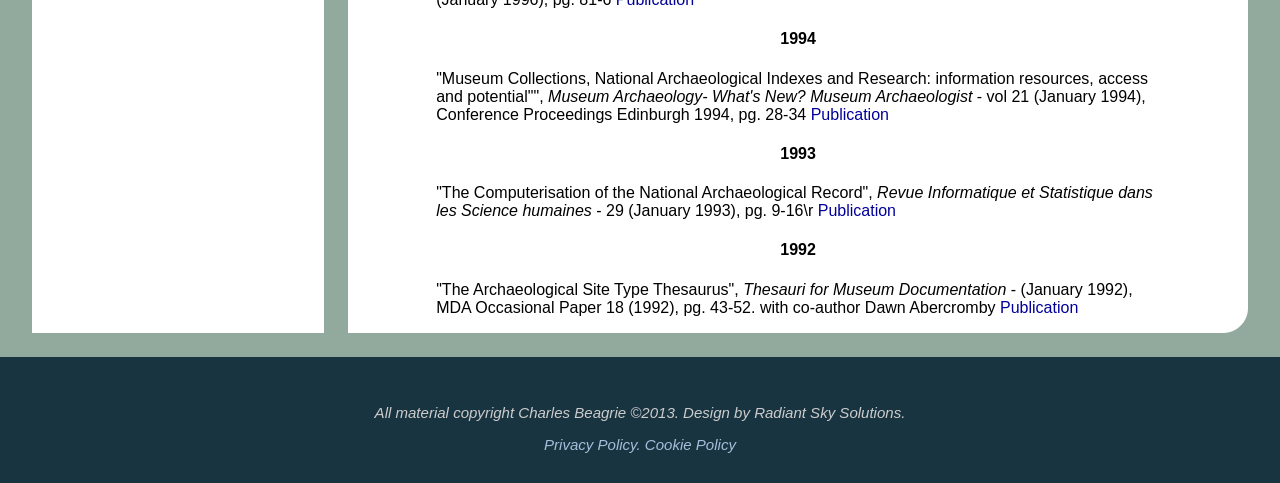
<file: publications/articles.html>
<!DOCTYPE html PUBLIC "-//W3C//DTD XHTML 1.1//EN" "http://www.w3.org/TR/xhtml11/DTD/xhtml11.dtd">
<html xmlns="http://www.w3.org/1999/xhtml">
<head>
<meta http-equiv="Content-Type" content="text/html; charset=UTF-8" />
<meta name="keywords" content="digital preservation,digital asset management,digitisation,information strategy,consultancy,neil beagrie" />
      
        <link href="/static/css/main.css" media="screen" rel="stylesheet" type="text/css" />
	<link rel="shortcut icon" href="/static/img/favicon.ico" type="image/x-icon" />
	<link rel="icon" href="/static/img/favicon.ico" type="image/x-icon" />
        

        
        <title>Books | Reports | Recent Talks | Articles | Charles Beagrie Ltd</title>
        <meta name="description" content="Publications: Books and Reports;  Recent Talks; Articles"/>

  </head>
  <body onload="setheight(); positionlogo(); initialize()"  onunload="GUnload()">

      

	<div id="header">
    
    <div id="logo" style="position:absolute;"><a href="/"><img src="/static/img/cbeagrie.jpg" alt="Beagrie.com" /></a></div><h1>Beagrie.com</h1>
  
<ul id="nav">

<li class="">
<a href="/">Home</a>

</li>

<li class="">
<a href="/services/">Services</a>

</li>

<li class="">
<a href="/clients/">Clients</a>

</li>

<li class="">
<a href="/people/">People</a>

</li>

<li class="">
<a href="/resources/">Resources</a>

</li>

<li class="">
<a href="/krds/">KRDS</a>

</li>

<li class="ancestor">
<a href="/publications/">Publications</a>

</li>

</ul>

        </div>
   <div id="body">
		<div id="holder">
<div id="sidebar">
      
  <div class="biopic">
  


    <a href="http://www.esrc.ac.uk/_images/ESDS_Economic_Impact_Evaluation_tcm8-22229.pdf"
    
    >







<img src="/media/filer_public_thumbnails/filer_public/b2/91/b29132a4-221a-4c18-b9eb-a9db0dc8d82c/varwwwcharlesbeagriemediacms_page_media10esdscover.jpg__329x460_q85_subsampling-2.jpg"
    alt="ESDS Cover"
    
    
    
    
>






    </a>






    <a href="/krds/"
    
    >







<img src="/media/filer_public_thumbnails/filer_public/63/00/63001e31-ef5b-4c82-aaa5-6bb54d99110b/varwwwcharlesbeagriemediacms_page_media10dpc_cert.png__272x385_q85_subsampling-2.jpg"
    alt="DPC Awards Finalist"
    
    
    
    
>






    </a>






    <a href="https://cdn.beagrie.com/KRDS_Factsheet_0711.pdf"
    
    >







<img src="/media/filer_public_thumbnails/filer_public/8a/60/8a600ea6-5d83-413f-9ca6-34e4e60ed85b/varwwwcharlesbeagriemediacms_page_media10krdsfactsheet.jpg__414x587_q85_subsampling-2.jpg"
    alt="Keeping Research Data Safe"
    
    
    
    
>






    </a>






    <a href="http://dx.doi.org/10.7207/twr12-01"
    
    >







<img src="/media/filer_public_thumbnails/filer_public/46/5a/465aebcd-1036-499e-ac34-047e60c4e4a0/varwwwcharlesbeagriemediacms_page_media10avcover-212x300.jpg__212x300_q85_subsampling-2.jpg"
    alt="Preserving Moving Pictures and Sound"
    
    
    
    
>






    </a>






    <a href="http://www.jisc-collections.ac.uk/Reports/e-journal-archiving-comparative-study/"
    
    >







<img src="/media/filer_public_thumbnails/filer_public/65/6e/656ef98b-5874-4263-8c23-5d00a37cf23e/varwwwcharlesbeagriemediacms_page_media10ejournals.jpg__400x566_q85_subsampling-2.jpg"
    alt="A Comparative Study of e-Journal Archiving Solutions (2008)"
    
    
    
    
>






    </a>






    <a href="http://www.dpconline.org/advice/preservationhandbook"
    
    >







<img src="/media/filer_public_thumbnails/filer_public/30/88/30883dff-8a13-41af-85e6-1339b65b6d0e/varwwwcharlesbeagriemediacms_page_media10preshandbook.jpg__389x475_q85_subsampling-2.jpg"
    alt="Preservation Management Of Digital Materials (2001)"
    
    
    
    
>






    </a>






    <a href="http://www.clir.org/pubs/reports/pub116/contents.html"
    
    >







<img src="/media/filer_public_thumbnails/filer_public/36/89/3689e1aa-7c91-4fe3-86df-a1463fd3563a/varwwwcharlesbeagriemediacms_page_media10presinitiatives.gif__309x400_q85_subsampling-2.jpg"
    alt="National Digital Preservation Initiatives (2003)"
    
    
    
    
>






    </a>






    <a href="http://www.ukoln.ac.uk/services/papers/bl/framework/framework.html"
    
    >







<img src="/media/filer_public_thumbnails/filer_public/74/83/7483b6fe-3509-45a0-8ccb-785b44ed55cd/varwwwcharlesbeagriemediacms_page_media10presframe.jpg__340x475_q85_subsampling-2.jpg"
    alt="A Strategic Framework For Creating And Preserving Digital Resources (1998)"
    
    
    
    
>






    </a>




  </div>


                </div>
<div id="content">
      
  <h3>Publications</h3><p><a href="/publications/books/">Books and Reports</a> | <a href="/publications/talks/">Recent Talks</a>  | <a href="/publications/articles/">Articles</a></p><h3>Articles</h3>


<h4>2022</h4>

<p>
"To protect and to serve: developing a road map for research data management services", <em>Insights</em> - 35: 4,  pages 1–12 (February 2022), with co-authors Lorna Boon, Andrea Chiarelli, Ruth Mallalieu, Rob Johnson, Amie May and Rowan Wilson <a href="https://doi.org/10.1629/uksg.566">html Publication</a>
</p>




<h4>2012</h4>

<p>
"The KRDS Benefit Analysis Toolkit: Development and Application", <em>International Journal of Digital Curation</em> - Vol 7, No 2 (2012) pages 64-67 (December 2012), with co-authors Monica Duke,Catherine Hardman,Dipak Kalra,Brian Lavoie,Liz Lyon,Matthew Woollard <a href="http://www.ijdc.net/index.php/ijdc/issue/view/15">PDF Publication</a>
</p>




<h4>2010</h4>

<p>
"Business Models and Cost Estimation: Dryad Repository Case Study", <em>Proceedings of the 7th International Conference on Preservation of Digital Objects</em> -  (September 2010), with co-authors Lori Richards and Todd Vision, pages 365-370 <a href="http://www.ifs.tuwien.ac.at/dp/ipres2010/papers/beagrie-37.pdf">print Publication</a>
</p>




<h4>2009</h4>

<p>
"Research Data Preservation and Access: The Views of Researchers", <em>Ariadne</em> - 60 (July 2009), with co-authors Robert Beagrie and Ian Rowlands <a href="http://www.ariadne.ac.uk/issue60/beagrie-et-al/">html Publication</a>
</p>




<h4>2007</h4>

<p>
"Online Archival Sound Recordings from the British Library", <em>ALISS Quarterly</em> - Volume 2 No 2 (January 2007),  <a href="">print Publication</a>
</p>




<h4>2006</h4>

<p>
"Digital Curation for Science, Digital Libraries, and Individuals", <em>International Journal of Digital Curation</em> - Volume 1 (November 2006), pages 3-16 <a href="http://ijdc.net/index.php/ijdc/article/view/6/2">PDF Publication</a>
</p>


<p>
"C21st Curation Spring 2006 Public Lecture Series", <em>Ariadne</em> - Issue 48 (July 2006), with co-author Helen Forde <a href="http://www.ariadne.ac.uk/issue48/c21stcuration-rpt/">html Publication</a>
</p>


<p>
"Managing Digital Information", <em>Government Technology</em> - volume 5.7 (July 2006), pages 25-7 <a href="http://www.governmenttechnologyuk.com/contracts.asp">print Publication</a>
</p>


<p>
"Memories for Life: a review of the science and technology", <em>Royal Society Interface Journal</em> - Volume 3, Number 8 / June 22, 2006 Pages: 351 - 365 (June 2006), with co-authors Kieron O'Hara,Richard Morris,Nigel Shadbolt, Graham Hitch, and Wendy Hall <a href="http://rsif.royalsocietypublishing.org/content/3/8/351">pdf Publication</a>
</p>


<p>
"Digital Policy Management Workshop", <em>Ariadne</em> - Issue 47 (April 2006), with co-author Mark Bide <a href="http://www.ariadne.ac.uk/issue47/dpm-rpt/">html Publication</a>
</p>


<p>
"The Digital Library and its Services", <em>Ariadne</em> - Issue 47 (April 2006), with co-author Rachel Bruce <a href="http://www.ariadne.ac.uk/issue47/dlservices-rpt/">html Publication</a>
</p>


<p>
"National Digital Preservation Initiatives, An Overview of Developments in Australia, France, the Netherlands, and the United Kingdom and of Related In", <em>Archeion</em> - , vol 107,ed. by D. Nalecz, Warsaw 2004 (March 2006), re-published in Polish from CLIR volume  with permission from author and CLIR <a href="http://www.archiwa.gov.pl/?CIDA=534">print Publication</a>
</p>


<p>
"C21st Curation Summer 2005 Public Lecture Series", <em>Ariadne</em> - Issue 46 (January 2006), with co-author Helen Forde <a href="http://www.ariadne.ac.uk/issue46/c21st-curation-rpt/">html Publication</a>
</p>




<h4>2005</h4>

<p>
"Development of Digital Preservation Environments by the UK Joint Information Systems Committee (JISC)", <em>Local to Global Data Interoperability  Challenges and Technologies IEEE Conference 2005 Proceedings</em> -  (December 2005), p74-7 with co-author Leona Carpenter <a href="http://www.soe.ucsc.edu/~elm/msst05/MSST05-Sardinia-Proceedings-2.pdf">pdf Publication</a>
</p>


<p>
"A digital preservation handbook: best practice and its dissemination", <em>Cahiers de la documentation</em> - 2005/3 (September 2005), pg. 54-9 <a href="http://www.abd-bvd.be/index.php?page=cah/rc-2005-3&lang=fr"> Publication</a>
</p>


<p>
"Plenty of Room at the Bottom? Personal Digital Libraries and Collections", <em>D-Lib Magazine</em> - Volume 11 Number 6 (June 2005),  <a href="http://www.dlib.org/dlib/june05/beagrie/06beagrie.html">html Publication</a>
</p>


<p>
"Digital Preservation: Best Practice and its Dissemination", <em>Ariadne</em> - Issue 43 (April 2005),  <a href="http://www.ariadne.ac.uk/issue43/beagrie/">html Publication</a>
</p>




<h4>2004</h4>

<p>
"The Continuing Access and Digital Preservation Strategy for the UK Joint Information Systems Committee (JISC)", <em>D-LibMagazine</em> - Volume 10 Number 7/8 (August 2004),  <a href="http://www.dlib.org/dlib/july04/beagrie/07beagrie.html">html Publication</a>
</p>


<p>
"The Digital Curation Centre", <em>Learned Publishing</em> - Volume 17, Number 1 (January 2004),  <a href="http://iris.ingentaconnect.com/vl=4339590/cl=14/nw=1/rpsv/cgi-bin/linker?ini=alpsp&amp;reqidx=/cw/alpsp/09531513/v17n1/s2/p7">pdf Publication</a>
</p>




<h4>2002</h4>

<p>
"Web-archiving: Managing and Archiving Online Documents and Records", <em>Ariadne</em> - Issue 32 (July 2002), with co-author Philip Pothen <a href="http://www.ariadne.ac.uk/issue32/web-archiving/">html Publication</a>
</p>


<p>
"The Digital Preservation Coalition in the UK", <em>Testbed Digitale Bewaring Newsletter</em> -  (July 2002), \r <a href=""> Publication</a>
</p>


<p>
"An Update on the Digital Preservation Coalition", <em>D-Lib Magazine</em> - Volume 8 Number 4 (April 2002),  <a href="http://www.dlib.org/dlib/april02/beagrie/04beagrie.html">html Publication</a>
</p>




<h4>2001</h4>

<p>
"The Digital Curation: digital archives, digital libraries, and e-science, seminar", <em>Ariadne </em> - Issue 30 (December 2001), with co-author Philip Pothen <a href="http://www.ariadne.ac.uk/issue30/digital-curation/">html Publication</a>
</p>


<p>
"Preserving UK digital library collections", <em>Program</em> - Volume 35, Number 3 (July 2001), pg. 217-226\r <a href=""> Publication</a>
</p>




<h4>2000</h4>

<p>
"Digital Preservation Conference: Report from York, UK", <em>RLG DigiNews</em> - Volume 4, Number 6 (December 2000), with co-author Robin Dale <a href=""> Publication</a>
</p>


<p>
"The JISC Digital Preservation Focus and the Digital Preservation Coalition", <em>New Review of Academic Librarianship</em> - Volume 6 (January 2000), pg. 257-267\r <a href=""> Publication</a>
</p>


<p>
"The British Experience in Preserving Digital Library Collections", <em>LIBER Quarterly</em> - Volume 10 (January 2000), pg. 367-375\r <a href="http://www.jisc.ac.uk/dner/contacts/nb/LIBER0600NBpaper.rtf">rtf Publication</a>
</p>




<h4>1999</h4>

<p>
"Report from the Warwick2 Digital Preservation Strategy Workshop", <em>National Preservation Office Journal</em> - Issue 4 (May 1999), pg. 5 [ISSN 1461 4154] <a href=""> Publication</a>
</p>


<p>
"Convergence, Integration and Online Access: The Arts and Humanities Data Service Gateway and Catalogues", <em>Museums and the Web 1999 selected papers from an international conference</em> -  (January 1999), Edited by David Bearman and Jennifer Trant [ISBN 1-885626-17-7] <a href="http://www.archimuse.com/mw99/papers/beagrie/beagrie.html">html Publication</a>
</p>




<h4>1998</h4>

<p>
"Joint RLG and NPO Conference on Guidelines for Digital Imaging", <em>RLG DigiNews</em> - Volume 2, Number 5 (October 1998), with co-author Nancy Elkington, [ISSN 1093-5371]. Re-printed in National Preservation Office Journal, Issue 3 January 1999, pg. 5-7, [ISSN 1461 4154]\r <a href=""> Publication</a>
</p>


<p>
"Into the Future: The Challenge of Digital Preservation", <em>Society of Archivists Newsletter</em> - No. 112 (September 1998), pg. 8-9\r <a href=""> Publication</a>
</p>


<p>
"Sixth DELOS Workshop: preservation of digital information", <em>D-Lib</em> -  (August 1998), with co-author Michael Day <a href="">html Publication</a>
</p>


<p>
"Digital Preservation", <em>Multimedia Information and Technology</em> - vol 24 no. 3 (August 1998), pg. 173-4\r <a href=""> Publication</a>
</p>


<p>
"Developing a Policy Framework for Digital Preservation", <em>DELOS Working Group Reports</em> -  (June 1998), Sixth DELOS Workshop Preservation of Digital Information Tomar Portugal, ERCIM-98-W003 (European Research Consortium for Informatics and Mathematics), pg 15-22\r <a href="http://www.ercim.org/publication/ws-proceedings/DELOS6/index.html">html Publication</a>
</p>


<p>
"DELOS6: Preservation of digital information", <em>Ariadne</em> - issue 16 (June 1998), with co-author Michael Day\r <a href="http://www.ariadne.ac.uk/issue16/delos/">html Publication</a>
</p>


<p>
"The Arts and Humanities Data Service: a multi-disciplinary resource for archaeologists", <em>Museum Archaeologist</em> - 24 (January 1998), in Museums for the 21st Century. Conference Proceedings Liverpool 1997, pg. 3-6 <a href=""> Publication</a>
</p>


<p>
"Copyright and Access", <em>Museum Archaeologist</em> - 23 (January 1998), Conference Proceedings St Albans 1996, pg. 63-7\r <a href=""> Publication</a>
</p>




<h4>1997</h4>

<p>
"Making History: Copyright, Archaeology and Electronic Records", <em>Computer Applications and Quantative Methods in Archaeology CAA 1997 Proceedings</em> -  (January 1997),  <a href=""> Publication</a>
</p>




<h4>1996</h4>

<p>
"Excavations and Archives: Alternative Aspects of Cultural Resource Management&quot; in Computer Applications and Quantative Methods in Archaeology CAA", <em>Analecta Praehistorica Leidensia</em> - 28 (January 1996), pg. 81-6 <a href=""> Publication</a>
</p>




<h4>1994</h4>

<p>
"Museum Collections, National Archaeological Indexes and Research: information resources, access and potential&quot;", <em>Museum Archaeology- What's New? Museum Archaeologist</em> - vol 21 (January 1994), Conference Proceedings Edinburgh 1994, pg. 28-34 <a href=""> Publication</a>
</p>




<h4>1993</h4>

<p>
"The Computerisation of the National Archaeological Record", <em>Revue Informatique et Statistique dans les Science humaines</em> - 29 (January 1993), pg. 9-16\r <a href=""> Publication</a>
</p>




<h4>1992</h4>

<p>
"The Archaeological Site Type Thesaurus", <em>Thesauri for Museum Documentation</em> -  (January 1992), MDA Occasional Paper 18 (1992), pg. 43-52. with co-author Dawn Abercromby <a href=""> Publication</a>
</p>





</div>
   </div>
</div>
<div id="footer">
    
    	<p>&nbsp;</p>
    
    	<p>All material copyright Charles Beagrie &copy;2013. Design by Radiant Sky Solutions.</p>

        <p><a href="/privacy-policy">Privacy Policy.</a> <a href="/cookies">Cookie Policy</a></p>
    
    </div>
      
<script type="text/javascript">
<!--
function setheight()
{
         var lhs = document.getElementById('sidebar').offsetHeight;
         var rhs = document.getElementById('content').offsetHeight;
         if (lhs < rhs)
         {   
            document.getElementById('sidebar').style.height=document.getElementById('content').offsetHeight + "px";
         }
          else
         {
           document.getElementById('content').style.height=document.getElementById('sidebar').offsetHeight + "px";
         }
         
}
function resetheight()
{
         document.getElementById('content').style.height= "";
         document.getElementById('sidebar').style.height= "";
         var lhs = document.getElementById('sidebar').offsetHeight;
         var rhs = document.getElementById('content').offsetHeight;
         if (lhs > rhs)
         {
           document.getElementById('content').style.height=document.getElementById('sidebar').offsetHeight + "px";
         }
          else
    {   
            document.getElementById('sidebar').style.height=document.getElementById('content').offsetHeight + "px";
    }
}
function positionlogo()
{
        document.getElementById('logo').style.position= "absolute";
}
function foo()
{
alert('');
}  
window.onresize = resetheight;
-->
</script>

        

      
        

  </body>
</html>
</file>
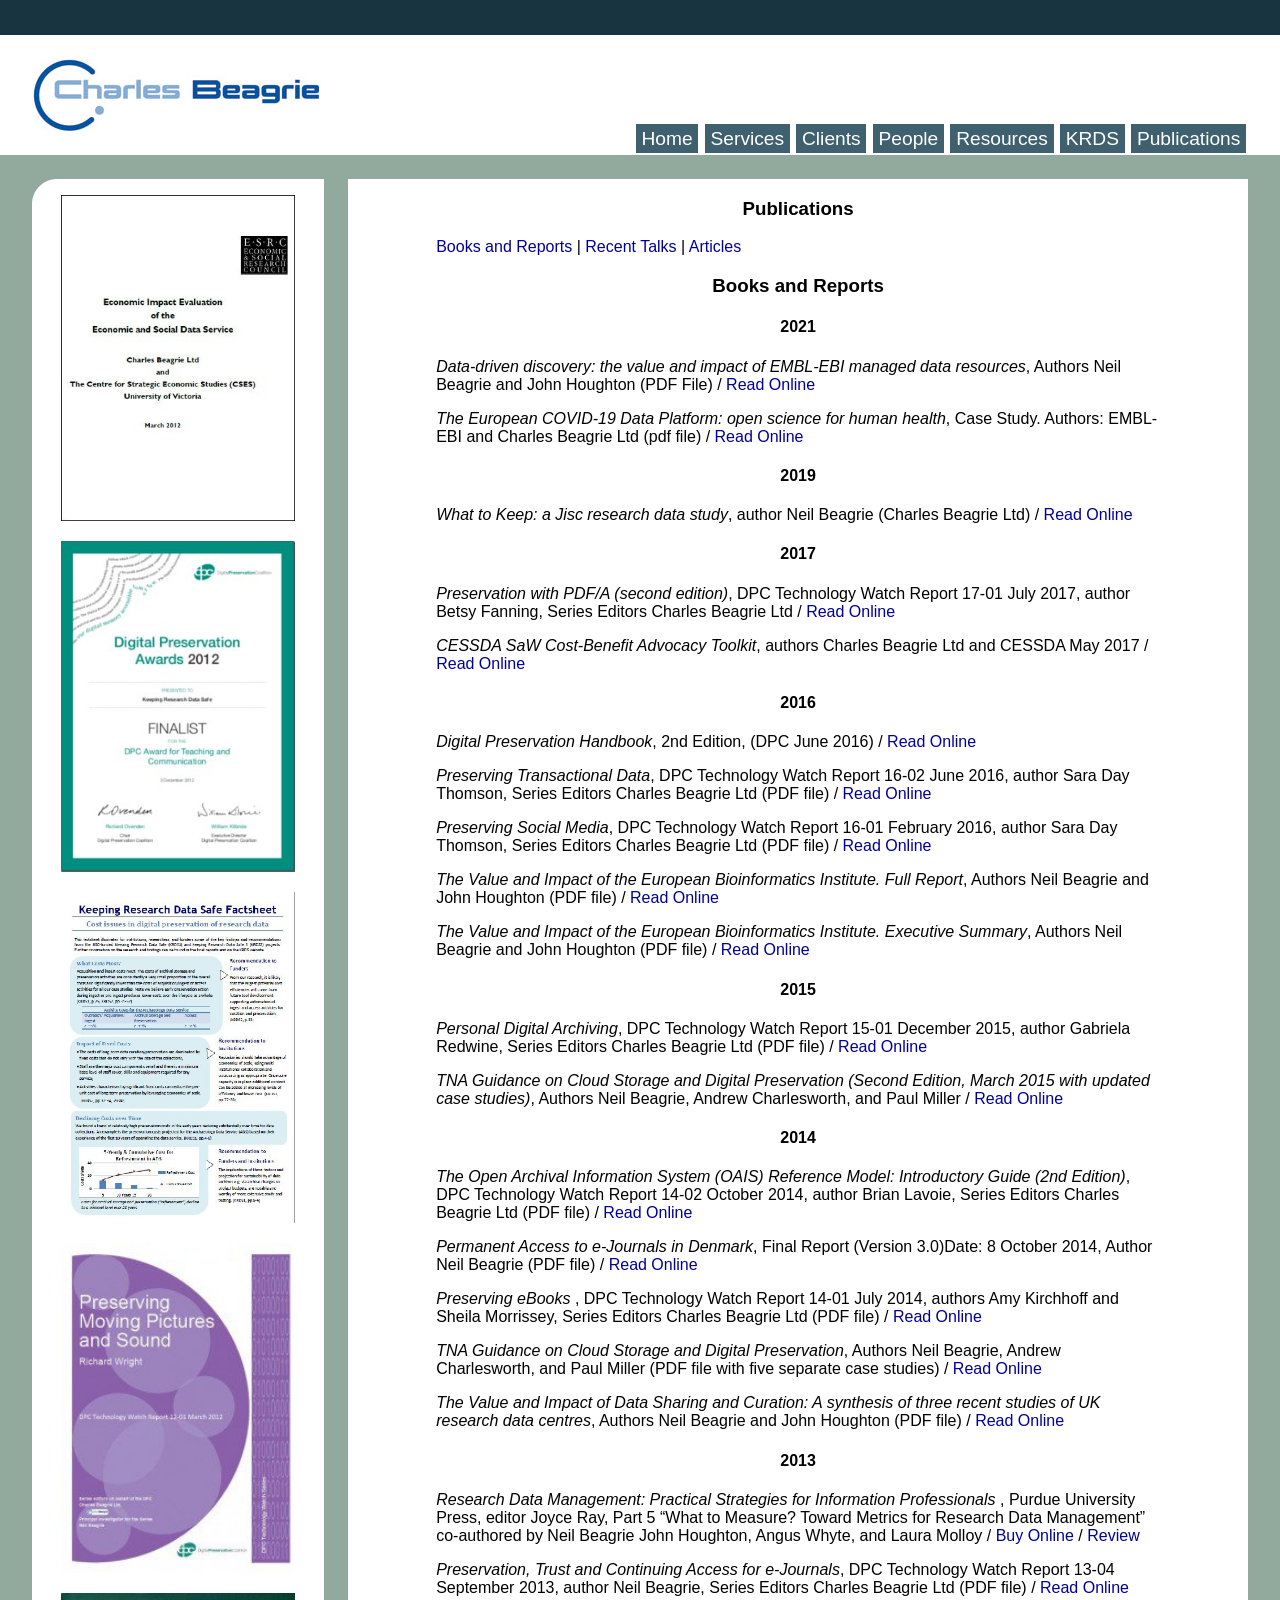
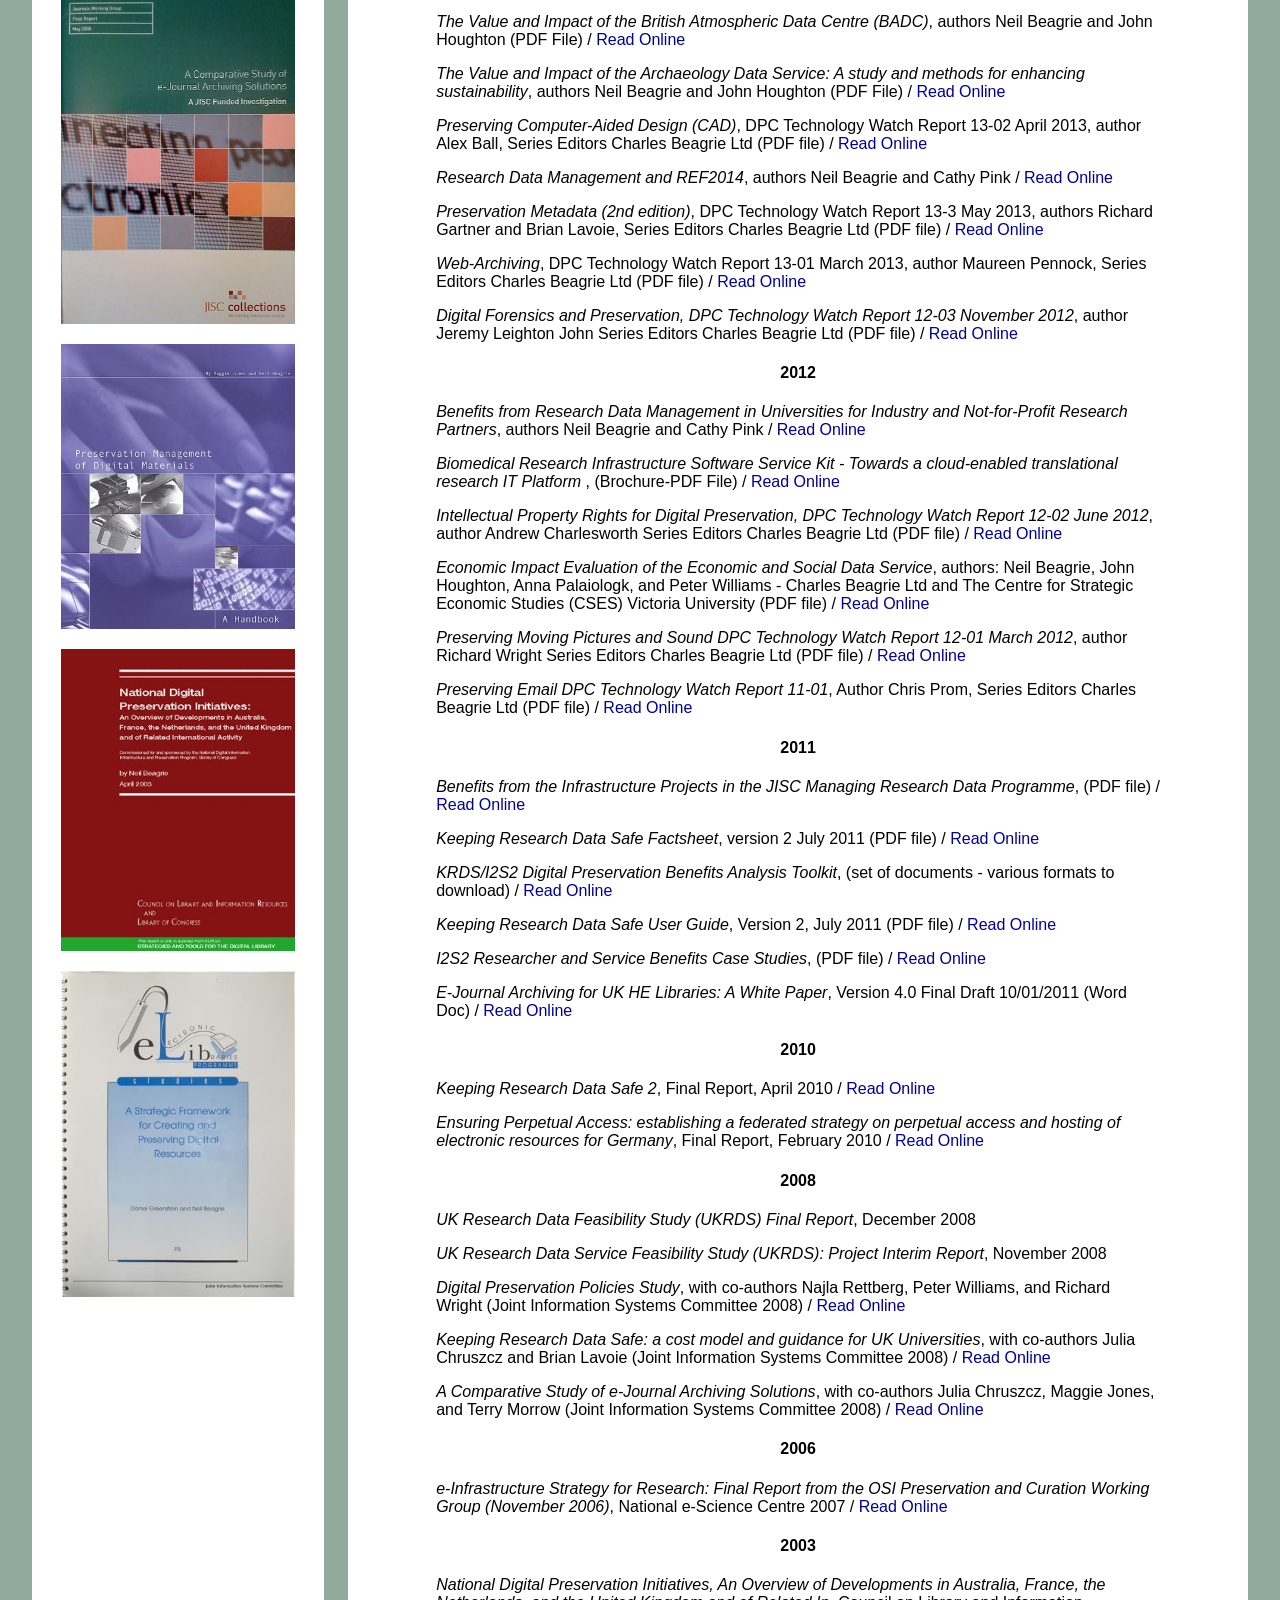
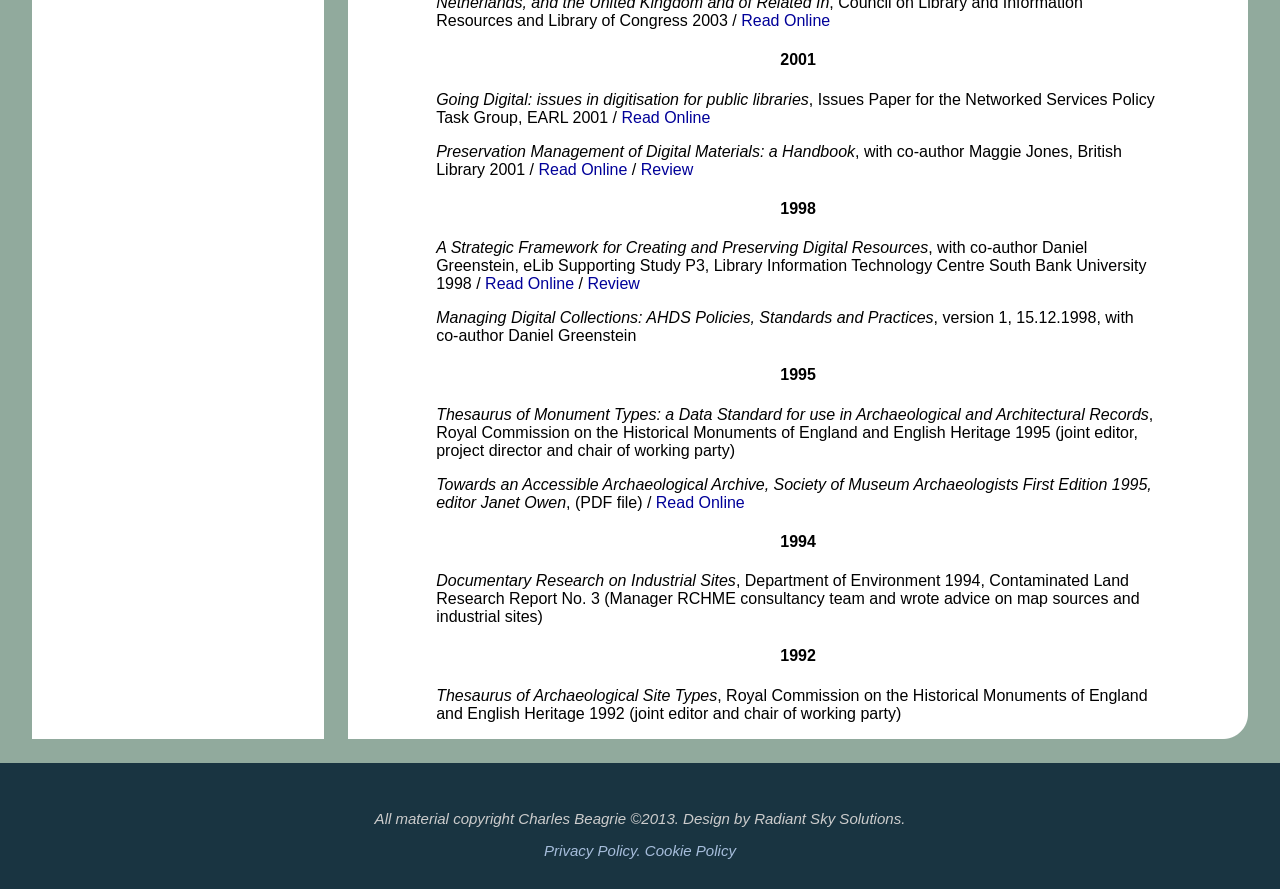
<file: publications/books.html>
<!DOCTYPE html PUBLIC "-//W3C//DTD XHTML 1.1//EN" "http://www.w3.org/TR/xhtml11/DTD/xhtml11.dtd">
<html xmlns="http://www.w3.org/1999/xhtml">
<head>
<meta http-equiv="Content-Type" content="text/html; charset=UTF-8" />
<meta name="keywords" content="digital preservation,digital asset management,digitisation,information strategy,consultancy,neil beagrie" />
      
        <link href="/static/css/main.css" media="screen" rel="stylesheet" type="text/css" />
	<link rel="shortcut icon" href="/static/img/favicon.ico" type="image/x-icon" />
	<link rel="icon" href="/static/img/favicon.ico" type="image/x-icon" />
        

        
        <title>Books | Reports | Recent Talks | Articles | Charles Beagrie Ltd</title>
        <meta name="description" content="Publications: Books and Reports;  Recent Talks; Articles"/>

  </head>
  <body onload="setheight(); positionlogo(); initialize()"  onunload="GUnload()">

      

	<div id="header">
    
    <div id="logo" style="position:absolute;"><a href="/"><img src="/static/img/cbeagrie.jpg" alt="Beagrie.com" /></a></div><h1>Beagrie.com</h1>
  
<ul id="nav">

<li class="">
<a href="/">Home</a>

</li>

<li class="">
<a href="/services/">Services</a>

</li>

<li class="">
<a href="/clients/">Clients</a>

</li>

<li class="">
<a href="/people/">People</a>

</li>

<li class="">
<a href="/resources/">Resources</a>

</li>

<li class="">
<a href="/krds/">KRDS</a>

</li>

<li class="ancestor">
<a href="/publications/">Publications</a>

</li>

</ul>

        </div>
   <div id="body">
		<div id="holder">
<div id="sidebar">
      
  <div class="biopic">
  


    <a href="http://www.esrc.ac.uk/_images/ESDS_Economic_Impact_Evaluation_tcm8-22229.pdf"
    
    >







<img src="/media/filer_public_thumbnails/filer_public/c0/58/c0587b70-d3f8-474a-8ab6-2da9f8fcdf2d/varwwwcharlesbeagriemediacms_page_media10esdscover.jpg__329x460_q85_subsampling-2.jpg"
    alt="ESDS Cover"
    
    
    
    
>






    </a>






    <a href="/krds/"
    
    >







<img src="/media/filer_public_thumbnails/filer_public/00/4b/004b1c07-7019-4348-a329-e1f2321ff86a/varwwwcharlesbeagriemediacms_page_media10dpc_cert.png__272x385_q85_subsampling-2.jpg"
    alt="DPC Awards Finalist"
    
    
    
    
>






    </a>






    <a href="https://cdn.beagrie.com/KRDS_Factsheet_0711.pdf"
    
    >







<img src="/media/filer_public_thumbnails/filer_public/a1/29/a129e6bf-5d6d-4e3a-9d02-d778b0a20716/varwwwcharlesbeagriemediacms_page_media10krdsfactsheet.jpg__414x587_q85_subsampling-2.jpg"
    alt="Keeping Research Data Safe"
    
    
    
    
>






    </a>






    <a href="http://dx.doi.org/10.7207/twr12-01"
    
    >







<img src="/media/filer_public_thumbnails/filer_public/5f/92/5f92507e-0341-49f9-840b-24f123509a15/varwwwcharlesbeagriemediacms_page_media10avcover-212x300.jpg__212x300_q85_subsampling-2.jpg"
    alt="Preserving Moving Pictures and Sound"
    
    
    
    
>






    </a>






    <a href="http://www.jisc-collections.ac.uk/Reports/e-journal-archiving-comparative-study/"
    
    >







<img src="/media/filer_public_thumbnails/filer_public/ba/0d/ba0d0db5-6d80-4e5d-aecd-3c22b4b991b7/varwwwcharlesbeagriemediacms_page_media10ejournals.jpg__400x566_q85_subsampling-2.jpg"
    alt="A Comparative Study of e-Journal Archiving Solutions (2008)"
    
    
    
    
>






    </a>






    <a href="http://www.dpconline.org/advice/preservationhandbook"
    
    >







<img src="/media/filer_public_thumbnails/filer_public/54/aa/54aaeb79-a873-48ac-9f88-87cb2ae745e2/varwwwcharlesbeagriemediacms_page_media10preshandbook.jpg__389x475_q85_subsampling-2.jpg"
    alt="Preservation Management Of Digital Materials (2001)"
    
    
    
    
>






    </a>






    <a href="http://www.clir.org/pubs/reports/pub116/contents.html"
    
    >







<img src="/media/filer_public_thumbnails/filer_public/e8/bb/e8bb835d-6be3-4344-bf9f-16dc073db06e/varwwwcharlesbeagriemediacms_page_media10presinitiatives.gif__309x400_q85_subsampling-2.jpg"
    alt="National Digital Preservation Initiatives (2003)"
    
    
    
    
>






    </a>






    <a href="http://www.ukoln.ac.uk/services/papers/bl/framework/framework.html"
    
    >







<img src="/media/filer_public_thumbnails/filer_public/a7/5f/a75f7ef8-b272-4dc2-805f-8436cc4eabc1/varwwwcharlesbeagriemediacms_page_media10presframe.jpg__340x475_q85_subsampling-2.jpg"
    alt="A Strategic Framework For Creating And Preserving Digital Resources (1998)"
    
    
    
    
>






    </a>




  </div>


                </div>
<div id="content">
      
  <h3>Publications</h3><p> <a href="/publications/books/">Books and Reports</a> | <a href="/publications/talks/">Recent Talks</a> | <a href="/publications/articles/">Articles</a></p><h3>Books and Reports</h3>


<h4>2021</h4>

<p>
<em>Data-driven discovery: the value and impact of EMBL-EBI managed data resources</em>, Authors Neil Beagrie and John Houghton (PDF File) / <a href="http://www.embl.org/documents/document/embl-ebi-impact-report-2021">Read Online</a>
</p>


<p>
<em>The European COVID-19 Data Platform: open science for human health</em>, Case Study. Authors: EMBL-EBI and Charles Beagrie Ltd (pdf file) / <a href="https://www.covid19dataportal.org/impact-case-study/European-covid-19-data-platform-case-study.pdf">Read Online</a>
</p>




<h4>2019</h4>

<p>
<em>What to Keep: a Jisc research data study</em>, author Neil Beagrie (Charles Beagrie Ltd) / <a href="https://repository.jisc.ac.uk/7262/">Read Online</a>
</p>




<h4>2017</h4>

<p>
<em>Preservation with PDF/A (second edition)</em>, DPC Technology Watch Report 17-01 July 2017, author Betsy Fanning, Series Editors Charles Beagrie Ltd / <a href="http://dx.doi.org/10.7207/twr17-01">Read Online</a>
</p>


<p>
<em>CESSDA SaW Cost-Benefit Advocacy Toolkit</em>, authors Charles Beagrie Ltd and CESSDA May 2017 / <a href="http://dx.doi.org/10.18448/16.0013">Read Online</a>
</p>




<h4>2016</h4>

<p>
<em>Digital Preservation Handbook</em>, 2nd Edition,  (DPC June 2016)  / <a href="http://www.dpconline.org/advice/preservationhandbook">Read Online</a>
</p>


<p>
<em>Preserving Transactional Data</em>, DPC Technology Watch Report 16-02 June 2016, author Sara Day Thomson, Series Editors Charles Beagrie Ltd (PDF file) / <a href="http://dx.doi.org/10.7207/twr16-02">Read Online</a>
</p>


<p>
<em>Preserving Social Media</em>, DPC Technology Watch Report 16-01 February 2016, author Sara Day Thomson, Series Editors Charles Beagrie Ltd (PDF file)  / <a href="http://dx.doi.org/10.7207/twr16-01">Read Online</a>
</p>


<p>
<em>The Value and Impact of the European Bioinformatics Institute.  Full Report</em>, Authors Neil Beagrie and John Houghton (PDF file) / <a href="https://cdn.beagrie/.com/EBI-impact-report.pdf">Read Online</a>
</p>


<p>
<em>The Value and Impact of the European Bioinformatics Institute. Executive Summary</em>, Authors Neil Beagrie and John Houghton (PDF file) / <a href="https://cdn.beagrie/.com/EBI-impact-summary.pdf">Read Online</a>
</p>




<h4>2015</h4>

<p>
<em>Personal Digital Archiving</em>, DPC Technology Watch Report 15-01 December 2015, author Gabriela Redwine, Series Editors Charles Beagrie Ltd (PDF file) / <a href="http://dx.doi.org/10.7207/twr15-01">Read Online</a>
</p>


<p>
<em>TNA Guidance on Cloud Storage and Digital Preservation (Second Edition, March 2015 with updated case studies)</em>, Authors Neil Beagrie, Andrew Charlesworth, and Paul Miller  / <a href="http://www.nationalarchives.gov.uk/documents/archives/Preserving-Digital-CloudStorage-Guidance_March-2015.pdf">Read Online</a>
</p>




<h4>2014</h4>

<p>
<em>The Open Archival Information System (OAIS) Reference Model: Introductory Guide (2nd Edition)</em>, DPC Technology Watch Report 14-02 October 2014, author Brian Lavoie, Series Editors Charles Beagrie Ltd (PDF file) / <a href="http://dx.doi.org/10.7207/TWR14-02">Read Online</a>
</p>


<p>
<em>Permanent Access to e-Journals in Denmark</em>, Final Report (Version 3.0)Date: 8 October 2014, Author Neil Beagrie (PDF file) / <a href="http://www.deff.dk/fileadmin/user_upload/DEFF/publikationer/Oevrige/Permanent_Access_to_e-Journals_in_Denmark.pdf">Read Online</a>
</p>


<p>
<em>Preserving eBooks </em>, DPC Technology Watch Report 14-01 July 2014, authors Amy Kirchhoff and Sheila Morrissey, Series Editors Charles Beagrie Ltd (PDF file)  / <a href="http://dx.doi.org/10.7207/twr14-01">Read Online</a>
</p>


<p>
<em>TNA Guidance on Cloud Storage and Digital Preservation</em>, Authors Neil Beagrie, Andrew Charlesworth, and Paul Miller (PDF file with five separate case studies) / <a href="http://www.nationalarchives.gov.uk/archives-sector/digital-collections.htm#cloud-storage">Read Online</a>
</p>


<p>
<em>The Value and Impact of Data Sharing and Curation: A synthesis of three recent studies of UK research data centres</em>, Authors Neil Beagrie and John Houghton (PDF file) / <a href="http://repository.jisc.ac.uk/5568/1/iDF308_-_Digital_Infrastructure_Directions_Report%2C_Jan14_v1-04.pdf">Read Online</a>
</p>




<h4>2013</h4>

<p>
<em>Research Data Management: Practical Strategies for Information Professionals </em>, Purdue University Press, editor Joyce Ray, Part 5 “What to Measure? Toward Metrics for Research Data Management” co-authored by Neil Beagrie John Houghton, Angus Whyte, and Laura Molloy / <a href="http://www.thepress.purdue.edu/titles/format/9781557536648">Buy Online</a> / <a href="http://www.thepress.purdue.edu/titles/format/9781557536648">Review</a>
</p>


<p>
<em>Preservation, Trust and Continuing Access for e-Journals</em>, DPC Technology Watch Report 13-04 September 2013, author Neil Beagrie, Series Editors Charles Beagrie Ltd (PDF file) / <a href="http://dx.doi.org/10.7207/twr13-04">Read Online</a>
</p>


<p>
<em>The Value and Impact of the British Atmospheric Data Centre (BADC)</em>, authors Neil Beagrie and John Houghton (PDF File) / <a href="http://repository.jisc.ac.uk/5382/1/BADCReport_Final.pdf">Read Online</a>
</p>


<p>
<em>The Value and Impact of the Archaeology Data Service: A study and methods for enhancing sustainability</em>, authors Neil Beagrie and John Houghton (PDF File) / <a href="http://repository.jisc.ac.uk/5509/1/ADSReport_final.pdf">Read Online</a>
</p>


<p>
<em>Preserving Computer-Aided Design (CAD)</em>, DPC Technology Watch Report 13-02 April 2013, author Alex Ball, Series Editors Charles Beagrie Ltd (PDF file) / <a href="http://dx.doi.org/10.7207/twr13-02">Read Online</a>
</p>


<p>
<em>Research Data Management and REF2014</em>, authors Neil Beagrie and Cathy Pink / <a href="http://opus.bath.ac.uk/35518/">Read Online</a>
</p>


<p>
<em>Preservation Metadata (2nd edition)</em>, DPC Technology Watch Report 13-3 May 2013, authors Richard Gartner and Brian Lavoie, Series Editors Charles Beagrie Ltd (PDF file)  / <a href="http://dx.doi.org/10.7207/twr13-03">Read Online</a>
</p>


<p>
<em>Web-Archiving</em>, DPC Technology Watch Report 13-01 March 2013, author Maureen Pennock, Series Editors Charles Beagrie Ltd (PDF file) / <a href="http://dx.doi.org/10.7207/twr13-01">Read Online</a>
</p>


<p>
<em>Digital Forensics and Preservation, DPC Technology Watch Report 12-03 November 2012</em>, author Jeremy Leighton John Series Editors Charles Beagrie Ltd (PDF file) / <a href="http://dx.doi.org/10.7207/twr12-03">Read Online</a>
</p>




<h4>2012</h4>

<p>
<em>Benefits from Research Data Management in Universities for Industry and Not-for-Profit Research Partners</em>, authors Neil Beagrie and Cathy Pink / <a href="http://opus.bath.ac.uk/32509">Read Online</a>
</p>


<p>
<em>Biomedical Research Infrastructure Software Service Kit - Towards a cloud-enabled translational research IT Platform </em>, (Brochure-PDF File) / <a href="https://wiki.brisskit.le.ac.uk/w/images/c/cc/Booklet_medium_res.pdf">Read Online</a>
</p>


<p>
<em>Intellectual Property Rights for Digital Preservation, DPC Technology Watch Report 12-02 June 2012</em>, author Andrew Charlesworth Series Editors Charles Beagrie Ltd (PDF file) / <a href="http://dx.doi.org/10.7207/twr12-02">Read Online</a>
</p>


<p>
<em>Economic Impact Evaluation of the Economic and Social Data Service</em>, authors: Neil Beagrie, John Houghton, Anna Palaiologk, and Peter Williams - Charles Beagrie Ltd and The Centre for Strategic Economic Studies (CSES) Victoria University (PDF file) / <a href="http://www.esrc.ac.uk/files/research/evaluation-and-impact/economic-impact-evaluation-of-the-economic-and-social-data-service/">Read Online</a>
</p>


<p>
<em>Preserving Moving Pictures and Sound DPC Technology Watch Report 12-01 March 2012</em>, author Richard Wright Series Editors Charles Beagrie Ltd (PDF file) / <a href="http://dx.doi.org/10.7207/twr12-01">Read Online</a>
</p>


<p>
<em>Preserving Email DPC Technology Watch Report 11-01</em>, Author Chris Prom, Series Editors Charles Beagrie Ltd (PDF file) / <a href="http://dx.doi.org/10.7207/twr11-01">Read Online</a>
</p>




<h4>2011</h4>

<p>
<em>Benefits from the Infrastructure Projects in the JISC Managing Research Data Programme</em>, (PDF file) / <a href="http://www.jisc.ac.uk/media/documents/programmes/mrd/RDM_Benefits_FinalReport-Sept.pdf">Read Online</a>
</p>


<p>
<em>Keeping Research Data Safe Factsheet</em>, version 2 July 2011 (PDF file) / <a href="https://cdn.beagrie/.com/KRDS_Factsheet_0711.pdf">Read Online</a>
</p>


<p>
<em>KRDS/I2S2 Digital Preservation Benefits Analysis Toolkit</em>, (set of documents - various formats to download) / <a href="http://beagrie.com/krds-i2s2.php">Read Online</a>
</p>


<p>
<em>Keeping Research Data Safe User Guide</em>, Version 2, July 2011 (PDF file) / <a href="https://cdn.beagrie/.com/KeepingResearchDataSafe_UserGuide_v2.pdf">Read Online</a>
</p>


<p>
<em>I2S2 Researcher and Service Benefits Case Studies</em>, (PDF file) / <a href="http://www.ukoln.ac.uk/projects/I2S2/documents/I2S2-WP4-D4.1-CostBenefitsCaseStudies-110517.pdf">Read Online</a>
</p>


<p>
<em>E-Journal Archiving for UK HE Libraries: A White Paper</em>, Version 4.0 Final Draft 10/01/2011 (Word Doc) / <a href="http://ie-repository.jisc.ac.uk/556/1/ArchivingWhitePaperv4final.doc">Read Online</a>
</p>




<h4>2010</h4>

<p>
<em>Keeping Research Data Safe 2</em>, Final Report, April 2010 / <a href="http://www.webarchive.org.uk/wayback/archive/20140615221405/http://www.jisc.ac.uk/media/documents/publications/reports/2010/keepingresearchdatasafe2.pdf">Read Online</a>
</p>


<p>
<em>Ensuring Perpetual Access: establishing a federated strategy on perpetual access and hosting of electronic resources for Germany</em>, Final Report, February 2010 / <a href="http://www.allianzinitiative.de/fileadmin/user_upload/redakteur/hosting_studie_e.pdf">Read Online</a>
</p>




<h4>2008</h4>

<p>
<em>UK Research Data Feasibility Study (UKRDS) Final Report</em>, December 2008
</p>


<p>
<em>UK Research Data Service Feasibility Study (UKRDS): Project Interim Report</em>, November 2008
</p>


<p>
<em>Digital Preservation Policies Study</em>, with co-authors Najla Rettberg, Peter Williams, and Richard Wright (Joint Information Systems Committee 2008) / <a href="http://www.webarchive.org.uk/wayback/archive/20140615022334/http://www.jisc.ac.uk/media/documents/programmes/preservation/jiscpolicy_p1finalreport.pdf">Read Online</a>
</p>


<p>
<em>Keeping Research Data Safe: a cost model and guidance for UK Universities</em>, with co-authors Julia Chruszcz and Brian Lavoie (Joint Information Systems Committee 2008) / <a href="http://www.webarchive.org.uk/wayback/archive/20140615221657/http://www.jisc.ac.uk/media/documents/publications/keepingresearchdatasafe0408.pdf">Read Online</a>
</p>


<p>
<em>A Comparative Study of e-Journal Archiving Solutions</em>, with co-authors Julia Chruszcz, Maggie Jones, and Terry Morrow (Joint Information Systems Committee 2008) / <a href="https://www.jisc-collections.ac.uk/Documents/e_journal_archiving_%20solutions_comparative_study.pdf">Read Online</a>
</p>




<h4>2006</h4>

<p>
<em>e-Infrastructure Strategy for Research: Final Report from the OSI Preservation and Curation Working Group (November 2006)</em>, National e-Science Centre 2007 / <a href="http://www.nesc.ac.uk/documents/OSI/preservation.pdf">Read Online</a>
</p>




<h4>2003</h4>

<p>
<em>National Digital Preservation Initiatives, An Overview of Developments in Australia, France, the Netherlands, and the United Kingdom and of Related In</em>, Council on Library and Information Resources and Library of Congress 2003 / <a href="http://www.clir.org/pubs/reports/pub116/contents.html">Read Online</a>
</p>




<h4>2001</h4>

<p>
<em>Going Digital: issues in digitisation for public libraries</em>, Issues Paper for the Networked Services Policy Task Group, EARL 2001 / <a href="http://www.ukoln.ac.uk/public/earl/issuepapers/digitisation.htm">Read Online</a>
</p>


<p>
<em>Preservation Management of Digital Materials: a Handbook</em>, with co-author Maggie Jones, British Library 2001 / <a href="http://www.dpconline.org/advice/preservationhandbook">Read Online</a> / <a href="http://www.dpconline.org/advice/preservationhandbook/reviews">Review</a>
</p>




<h4>1998</h4>

<p>
<em>A Strategic Framework for Creating and Preserving Digital Resources</em>, with co-author Daniel Greenstein, eLib Supporting Study P3, Library Information Technology Centre South Bank University 1998 / <a href="http://www.ukoln.ac.uk/services/papers/bl/framework/framework.html">Read Online</a> / <a href="http://scout.wisc.edu/Archives/SPT--FullRecord.php?ResourceId=3277">Review</a>
</p>


<p>
<em>Managing Digital Collections: AHDS Policies, Standards and Practices</em>, version 1, 15.12.1998, with co-author Daniel Greenstein
</p>




<h4>1995</h4>

<p>
<em>Thesaurus of Monument Types: a Data Standard for use in Archaeological and Architectural Records</em>, Royal Commission on the Historical Monuments of England and English Heritage 1995 (joint editor, project director and chair of working party)
</p>


<p>
<em>Towards an Accessible Archaeological Archive, Society of Museum Archaeologists First Edition 1995, editor Janet Owen</em>, (PDF file) / <a href="http://www.socmusarch.org.uk/docs/towardsaccessiblearchive.pdf">Read Online</a>
</p>




<h4>1994</h4>

<p>
<em>Documentary Research on Industrial Sites</em>, Department of Environment 1994, Contaminated Land Research Report No. 3 (Manager RCHME consultancy team and wrote advice on map sources and industrial sites)
</p>




<h4>1992</h4>

<p>
<em>Thesaurus of Archaeological Site Types</em>, Royal Commission on the Historical Monuments of England and English Heritage 1992 (joint editor and chair of working party)
</p>





</div>
   </div>
</div>
<div id="footer">
    
    	<p>&nbsp;</p>
    
    	<p>All material copyright Charles Beagrie &copy;2013. Design by Radiant Sky Solutions.</p>

        <p><a href="/privacy-policy">Privacy Policy.</a> <a href="/cookies">Cookie Policy</a></p>
    
    </div>
      
<script type="text/javascript">
<!--
function setheight()
{
         var lhs = document.getElementById('sidebar').offsetHeight;
         var rhs = document.getElementById('content').offsetHeight;
         if (lhs < rhs)
         {   
            document.getElementById('sidebar').style.height=document.getElementById('content').offsetHeight + "px";
         }
          else
         {
           document.getElementById('content').style.height=document.getElementById('sidebar').offsetHeight + "px";
         }
         
}
function resetheight()
{
         document.getElementById('content').style.height= "";
         document.getElementById('sidebar').style.height= "";
         var lhs = document.getElementById('sidebar').offsetHeight;
         var rhs = document.getElementById('content').offsetHeight;
         if (lhs > rhs)
         {
           document.getElementById('content').style.height=document.getElementById('sidebar').offsetHeight + "px";
         }
          else
    {   
            document.getElementById('sidebar').style.height=document.getElementById('content').offsetHeight + "px";
    }
}
function positionlogo()
{
        document.getElementById('logo').style.position= "absolute";
}
function foo()
{
alert('');
}  
window.onresize = resetheight;
-->
</script>

        

      
        

  </body>
</html>
</file>
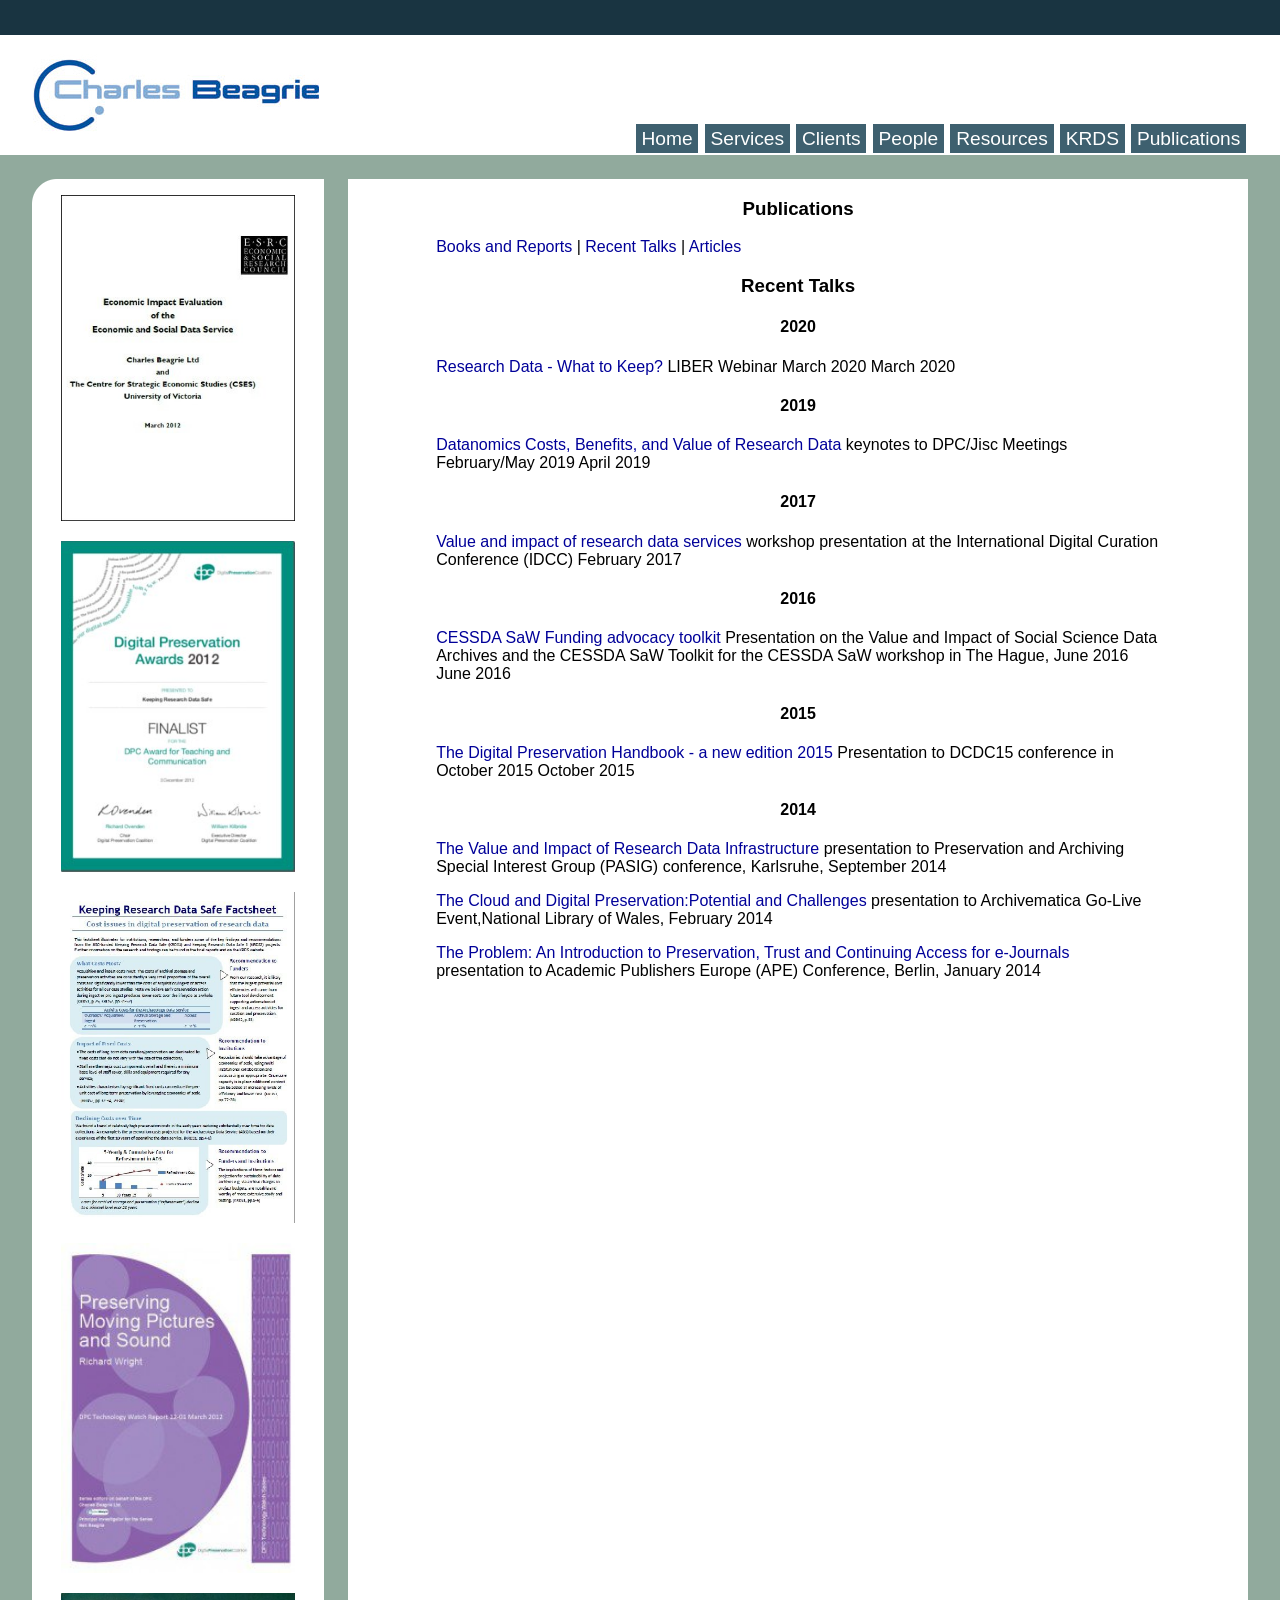
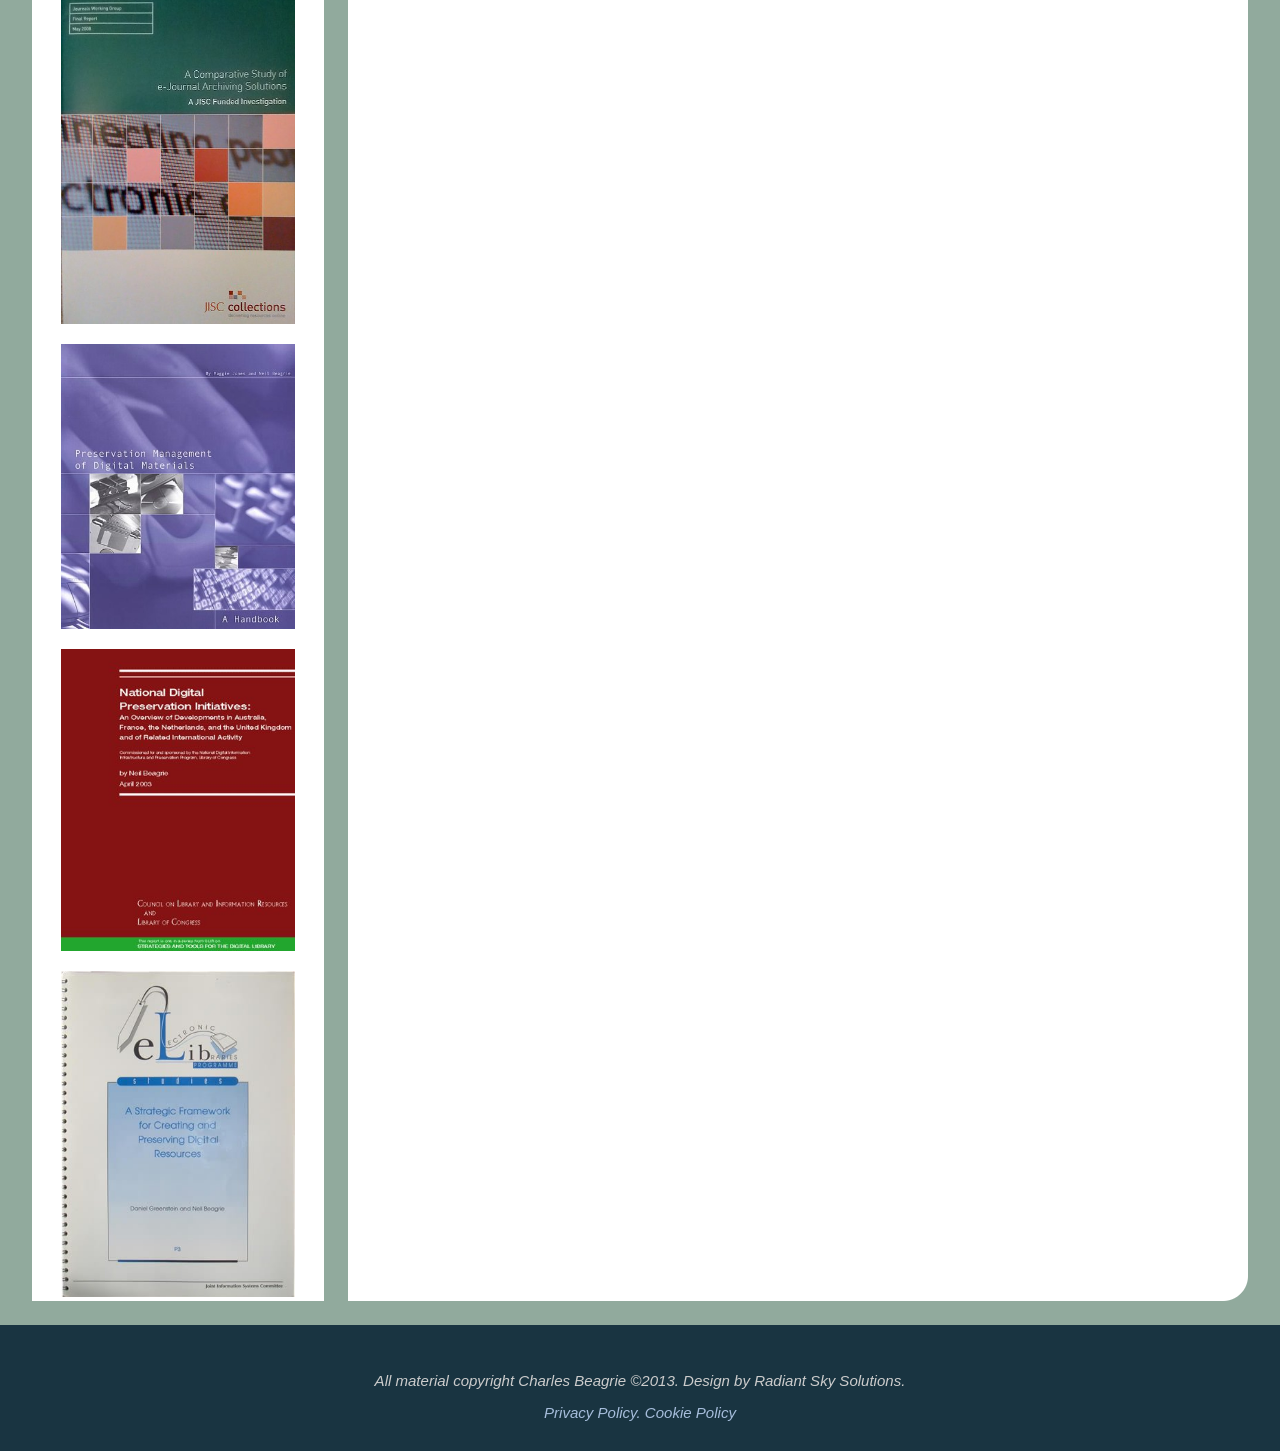
<file: publications/talks.html>
<!DOCTYPE html PUBLIC "-//W3C//DTD XHTML 1.1//EN" "http://www.w3.org/TR/xhtml11/DTD/xhtml11.dtd">
<html xmlns="http://www.w3.org/1999/xhtml">
<head>
<meta http-equiv="Content-Type" content="text/html; charset=UTF-8" />
<meta name="keywords" content="digital preservation,digital asset management,digitisation,information strategy,consultancy,neil beagrie" />
      
        <link href="/static/css/main.css" media="screen" rel="stylesheet" type="text/css" />
	<link rel="shortcut icon" href="/static/img/favicon.ico" type="image/x-icon" />
	<link rel="icon" href="/static/img/favicon.ico" type="image/x-icon" />
        

        
        <title>Books | Reports | Recent Talks | Articles | Charles Beagrie Ltd</title>
        <meta name="description" content="Publications: Books and Reports;  Recent Talks; Articles"/>

  </head>
  <body onload="setheight(); positionlogo(); initialize()"  onunload="GUnload()">

      

	<div id="header">
    
    <div id="logo" style="position:absolute;"><a href="/"><img src="/static/img/cbeagrie.jpg" alt="Beagrie.com" /></a></div><h1>Beagrie.com</h1>
  
<ul id="nav">

<li class="">
<a href="/">Home</a>

</li>

<li class="">
<a href="/services/">Services</a>

</li>

<li class="">
<a href="/clients/">Clients</a>

</li>

<li class="">
<a href="/people/">People</a>

</li>

<li class="">
<a href="/resources/">Resources</a>

</li>

<li class="">
<a href="/krds/">KRDS</a>

</li>

<li class="ancestor">
<a href="/publications/">Publications</a>

</li>

</ul>

        </div>
   <div id="body">
		<div id="holder">
<div id="sidebar">
      
  <div class="biopic">
  


    <a href="http://www.esrc.ac.uk/_images/ESDS_Economic_Impact_Evaluation_tcm8-22229.pdf"
    
    >







<img src="/media/filer_public_thumbnails/filer_public/fc/0e/fc0e166a-0353-4653-ae9a-da2e824a075a/varwwwcharlesbeagriemediacms_page_media10esdscover.jpg__329x460_q85_subsampling-2.jpg"
    alt="ESDS Cover"
    
    
    
    
>






    </a>






    <a href="/krds/"
    
    >







<img src="/media/filer_public_thumbnails/filer_public/98/a2/98a2b86f-4d64-4f3f-bddf-6e0783858393/varwwwcharlesbeagriemediacms_page_media10dpc_cert.png__272x385_q85_subsampling-2.jpg"
    alt="DPC Awards Finalist"
    
    
    
    
>






    </a>






    <a href="https://cdn.beagrie.com/KRDS_Factsheet_0711.pdf"
    
    >







<img src="/media/filer_public_thumbnails/filer_public/24/e6/24e659bf-ea7c-40be-be33-fc0be0ea382c/varwwwcharlesbeagriemediacms_page_media10krdsfactsheet.jpg__414x587_q85_subsampling-2.jpg"
    alt="Keeping Research Data Safe"
    
    
    
    
>






    </a>






    <a href="http://dx.doi.org/10.7207/twr12-01"
    
    >







<img src="/media/filer_public_thumbnails/filer_public/13/ca/13caff3d-28c9-4113-8334-0685854b9da9/varwwwcharlesbeagriemediacms_page_media10avcover-212x300.jpg__212x300_q85_subsampling-2.jpg"
    alt="Preserving Moving Pictures and Sound"
    
    
    
    
>






    </a>






    <a href="http://www.jisc-collections.ac.uk/Reports/e-journal-archiving-comparative-study/"
    
    >







<img src="/media/filer_public_thumbnails/filer_public/aa/0b/aa0bf442-0861-460a-a92b-4138abcbe5e4/varwwwcharlesbeagriemediacms_page_media10ejournals.jpg__400x566_q85_subsampling-2.jpg"
    alt="A Comparative Study of e-Journal Archiving Solutions (2008)"
    
    
    
    
>






    </a>






    <a href="http://www.dpconline.org/advice/preservationhandbook"
    
    >







<img src="/media/filer_public_thumbnails/filer_public/dd/79/dd79caa9-d92a-4377-9684-4ef1f379004f/varwwwcharlesbeagriemediacms_page_media10preshandbook.jpg__389x475_q85_subsampling-2.jpg"
    alt="Preservation Management Of Digital Materials (2001)"
    
    
    
    
>






    </a>






    <a href="http://www.clir.org/pubs/reports/pub116/contents.html"
    
    >







<img src="/media/filer_public_thumbnails/filer_public/25/dc/25dc7566-4096-45fc-a93b-5ac54254377d/varwwwcharlesbeagriemediacms_page_media10presinitiatives.gif__309x400_q85_subsampling-2.jpg"
    alt="National Digital Preservation Initiatives (2003)"
    
    
    
    
>






    </a>






    <a href="http://www.ukoln.ac.uk/services/papers/bl/framework/framework.html"
    
    >







<img src="/media/filer_public_thumbnails/filer_public/72/e3/72e3e742-a940-4680-93aa-f1343e8af548/varwwwcharlesbeagriemediacms_page_media10presframe.jpg__340x475_q85_subsampling-2.jpg"
    alt="A Strategic Framework For Creating And Preserving Digital Resources (1998)"
    
    
    
    
>






    </a>




  </div>


                </div>
<div id="content">
      
  <h3>Publications</h3><p><a href="/publications/books/">Books and Reports</a> | <a href="/publications/talks/">Recent Talks</a> | <a href="/publications/articles/">Articles</a></p><h3>Recent Talks</h3>


<h4>2020</h4>

<p>
<a href="https://zenodo.org/record/3693692#.XmVMQqj7Q2x">Research Data - What to Keep?</a> LIBER Webinar March 2020 March 2020
</p>




<h4>2019</h4>

<p>
<a href="https://www.slideshare.net/Nbeagrie/dpc-datanomics-glasgow2019slideshare-137475191">Datanomics Costs, Benefits, and Value of Research Data</a> keynotes to DPC/Jisc Meetings February/May 2019 April 2019
</p>




<h4>2017</h4>

<p>
<a href="https://www.slideshare.net/Nbeagrie/valueimpact-research-dataservicesidcc2017">Value and impact of research data services</a> workshop presentation at the International Digital Curation Conference (IDCC) February 2017
</p>




<h4>2016</h4>

<p>
<a href="http://www.slideshare.net/Nbeagrie/cessda-saw-task46haguefocusgrppresentation0616">CESSDA SaW Funding advocacy toolkit</a> Presentation on the Value and Impact of Social Science Data Archives and the CESSDA SaW Toolkit  for the CESSDA SaW workshop in The Hague, June 2016 June 2016
</p>




<h4>2015</h4>

<p>
<a href="http://www.slideshare.net/Nbeagrie/digital-preservation-handbook-oct2015-ver06">The Digital Preservation Handbook - a new edition 2015</a> Presentation to DCDC15 conference in October 2015 October 2015
</p>




<h4>2014</h4>

<p>
<a href="http://web.stanford.edu/group/dlss/pasig/PASIG_September2014/20140917_Presentations/20140917_11_Value_and_Impact_of_Research_Data_Infrastructure_Neal_Beagrie.pdf">The Value and Impact of Research Data Infrastructure</a> presentation to Preservation and Archiving Special Interest Group (PASIG) conference, Karlsruhe, September 2014
</p>


<p>
<a href="http://eventful.com/events/archivematica-golive-event-/E0-001-064429346-5">The Cloud and Digital Preservation:Potential and Challenges</a> presentation to Archivematica Go-Live Event,National Library of Wales, February 2014
</p>


<p>
<a href="http://www.ncdd.nl/blog/wp-content/uploads/2014/.../APE2014_Beagrie.pptx">The Problem: An Introduction to Preservation, Trust and Continuing Access for e-Journals</a> presentation to Academic Publishers Europe (APE) Conference, Berlin, January 2014
</p>





</div>
   </div>
</div>
<div id="footer">
    
    	<p>&nbsp;</p>
    
    	<p>All material copyright Charles Beagrie &copy;2013. Design by Radiant Sky Solutions.</p>

        <p><a href="/privacy-policy">Privacy Policy.</a> <a href="/cookies">Cookie Policy</a></p>
    
    </div>
      
<script type="text/javascript">
<!--
function setheight()
{
         var lhs = document.getElementById('sidebar').offsetHeight;
         var rhs = document.getElementById('content').offsetHeight;
         if (lhs < rhs)
         {   
            document.getElementById('sidebar').style.height=document.getElementById('content').offsetHeight + "px";
         }
          else
         {
           document.getElementById('content').style.height=document.getElementById('sidebar').offsetHeight + "px";
         }
         
}
function resetheight()
{
         document.getElementById('content').style.height= "";
         document.getElementById('sidebar').style.height= "";
         var lhs = document.getElementById('sidebar').offsetHeight;
         var rhs = document.getElementById('content').offsetHeight;
         if (lhs > rhs)
         {
           document.getElementById('content').style.height=document.getElementById('sidebar').offsetHeight + "px";
         }
          else
    {   
            document.getElementById('sidebar').style.height=document.getElementById('content').offsetHeight + "px";
    }
}
function positionlogo()
{
        document.getElementById('logo').style.position= "absolute";
}
function foo()
{
alert('');
}  
window.onresize = resetheight;
-->
</script>

        

      
        

  </body>
</html>
</file>
<file: static/css/main.css>
@charset "utf-8";
/* CSS Document */

body{
	background-color: #193441;
	color:  black;
	text-align: center;
	margin: 0px;
	font-family: Calibri, Helvetica, Arial, sans-serif;
}
a{
	text-decoration: none;
	color: #000099;
}
a:hover{
	color: #000099;
	text-decoration: underline;
}

h3 a{
        color:  #193441;
        border-bottom: none;
}

a.people_url{
        color: black;
}

a.people_url:hover{
        color: black;
	border-bottom: none;
	text-decoration: none;
}

h3 a:hover{
	border-bottom: none;
}

#header{
	background-color: #FFFFFF;
	margin-top: 35px;
	width: 100%;
	height: 120px;
}
#header h1{
	display: none;
}

#nav{
	list-style-image: none;
	list-style-position:outside;
	list-style-type: none;
	margin: 0;
	margin-top: -1.68em;
	position: absolute;
	right: 2.5%;
	top: 155px;
	z-index: 2;
}
#nav li{
	display: inline;
	margin: 0;
	color: #FFFFFF;
}
#nav li a{
	text-decoration: none;
	border-bottom: none;
	color: #FFFFFF;
	font-size: 120%;
	margin-right: 0.1em;
	margin-right: 0.1em;
	padding-left: 0.3em;
	padding-right: 0.3em;
	padding-top: 0.2em;
	padding-bottom: 0.2em;
	background-color: #3E606F;
}
#nav li a:hover{
	background-color: #91AA9D;
}
#nav li.current a{
	background-color: #91AA9D;
	color: #FFFFFF;
}
#body{
	background-color: #91AA9D;
	width: 100%;
	float: left;
	padding-bottom: 1.5em;
	text-align: left;
}
#logo{
	position:absolute;
	top: 45px;
	left: 2.5%;
	z-index: 1;
	border: 1px solid white;
}

#sidebar{
	width: 24%;
	float: left;
	background-color: #FFFFFF;
	background-image: url(/static/img/tright.gif);
	background-position: top left;
	background-repeat: no-repeat;
}

#content{
	width: 74%;
	float: right;
	background-color: #FFFFFF;
	background-image: url(/static/img/bleft.gif);
	background-position: bottom right;
	background-repeat: no-repeat;
	text-align: left;
}

#contact{
	width: 73%;
	float: right;
	background-color: #FFFFFF;
	background-image: url(/static/img/bleft.gif);
	background-position: bottom right;
	background-repeat: no-repeat;
	text-align: center;
}

#holder{
	width: 95%;
	padding-left: 2.5%;
	padding-top: 1.5em;
	text-align: center;
}

#content ul, #content ol{
	padding-left: 7.5em;
	padding-right: 5.5em;
	margin-top: 1em;
	margin-bottom: 1em;
}

#content p{
	padding-left: 5.5em;
	padding-right: 5.5em;
	margin-top: 1em;
	margin-bottom: 1em;
}

.size-full{
	padding-left: 5.5em;
	padding-right: 5.5em;
	margin-top: 1em;
	margin-bottom: 1em;
}


#footer{
	color: #CCCCCC;
	font-style: italic;
	padding-bottom: 1em;
	font-size: 94%;
	float: left;
	width: 100%;
}
#footer a{
        color: #a6bddb;
}
a img{
	border: none;
}
.cli_left{
	margin: 0.9em;
	text-align: left;
	border-top: 2px solid #193441 !important;
	border-bottom: 2px solid #193441 !important;
}
.cli_right{
	margin: 0.9em;
	text-align: right;
	border-top: 2px solid #193441 !important;
	border-bottom: 2px solid #193441 !important;
}
#logo a{
	border-bottom: none;
}
.biopic img{
	width: 80%;
	margin-top: 1em;
}
.ubio{
	padding-top: 1em;
	padding-bottom: 1em;
	margin: 1em;
	border-top: 3px solid #193441;
	border-bottom: 3px solid #193441;
	text-align: left;
}
.ubio p a{
	border-bottom: none;
        margin-top: 0.8em;
	font-weight: bold;
        display: block;
}
.ubio p a span{
        display: none;
}
.wordpress_plugins_post_date{
	font-style: italic;
}
.rssfeed{
	background: transparent url(/static/img/icon_feed.gif) no-repeat scroll left center;
	padding-left: 20px;
	display: inline !important;
}
.email{
	background: transparent url(images/email.png) no-repeat scroll left center;
	padding-left: 20px;
}
.ebio{
	border-top: 3px solid #193441 !important;
	border-bottom: 3px solid #193441 !important;
	margin: 0.7em;
}
.nbrss {
	font-weight: normal;
}
.emrss {
	font-weight: normal;
	font-style:italic;
}
h2{
	margin-top: 1em;
	margin-bottom: 1em;
	text-align: center;
	clear: both;
}
.image{
	border-bottom: none !important;
	border-top: none !important;
	border: none;
}
.bold{
	font-weight: bold;
}

#pubs, h3, h4{
	text-align: center;
}

.ubio p a{
	border-bottom: none;
}
.ebio{
	border-top: 3px solid #193441 !important;
	border-bottom: 3px solid #193441 !important;
	margin: 0.7em;
}
.nbrss {
	font-weight: normal;
}
.emrss {
	font-weight: normal;
	font-style:italic;
}
h2{
	margin-top: 1em;
	margin-bottom: 1em;
	text-align: center;
	clear: both;
}
.image{
	border-bottom: none !important;
	border-top: none !important;
	border: none;
}
.bold{
	font-weight: bold;
}

#pubs, h3, h4{
	text-align: center;
}

.floatleft{
	float: left;
	margin: 0 10px 0 10px;
	padding: 2px;
}

.floatright{
	float: right;
	margin: 0 0 10px 10px;
	padding: 2px;
}
.more{
	display: none;
	margin-left: 80px;
}
.hideLink{
	display:none;
}
.hideProLink{
	margin-left: 80px;
	display:none;
}
#image_bar{ 
	height: 105px;  
	width: 100%;
	margin: auto;
	background-image: url(/static/img/image_bar.jpg);  
	background-position: center;  
	background-repeat: repeat-x;    
	background-position: center; 
}
.mapkey{
	float: right;
}

.winner{
	background-image: url(/static/img/DP_Finalist.png);
	background-position: top right;
	background-repeat: no-repeat;
	height: 80px;
	padding-top: 30px;
	margin-right: 10px;
	
	}
.align-center img{
    display: block;
    margin-left: auto;
    margin-right: auto;
}

.ubio p img{
    max-width: 80%;
    height: auto;
}

#content img{
    max-width: 80%;
    height: auto;
    display: block;
    margin: 0 auto;
}

.service_image img{
    width: 150px;
}

.service_description{
    margin-top: 1em;
    margin-bottom: 1em;
}

.service_image{
    float: left;
    padding-left: 5.5em;
    padding-right: 1.5em;
    margin-top: 1em;
    margin-bottom: 1em;
}

.service_clear{
    clear: both;
}
</file>
